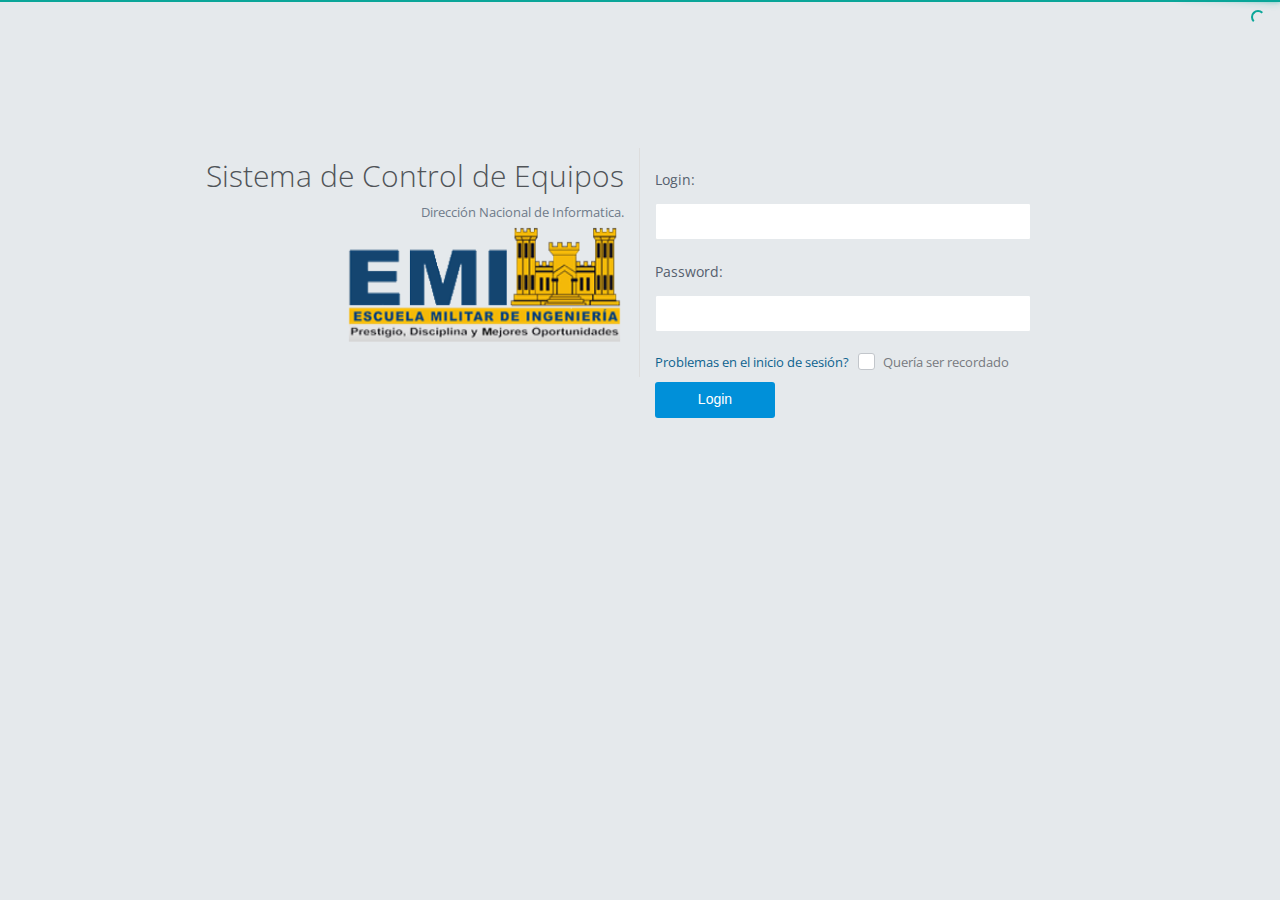
<file: index.html>
<!--------------------------script para no retroceder pagina-------------------------------------------parte (1)------>
<script type="text/javascript">
{
if(history.forward(1))
location.replace(history.forward(1))
}
</script>
<!-------------------------------------------------------------------------------------------------------------------->
<!DOCTYPE html>
<html>
<head>


<!-----------------------------------------para no retroceder pagina-----------------------------------parte (2)------>
<meta http-equiv="Expires" content="0" />
<meta http-equiv="Pragma" content="no-cache" />
<!-------------------------------------------------------------------------------------------------------------------->

<meta http-equiv="content-type" content="text/html;charset=UTF-8" />
<meta charset="utf-8" />
<title>EMI</title>
<meta name="viewport" content="width=device-width, initial-scale=1.0, maximum-scale=1.0, user-scalable=no" />
<meta content="" name="description" />
<meta content="" name="author" />
<!-- BEGIN CORE CSS FRAMEWORK -->
<link href="php/assets/plugins/pace/pace-theme-flash.css" rel="stylesheet" type="text/css" media="screen"/>
<link href="php/assets/plugins/boostrapv3/css/bootstrap.min.css" rel="stylesheet" type="text/css"/>
<link href="php/assets/plugins/boostrapv3/css/bootstrap-theme.min.css" rel="stylesheet" type="text/css"/>
<link href="php/assets/plugins/font-awesome/css/font-awesome.css" rel="stylesheet" type="text/css"/>
<link href="php/assets/css/animate.min.css" rel="stylesheet" type="text/css"/>
<!-- END CORE CSS FRAMEWORK -->
<!-- BEGIN CSS TEMPLATE -->
<link href="php/assets/css/style.css" rel="stylesheet" type="text/css"/>
<link href="php/assets/css/responsive.css" rel="stylesheet" type="text/css"/>
<link href="php/assets/css/custom-icon-set.css" rel="stylesheet" type="text/css"/>
<!-- END CSS TEMPLATE -->
</head>
<!-- END HEAD -->
<!-- BEGIN BODY -->
<body class="error-body no-top">
<div class="container">
	<div class="row login-container column-seperation">  
		<div class="col-md-5 col-md-offset-1">
		  <h2 align="right">Sistema de Control de Equipos</h2>
			<p align="right">Dirección Nacional de Informatica.
                <br>
                    <a href="#"><img src="php/assets/img/logo_sia_pro.png" width="280" height="125"></a> 
            </p>
   	    <br>
            <!--<button class="btn btn-block btn-info col-md-8" type="button">
                <span class="pull-left">
                    <i class="icon-facebook"></i>
                </span>
            	<span class="bold">Soy una Microempresa</span> 
            </button>
		   	<button class="btn btn-block btn-success col-md-8" type="button">
            	<span class="pull-left"><i class="icon-twitter"></i></span>
           		<span class="bold">Login with Twitter</span>
		    </button>-->
        </div>
      <div class="col-md-5 "> <br>
		 	<form id="login-form" class="login-form" action="php/login.php" method="post">
		 		<div class="row">
		 			<div class="form-group col-md-10">
            			<label class="form-label">Login:</label>
            			<div class="controls">
							<div class="input-with-icon  right">                                       
								<i class=""></i>
								<input type="text" name="username" id="username" class="form-control">                                 
							</div>
            			</div>
         			</div>
          		</div>
		  		<div class="row">
          			<div class="form-group col-md-10">
            			<label class="form-label">Password:</label>
            			<span class="help"></span>
            			<div class="controls">
							<div class="input-with-icon  right">                                       
								<i class=""></i>
								<input type="password" name="password" id="password" class="form-control">                                 
							</div>
            			</div>
          			</div>
          		</div>
		  		<div class="row">
          			<div class="control-group  col-md-10">
            			<div class="checkbox checkbox check-success"> <a href="#">Problemas en el inicio de sesión?</a>&nbsp;&nbsp;
              				<input type="checkbox" id="checkbox1" value="1">
              				<label for="checkbox1">Quería ser recordado </label>
            			</div>
          			</div>
          		</div>
          		<div class="row">
            		<div class="col-md-10">
              			<button class="btn btn-primary btn-success btn-cons" type="submit">Login</button>
            		</div>
          		</div>
		  	</form>
        </div>
  	</div>
</div>
<!-- END CONTAINER -->
<!-- BEGIN CORE JS FRAMEWORK-->
<script src="php/assets/plugins/jquery-1.8.3.min.js" type="text/javascript"></script>
<script src="php/assets/plugins/bootstrap/js/bootstrap.min.js" type="text/javascript"></script>
<script src="php/assets/plugins/pace/pace.min.js" type="text/javascript"></script>
<script src="php/assets/plugins/jquery-validation/js/jquery.validate.min.js" type="text/javascript"></script>
<script src="php/assets/js/login.js" type="text/javascript"></script>
<!-- BEGIN CORE TEMPLATE JS -->
<!-- END CORE TEMPLATE JS -->
</body>
</html>
</file>
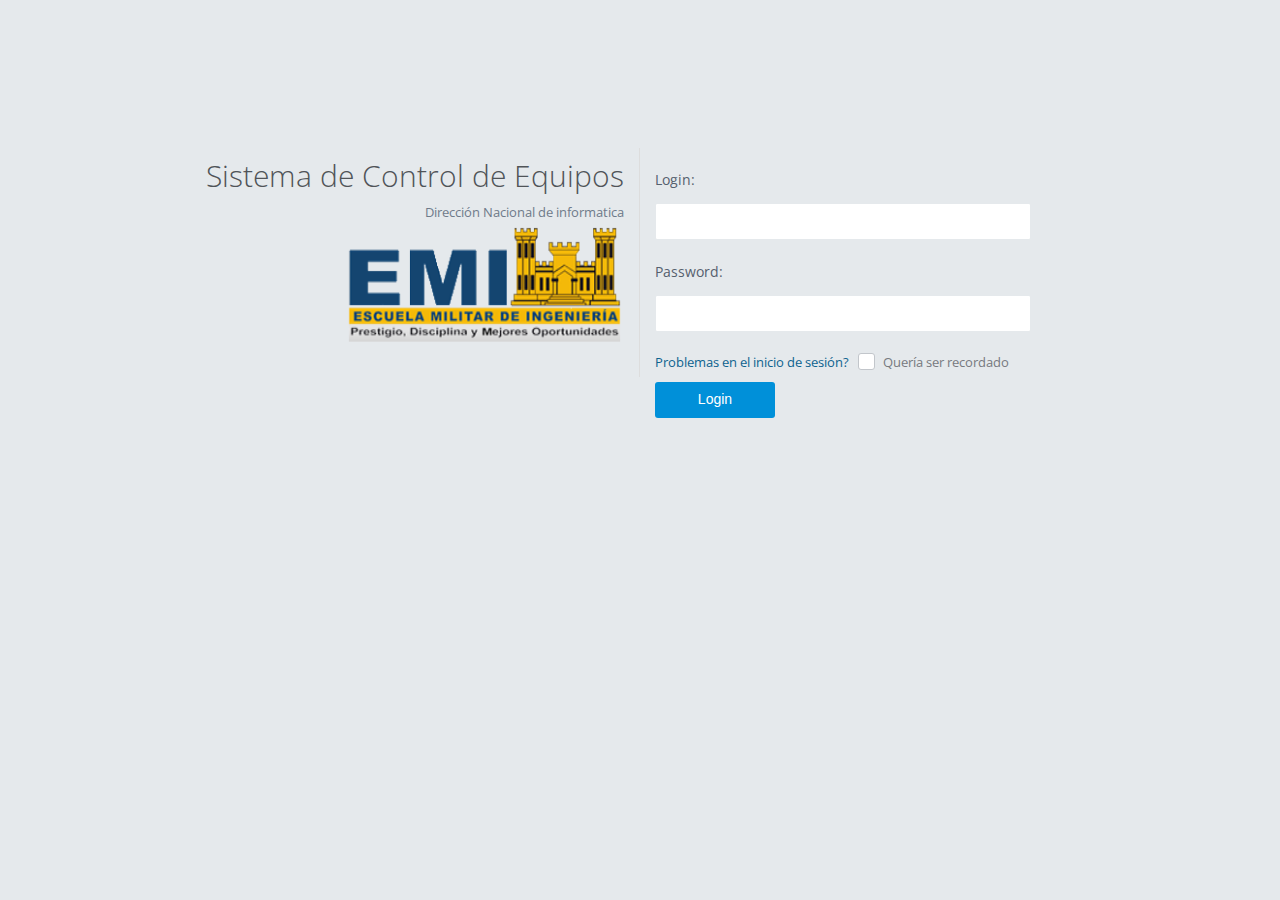
<file: php/index.html>
<!--------------------------script para no retroceder pagina-------------------------------------------parte (1)------>
<script type="text/javascript">
{
if(history.forward(1))
location.replace(history.forward(1))
}
</script>
<!-------------------------------------------------------------------------------------------------------------------->
<!DOCTYPE html>
<html>
<head>


<!-----------------------------------------para no retroceder pagina-----------------------------------parte (2)------>
<meta http-equiv="Expires" content="0" />
<meta http-equiv="Pragma" content="no-cache" />
<!-------------------------------------------------------------------------------------------------------------------->

<meta http-equiv="content-type" content="text/html;charset=UTF-8" />
<meta charset="utf-8" />
<title>Control de Equipos EMI</title>
<meta name="viewport" content="width=device-width, initial-scale=1.0, maximum-scale=1.0, user-scalable=no" />
<meta content="" name="description" />
<meta content="" name="author" />
<!-- BEGIN CORE CSS FRAMEWORK -->
<link href="assets/plugins/pace/pace-theme-flash.css" rel="stylesheet" type="text/css" media="screen"/>
<link href="assets/plugins/boostrapv3/css/bootstrap.min.css" rel="stylesheet" type="text/css"/>
<link href="assets/plugins/boostrapv3/css/bootstrap-theme.min.css" rel="stylesheet" type="text/css"/>
<link href="assets/plugins/font-awesome/css/font-awesome.css" rel="stylesheet" type="text/css"/>
<link href="assets/css/animate.min.css" rel="stylesheet" type="text/css"/>
<!-- END CORE CSS FRAMEWORK -->
<!-- BEGIN CSS TEMPLATE -->
<link href="assets/css/style.css" rel="stylesheet" type="text/css"/>
<link href="assets/css/responsive.css" rel="stylesheet" type="text/css"/>
<link href="assets/css/custom-icon-set.css" rel="stylesheet" type="text/css"/>
<!-- END CSS TEMPLATE -->
</head>
<!-- END HEAD -->
<!-- BEGIN BODY -->
<body class="error-body no-top">
<div class="container">
	<div class="row login-container column-seperation">  
		<div class="col-md-5 col-md-offset-1">
		  <h2 align="right">Sistema de Control de Equipos</h2>
			<p align="right">Dirección Nacional de informatica
                <br>
                    <a href="#"><img src="assets/img/logo_sia_pro.png" width="280" height="125"></a> 
            </p>
   	    <br>
            <!--<button class="btn btn-block btn-info col-md-8" type="button">
                <span class="pull-left">
                    <i class="icon-facebook"></i>
                </span>
            	<span class="bold">Soy una Microempresa</span> 
            </button>
		   	<button class="btn btn-block btn-success col-md-8" type="button">
            	<span class="pull-left"><i class="icon-twitter"></i></span>
           		<span class="bold">Login with Twitter</span>
		    </button>-->
        </div>
        <div class="col-md-5 "> <br>
		 	<form id="login-form" class="login-form" action="login.php" method="post">
		 		<div class="row">
		 			<div class="form-group col-md-10">
            			<label class="form-label">Login:</label>
            			<div class="controls">
							<div class="input-with-icon  right">                                       
								<i class=""></i>
								<input type="text" name="username" id="username" class="form-control">                                 
							</div>
            			</div>
         			</div>
          		</div>
		  		<div class="row">
          			<div class="form-group col-md-10">
            			<label class="form-label">Password:</label>
            			<span class="help"></span>
            			<div class="controls">
							<div class="input-with-icon  right">                                       
								<i class=""></i>
								<input type="password" name="password" id="password" class="form-control">                                 
							</div>
            			</div>
          			</div>
          		</div>
		  		<div class="row">
          			<div class="control-group  col-md-10">
            			<div class="checkbox checkbox check-success"> <a href="#">Problemas en el inicio de sesión?</a>&nbsp;&nbsp;
              				<input type="checkbox" id="checkbox1" value="1">
              				<label for="checkbox1">Quería ser recordado </label>
            			</div>
          			</div>
          		</div>
          		<div class="row">
            		<div class="col-md-10">
              			<button class="btn btn-primary btn-success btn-cons" type="submit">Login</button>
            		</div>
          		</div>
		  	</form>
        </div>
  	</div>
</div>
<!-- END CONTAINER -->
<!-- BEGIN CORE JS FRAMEWORK-->
<script src="assets/plugins/jquery-1.8.3.min.js" type="text/javascript"></script>
<script src="assets/plugins/bootstrap/js/bootstrap.min.js" type="text/javascript"></script>
<script src="assets/plugins/pace/pace.min.js" type="text/javascript"></script>
<script src="assets/plugins/jquery-validation/js/jquery.validate.min.js" type="text/javascript"></script>
<script src="assets/js/login.js" type="text/javascript"></script>
<!-- BEGIN CORE TEMPLATE JS -->
<!-- END CORE TEMPLATE JS -->
</body>
</html>
</file>
<file: php/assets/plugins/pace/pace-theme-flash.css>
.pace {
  -webkit-pointer-events: none;
  pointer-events: none;
  -webkit-user-select: none;
  -moz-user-select: none;
  user-select: none;
}

.pace-inactive {
  display: none;
}

.pace .pace-progress {
  background: #0aa699;
  position: fixed;
  z-index: 2000;
  top: 0;
  left: 0;
  height: 2px;

  -webkit-transition: width 1s;
  -moz-transition: width 1s;
  -o-transition: width 1s;
  transition: width 1s;
}

.pace .pace-progress-inner {
  display: block;
  position: absolute;
  right: 0px;
  width: 100px;
  height: 100%;
  box-shadow: 0 0 10px #0aa699, 0 0 5px #0aa699;
  opacity: 1.0;
  -webkit-transform: rotate(3deg) translate(0px, -4px);
  -moz-transform: rotate(3deg) translate(0px, -4px);
  -ms-transform: rotate(3deg) translate(0px, -4px);
  -o-transform: rotate(3deg) translate(0px, -4px);
  transform: rotate(3deg) translate(0px, -4px);
}

.pace .pace-activity {
  display: block;
  position: fixed;
  z-index: 2000;
  top: 15px;
  right: 15px;
  width: 14px;
  height: 14px;
  border: solid 2px transparent;
  border-top-color: #0aa699;
  border-left-color: #0aa699;
  border-radius: 10px;
  -webkit-animation: pace-spinner 400ms linear infinite;
  -moz-animation: pace-spinner 400ms linear infinite;
  -ms-animation: pace-spinner 400ms linear infinite;
  -o-animation: pace-spinner 400ms linear infinite;
  animation: pace-spinner 400ms linear infinite;
}

@-webkit-keyframes pace-spinner {
  0% { -webkit-transform: rotate(0deg); transform: rotate(0deg); }
  100% { -webkit-transform: rotate(360deg); transform: rotate(360deg); }
}
@-moz-keyframes pace-spinner {
  0% { -moz-transform: rotate(0deg); transform: rotate(0deg); }
  100% { -moz-transform: rotate(360deg); transform: rotate(360deg); }
}
@-o-keyframes pace-spinner {
  0% { -o-transform: rotate(0deg); transform: rotate(0deg); }
  100% { -o-transform: rotate(360deg); transform: rotate(360deg); }
}
@-ms-keyframes pace-spinner {
  0% { -ms-transform: rotate(0deg); transform: rotate(0deg); }
  100% { -ms-transform: rotate(360deg); transform: rotate(360deg); }
}
@keyframes pace-spinner {
  0% { transform: rotate(0deg); transform: rotate(0deg); }
  100% { transform: rotate(360deg); transform: rotate(360deg); }
}
</file>
<file: php/assets/css/style.css>
/* Font Import */
@import url(http://fonts.googleapis.com/css?family=Open+Sans:400,300,600,700);
:-moz-placeholder { /* Mozilla Firefox 4 to 18 */
    color:#333843! important;
}
::-moz-placeholder { /* Mozilla Firefox 19+ */
    color:#333843! important;
}
:-ms-input-placeholder { /* Internet Explorer 10+ */
    color:#333843! important;
}

/* Reset */
html{
	font-size: 100%;
	height:100%;
}
body { 
  background-color:#1B1E24 ;
}


/***
Page header
***/
.navbar, .navbar-inverse {
	background-color:#fff;
	background-image:none;
	border:none;
	border-radius:0px;
}
.navbar .nav > li > .dropdown-menu::before {
   position: absolute;
   top: -7px;
   right: 9px;
   display: inline-block;
   border-right: 7px solid transparent;
   border-bottom: 7px solid #CCC;
   border-left: 7px solid transparent;
   border-bottom-color: rgba(0, 0, 0, 0.2);
   content: '';
 }
 .navbar .nav > li > .dropdown-menu::after {
    position: absolute;
    top: -6px;
    right: 10px;
    display: inline-block;
    border-right: 6px solid transparent;
    border-bottom: 6px solid white;
    border-left: 6px solid transparent;
    content: '';
  }
.header-seperation{
	background-color:#22262e;
	
}
.header .navbar-inner {
  filter:none !important;
  background-image: none !important;
  background-color: #ffffff !important;
}

.header .btn-navbar {  
  background-color: #1f1f1f !important;
} 

.header .nav .dropdown-toggle:hover, 
.header .nav .dropdown.open .dropdown-toggle {
 
}

.header .nav li.dropdown .dropdown-toggle i {
  color: #eff4f8 !important;
}

.navbar .notifications{
	background-color: #1B1E24;
    display: block;
    float: left;
    left: 0;
    margin: 0 10px 0 0;
    padding-top: 5px;
    position: relative;
	}

/***
Page sidebar
***/
.menu-title{
	color: #808285;
	font-size: 10.5px;
	padding-left: 31px;
	padding-right: 31px;
	padding-top: 25px;
	text-transform: uppercase;
	font-weight:600;
	letter-spacing:0.2px;
}
.menu-title a{
	color: #808285;
}
.menu-title a:hover{
	text-decoration:none;
}
.menu-title i{
	font-size:10px;
	font-weight:normal;
}
.page-sidebar{
	background-color:#1b1e24 !important;
	height:100%;
	font-family: 'Open Sans';
}

.nav-collapse.collapse {
	height:100%  !important;
}	
.page-sidebar .outer-tab-nav-section{
	display:inline-block;
	width: 45px;
	position:absolute;
	height:100%;
	background-color:#0aa699 !important;
}

.page-sidebar .inner-menu{
	display:inline-block;
	width:200px;
}
.page-sidebar > ul > li > a {
  color: #8b91a0;
}

.page-sidebar > ul > li:last-child > a {
   border-bottom: 1px solid transparent !important;
}

.page-sidebar > ul > li a i {
     color: #8b91a0;
	 width: 20px;
	     text-align: center;
    display: inline-block;
	margin-right:10px
}

.page-sidebar > ul > li.open > a, 
.page-sidebar > ul > li >a:hover, 
.page-sidebar > ul > li:hover >a {  
  background: #1b1e24;
 /* border-left:4px solid  #0aa699;*/
  padding:11.5px 31px;
  color: #fff;
}


.page-sidebar.mini > ul > li >a:hover, 
.page-sidebar.mini > ul > li:hover >a {  
  background: #0b9c8f;
}
.page-sidebar.mini  > ul > li > ul.sub-menu{
	position:absolute;
	margin-top:-46px;
	margin-left:50px;
	width:auto;
	z-index:999;
	min-width:250px;
}
.page-sidebar > ul > li.active > a {
  border-top-color: transparent !important;
  color:#fff;
}
.page-sidebar > ul > li.active  i{
 color:#fff;
}   

.page-sidebar.mini > ul > li.active > a i,.page-sidebar > ul > li:hover > a i  {
  color:#fff !important;
}
.page-sidebar > ul > li.active {
	border-left:4px solid #ff !important;
 
}
.page-sidebar > ul > li > a.open {
  background: #313131;
}

.page-sidebar ul > li > a > .arrow:before,
.page-sidebar > ul > li > a > .arrow.open:before {  
   color: #919091 !important;
}

.page-sidebar ul > li.active > a .arrow:before,
.page-sidebar > ul > li.active > a .arrow.open:before {  
   color: #fff !important;
}

.page-sidebar > ul > li > ul.sub-menu > li > a {
  margin-left:0px;  
  padding-left: 5px; 
}

.page-sidebar > ul > li > ul.sub-menu > li:first-child > a {
  border-top: 0px !important;
}

.page-sidebar > ul > li > ul.sub-menu > li.active > a, 
.page-sidebar > ul > li > ul.sub-menu > li > a:hover {
  color: #fff !important;
  background: #4b4b4b !important;  
}

.page-sidebar > ul > li > ul.sub-menu > li > a:hover {
  background: #1b1e24 !important;

}

/* 3rd level sub menu */
.page-sidebar > ul > li > ul.sub-menu  li > ul.sub-menu > li.active > a, 
.page-sidebar > ul > li > ul.sub-menu  li > ul.sub-menu > li > a:hover,
.page-sidebar > ul > li > ul.sub-menu  li.open > a  {
  color: #fff !important;
}

.page-sidebar > ul > li > ul.sub-menu  a .arrow:before,
.page-sidebar > ul > li > ul.sub-menu  a .arrow.open:before {  
   color: #919091  !important;
}
.page-sidebar ul.folders{
	list-style:none;
	margin:0px;
	padding:0
}
.page-sidebar ul.folders> li {
	border: 0 none;
    display: block;
    margin: 0;
    padding: 0;
}
.page-sidebar ul.folders> li >a{
	padding:5px 31px;
	font-size:13px;	
	color:#fff;	
	display: block;
	position:relative;
}
.page-sidebar ul.folders> li >a:hover{
	text-decoration:none;
}
.page-sidebar ul.folders> li >input{
	margin:5px 31px;
	font-size:13px;	
	width:150px;
}

.h-ribbon{
	width:100%;
	height:4px;
	background-color:#f35958;
	}
.h-ribbon .red{
	background-color:#f35958 !important;
}
.notification-alert{
	width:29px;
	height:29px;
	background-image: url("../img/notification-alert.png");
	position:absolute;
	float:right;
	right:-15px;
	z-index:9999;
}	


body { 
  color: #6f7b8a; 
  font-family: "Helvetica Neue", Helvetica, Arial, sans-serif;
  font-size:13px;
  padding: 0px !important;
  margin: 0px !important;
  line-height: 1.5;
  font-style: normal;	
  font-weight: normal;
}

/* Typography */
h1, h2, h3, h4, h5, h6{
	margin:10px 0;
}
h1{
	line-height:43px
}
h2{
	line-height:35px
}
h3{
	line-height:30px
}
h4{
	line-height:22px
}
h3 small, h4 small, h5 small {
  font-family: 'Open Sans';
  font-weight: 300;	
  color: #444;
}

h1, h2, h3, h4, h5, h6 {
  font-family: 'Open Sans';
  font-weight: 300;
  color:#505458
}

h1.block, h2.block, h3.block, h4.block, h5.block, h6.block {
  padding-bottom: 10px;
}

a {
  text-shadow: none !important;
  color: #0d638f;
  transition: color 0.1s linear 0s,background-color 0.1s linear 0s  !important;
}

a,a:focus, a:hover, a:active {
  outline: 0;
  text-decoration:none;
}

label.inline{
	display:inline-block;
	position:relative;
	top:0px;
	font-size: 13px;
	
}
ul > li {
	padding-left:6px;
	line-height:20px;
}
address{
	margin-bottom:0px;
}
blockquote{
	 padding: 0 0 0 18px;
	  border-left: 5px solid #EEEEEE;
}
blockquote p{
	font-size:16px
}
blockquote small:before{
	 content: "";
}
blockquote.pull-right small:after{
	content: "";
}
blockquote small{
	line-height: 29px;
	color:#8b91a0;
}
.logo{
	margin:18px 14px;
}

.normal{ 
	font-weight:normal;
}

.semi-bold{ 
	font-weight:600;
}

.bold{ 
	font-weight:bold;
}

.all-caps{
	text-transform:uppercase;
}
.light{
	font-weight:300 !important;
}

.small-text{
	font-size:12px !important;
}

.normal-text{
	font-size:13px !important;
}

.large-text{
	font-size:15px !important;
}

.center-text{
	text-align:center !important;
}
.muted {
	color:#b6bfc5;
}
/* Background Colors */
.bg-blue {
  background-color: #00acec !important;
}

.bg-red {
  background-color: #f35958 !important;
}

.bg-yellow {
  background-color: #00acec !important;
}

.bg-green {
  background-color: #0aa699 !important;
}

.bg-purple {
  color: #852b99 !important;
}

.bg-grey {
  color: #555555 !important;
}

/* Font Colors */

.text-black {
  color: #1b1e24 !important;
}

.text-white {
  color: #fff !important;
}

.text-success{
	color:#0AA699 !important;
}
.text-info{
	color:#0090D9 !important;
}
.text-warning{
	color:#fbb05e !important;
}
.text-error{
	color:#F35958 !important;
}

.text-right{
	text-align:right !important;
}

.text-left{
	text-align:left !important;
}

.text-center{
	text-align:center !important;
}

/* Color bands showcase used for demo */ 
.color-bands.green{
	background-color:#0aa699
}

.color-bands.purple{
	background-color:#a272b2
}

.color-bands.red{
	background-color:#f35958
}
.color-bands.blue{
	background-color:#14b9d6
} 

hr {
  margin: 20px 0;
  border: 0;
  border-top: 1px solid #E0DFDF;
  border-bottom: 1px solid #FEFEFE;
}
/* Custom Icons and Sizes */
.fa-5x {
    font-size: 5em;
}

.fa-6x {
    font-size: 6em;
}

.fa-7x {
    font-size: 7em;
}


[class^="icon-"], 
[class*=" icon-"],
[class^="icon-"]:hover, 
[class*=" icon-"]:hover { 
  background: none !important;
}
.color-bands{
	display:inline-block;
	width:80px;
	height:4px;
	margin-right:2px;
	margin-bottom:8px;
}

span.iconset{
   display:block
}

.iconset{
	background: url('../img/icon/top-tray.png') no-repeat;
	position: relative;
	top: 1px;
}
.iconset.top-home {  background-position: -6px -7px; width: 16px; height: 14px; top: -1px;}

.iconset.top-settings { background-position: -35px -6px; width: 16px; height: 16px; top: 1px;}

.iconset.top-messages { background-position: -63px -8px; width: 16px; height: 12px; top: 1px;}

.iconset.top-back { background-position: -92px -8px; width: 15px; height: 14px;}

.iconset.top-forward { background-position: -121px -8px; width: 15px; height: 14px; }

.iconset.top-reload { background-position: -147px -6px; width: 18px; height: 16px; }

.iconset.top-settings-dark { background-position: -176px -6px; width: 17px; height: 16px;}

.iconset.top-tiles { background-position: -206px -7px; width: 14px; height: 14px; top:1.5px;}

.iconset.top-down-arrow { background-position: -238px -12px; width: 7px; height: 5px; }

.iconset.top-search  { background-position: -261px -6px; width: 16px; height: 16px; top:5px}

.iconset.top-menu-toggle-dark  { background-position: -288px -7px; width: 18px; height: 15px; }

.iconset.top-menu-toggle-white  { background-position: -315px -7px; width: 18px; height: 15px; }

.iconset.top-menu-toggle-white  { background-position: -315px -7px; width: 18px; height: 15px; }

.iconset.top-chat-dark  { background-position: -341px -6px; width: 21px; height: 16px; }

.iconset.top-chat-white  { background-position: -369px -6px; width: 21px; height: 16px; }

.iconplaceholder{
	width:20px;
	height:20px;
	border-radius:99px;
	background-color:#e5e9ec;
	padding:3px;
	display:inline-block;
	margin-right:5px;
}

.iconplaceholder i{
	font-size:10px;
	color:#656c78;
	position:relative;
	left:4px;
	top:-3px;	
}

.iconset .badge{
	top:-12px;
	right:-10px;
	position:relative;
	padding:4px 6px;
	font-size:10px;
}
.blog-bar{
	border-top:1px solid #d7dbe0;
	margin-top:18px;
	padding:10px;
}
.blog-bar a{ 
	color:#8b91a0;
	margin-right:8px;
	text-decoration:none;
}
.blog-bar a:hover{ 
	color:#d7dbe0;
}
/*** Fixes & Misc ***/

.no-padding {
  padding: 0px !important;
}

.no-margin {
  margin: 0px !important;
}

.spacing-bottom{
	margin-bottom:30px;
}

.v-align-bottom{
	vertical-align: bottom;
}
.v-align-top{
	vertical-align: top;
}
.v-align-middle{
	vertical-align: middle;	
}

.no-padding {
  padding: 0px !important;
}
.no-margin {
  margin: 0px !important;
}

.padding-10{
	padding:10px;
}
.padding-20{
	padding:20px;
}
/** Padding top **/
.p-t-10{
	padding-top:10px;
}
.p-t-20{
	padding-top:20px;
}
.p-t-30{
	padding-top:30px;
}
.p-t-40{
	padding-top:40px;
}
.p-t-50{
	padding-top:50px;
}
.p-t-60{
	padding-top:60px;
}
/** Padding Bottom **/
.p-b-10{
	padding-bottom:10px;
}
.p-b-20{
	padding-bottom:20px;
}
.p-b-30{
	padding-bottom:30px;
}
.p-b-40{
	padding-bottom:40px;
}
.p-b-50{
	padding-bottom:50px;
}
.p-b-60{
	padding-bottom:60px;
}
/** Padding Left **/
.p-l-10{
	padding-left:10px;
}
.p-l-20{
	padding-left:20px;
}
.p-l-30{
	padding-left:30px;
}
.p-l-40{
	padding-left:40px;
}
.p-l-50{
	padding-left:50px;
}
.p-l-50{
	padding-left:50px;
}
/** Padding Right **/
.p-r-10{
	padding-right:10px;
}
.p-r-20{
	padding-right:20px;
}
.p-r-30{
	padding-right:30px;
}
.p-r-40{
	padding-right:40px;
}
.p-r-50{
	padding-right:50px;
}
.p-r-60{
	padding-right:60PX;
}

/** Margins **/
.margin-10{
	margin:10px;
}
.margin-20{
	margin:20px;
}
/** Margin top **/
.m-t-5{
	margin-top:5px;
}
.m-t-10{
	margin-top:10px;
}
.m-t-20{
	margin-top:20px;
}
.m-t-30{
	margin-top:30px;
}
.m-t-40{
	margin-top:40px;
}

/** Margin Bottom **/
.m-b-5{
	margin-bottom:5px;
}
.m-b-10{
	margin-bottom:10px;
}
.m-b-20{
	margin-bottom:20px;
}
.m-b-30{
	margin-bottom:30px;
}
.m-b-40{
	margin-bottom:40px;
}

/** Margin Left **/
.m-l-5{
	margin-left:5px;
}
.m-l-10{
	margin-left:10px;
}
.m-l-20{
	margin-left:20px;
}
.m-l-30{
	margin-left:30px;
}
.m-l-40{
	margin-left:40px;
}

/** Padding Right **/
.m-r-5{
	margin-right:5px;
}
.m-r-10{
	margin-right:10px;
}
.m-r-20{
	margin-right:20px;
}
.m-r-30{
	margin-right:30px;
}
.m-r-40{
	margin-right:40px;
}

.hide {
  display: none;
}
.padding-10{
	padding:10px;
}
.margin-top-10{
	margin-top:10px;
}
.margin-top-20{
	margin-top:20px;
}
.margin-bottom-10{
	margin-bottom:10px;
}
.margin-bottom-20{
	margin-bottom:20px;
}
.inline{
	display:inline-block !important;
}

/*** Header - Main Layout ***/

.header {
  padding: 0 !important;
  margin: 0 !important;
  position:fixed;
  width: 100%;
  z-index: 999;
  min-height: 60px;
}

.header .btn-navbar {
  margin-bottom: 0px;
  padding-right: 0px;
  padding-top:10px;
  padding-bottom: 6px; 
  background-image: none;
  filter:none;
  box-shadow: none;
  color: #fff;
  border: 0;
}

.header .btn-navbar:hover {
  text-decoration: none;
}

.header .navbar-inner {
  width: 100%;
  margin-left: 0 0 0 110px;
  border: 0px;
  padding: 0px; 
  box-shadow: none;
  border-radius:0px;
}
.header .navbar-inner [class*="span"]{
	min-height:58px !important;
}
.header .nav {
  display: block;
}

.header .header-seperation{
	width:250px;
	display:block;
	float:left;
	height:60px;
}

.header .header-quick-nav{
    padding-right: 10px;
}
.header .header-quick-nav .input-append .add-on, .input-prepend .add-on{
	
}
.header .header-quick-nav input{
	height:12px !important;
}
.header .notifcation-center{
	background-color:#1b1e24;
	margin-top: 12px;
	margin-right:15px !important; 
	display:inline-flex;
	display: -ms-flexbox;
}
.header .notifcation-center  li{
	min-width:30px !important;

}
.header .notifcation-center  li  a {
	padding:10px !important;	
	min-height: 17.5px;
}
.header .notifcation-center  li  a i{
	font-size:13px !important;	
}
.header .nav > li {
  margin: 0px;
  padding: 0px;
  text-align:center;
  display:inline-block;
  float:left;
}

.header .nav > li.dropdown, 
.header .nav > li.dropdown > a {
	text-align:center
}

.header .nav > li.dropdown:last-child {
}

.header .nav > li.dropdown .dropdown-toggle {
  margin: 0px;
}

.header .nav > li.dropdown .active {
	background-color:#0d0f12;
}
.header .nav > li.dropdown .dropdown-toggle i {
  font-size: 15px;
  margin-left:auto;
  margin-right:auto;
}

.header .nav > li.dropdown.user .dropdown-toggle {
  padding: 8px 4px 7px 9px;
}

.header .nav > li.dropdown.user .dropdown-toggle:hover {
  text-decoration: none;
}
.header .nav .open > a, .nav .open > a:hover, .nav .open > a:focus{
	background-color:#fff;
}
.header  a{
	text-decoration:none;
}
.header .chat-toggler{
	position:relative;
	top:10px;
	margin-right:5px;
	display:inline-block;
	float:left;
	min-width:163px;
}

.header .chat-toggler .user-details{
	display:inline-block;
	float:left;
	line-height:35px;
}
.header .chat-toggler .iconset{
	display:inline-block;
	float:left;
	margin:15px 10px;
}
.header .chat-message-preview .user-details{
	display:inline-block;
	float:left;
}
.header .chat-toggler .profile-pic{
	display:inline-block;
	border-radius: 100px 100px 100px 100px;
    display: inline-block;
    height: 35px;
    overflow: hidden;
    width: 35px;	
	float:left;
}

.header .chat-message-preview .profile-pic{
	display:inline-block;
	border-radius: 100px 100px 100px 100px;
    display: inline-block;
    float: left;
    height: 35px;
    overflow: hidden;
    width: 35px;
	margin-left:10px
}
.header .chat-toggler a{
	color:#1b1e24;
	font-size:15px;
	display:inline-block;
	float:left;
}

.header .chat-toggler .user-details .username a{
	color:#1b1e24;
	font-size:15px;
}
.header .chat-message-preview .user-details .username a{
  color: #22262e; 
  font-weight:600;
  text-align:right;
}
.header .chat-toggler .user-details .company a {
  color: #8b8f92; 
  font-weight:400;
  text-align:right;
  font-size:12px;
}
.header .chat-toggler > i {
  color: #808080; 
  text-align:right;
  font-size:20px;
  position:relative;
  padding:8px;
  top:8px;
}

.header .chat-toggler .message-count{
	display:inline-block;
	float:left;
}

.header .chat-toggler  .message-count .badge{
	position:absolute;
	float:left;
	right:0;
	top: 0;
}
.header .chat-message-preview{
	border-left:1px solid #e5e9ec;
	border-right:1px solid #e5e9ec;
	padding:4px 15px;
	margin-right:12px;
}
.header .chat-message-preview a{
	color: #6F7B8A;
}

.header .chat-message-preview .chat-message{
	color:#8b8f92;
	background-color:#e5e9ec;
	padding:5px;
	font-size:12px;
	border-radius:3px;
}

.header .quick-section{
	margin-left:20px;
	margin-top: 16px;
	margin-right: 10px;
	display:inline-block;
	float:left;
}	

.header .nav > li.quicklinks i{
  display: inline-block;
  margin-top: 5px;
  margin: 0;
  font-size: 14px;
  color:#656565 !important;
}
.header .nav > li.quicklinks > a{
	padding:4px 2px !important
}
.header .nav .h-seperate{
	height:6px;
	width:2px;
	margin:0px 10px 0px 10px;
	border-left:1px solid #e1e1e1;
	display:inline;
	position: relative;
    top: 2px;
}
.header .nav li.dropdown.user .dropdown-toggle i {
  display: inline-block;
  margin-top: 5px;
  margin: 0;
  font-size: 16px;
  color:#808080 !important;
}

.header .search-form{
	display:inline-block; 
	float:left;
	margin-left: 25px !important;
	top: -4.5px; 
	position:relative
}
.header .nav > li.dropdown .dropdown-toggle .badge {
  position: absolute;
  font-size: 10px !important;
  font-weight: 700;
  top: 0px;
  right:2px;
  text-align: center;
  background-color: #fb3c4a;
  padding: 4px 6px;
  -webkit-border-radius: 12px !important;
     -moz-border-radius: 12px !important;
          border-radius: 12px !important;
  text-shadow:none !important;
  color:#fff;
}

.header .nav .dropdown-menu {
  margin-top: 3px;
}

/** drop downs **/
.open{
	position:relative;
}
.navbar .pull-right > li.open > .dropdown-menu, .navbar .nav > li.open > .dropdown-menu.pull-right{
	margin-right:-6px;
	margin-top:7px;
}
/*** Page Loader ***/
.pace .pace-activity {
	top: 72px;	
}
/** No menu Reset **/
.no-top .pace .pace-activity {
	top: 10px;	
}

.loading-animator {
    -moz-border-bottom-colors: none;
    -moz-border-left-colors: none;
    -moz-border-right-colors: none;
    -moz-border-top-colors: none;
    -webkit-animation: pace-spinner 400ms linear infinite;
	-moz-animation: pace-spinner 400ms linear infinite;
	-ms-animation: pace-spinner 400ms linear infinite;
	-o-animation: pace-spinner 400ms linear infinite;
	animation: pace-spinner 400ms linear infinite;
    border-color: rgba(0, 0, 0, 0.4) rgba(0, 0, 0, 0) rgba(0, 0, 0, 0) rgba(0, 0, 0, 0.4);
    border-image: none;
    border-radius: 10px 10px 10px 10px;
    border-right: 2px solid rgba(0, 0, 0, 0);
    border-style: solid;
    border-width: 2px;
    display: block;
    height: 14px;
    margin-left: 40%;
    width: 14px;
    z-index: 2000;
}

/*** Page container ***/
.page-container {
  margin: 0px;
  padding: 0px;
  position:relative;
  height:100%;
}
 
/*** Page sidebar ***/
.page-sidebar > ul {
  list-style: none;
  margin: 0;
  padding: 0;
  margin: 0;
  padding: 0; 
}

.page-sidebar > ul > li {
  display: block;
  margin: 0;
  padding: 0; 
  border: 0px;
}

.page-sidebar > ul > li.start > a {
   border-top-color: transparent !important;
}

.page-sidebar > ul > li:last-child > a {
   border-bottom: 1px solid transparent !important;
}

.page-sidebar > ul > li > a {
  display: block;
  position: relative;
  margin: 0;
  border: 0px;
  padding: 11.5px 31px 11.5px 31px;
  text-decoration: none;
  font-size: 13px;
  font-weight: normal;
}

.page-sidebar > ul > li > a i {
  font-size: 14px;
  margin-right: 5px;
  text-shadow:none; 
}

.page-sidebar > ul > li.active > a {
  border: none; 
  text-shadow:none;
  /*border-left:4px solid  #0aa699;*/
  /*padding: 10px 25px 10px 21px;*/
}  

.page-sidebar > ul > li.active > a .selected {
  display: block;
  width: 8px;
  height: 25px;
  background-image: url("../img/sidebar-menu-arrow.png");
  float: right;
  position: absolute;
  right:-8px;
  top:8px;
}

.page-sidebar ul > li > a > .arrow:before {  
   float: right;
   margin-top: 1px;
   margin-right: 5px;
   display: inline;
   font-size: 16px;
   font-family: FontAwesome;
   height: auto;
   content: "\f104";
   font-weight: 300;
   text-shadow:none;
}

.page-sidebar > ul > li > a > .arrow.open:before {   
   float: right;
   margin-top: 1px;
   margin-right: 3px;
   display: inline;
   font-family: FontAwesome;
   height: auto;
   font-size: 16px;
   content: "\f107";
   font-weight: 300;
   text-shadow:none;
}

.page-sidebar > ul > li > ul.sub-menu {
  display: none;
  list-style: none;
  clear: both;
  margin:0px;
  background-color:#22262E;
  padding:8px 0px 10px 0px;

}

.page-sidebar > ul > li.active > ul.sub-menu {
  display: block;
}

.page-sidebar > ul > li > ul.sub-menu > li {
  background: none;
  margin: 0px;
  padding: 0px;
  margin-top: 1px !important;
}

.page-sidebar > ul > li > ul.sub-menu > li > a {
  display: block;
  margin: 0px 0px 0px 0px;
  padding: 5px 0px;
  padding-left: 53px !important;
  color: #e1eaf1;
  text-decoration: none;
  text-shadow: 0 1px 1px #000;
  font-size: 13px;
  font-weight: 300;
  background: none;
}

/* Level 3 */
.page-sidebar > ul > li > ul.sub-menu  > li ul.sub-menu {
  display: none;
  list-style: none;
  clear: both;
  margin: 0px 0px 0px 0px;
  padding-left:0
}

.page-sidebar > ul > li > ul.sub-menu  li > a > .arrow:before   {  
   float: right;
   margin-top: 1px;
   margin-right: 20px;
   display: inline;
   font-size: 16px;
   font-family: FontAwesome;
   height: auto;
   content: "\f104";
   font-weight: 300;
   text-shadow:none;
}

.page-sidebar > ul > li > ul.sub-menu  li > a > .arrow.open:before {   
   float: right;
   margin-top: 1px;
   margin-right: 18px;
   display: inline;
   font-family: FontAwesome;
   height: auto;
   font-size: 16px;
   content: "\f107";
   font-weight: 300;
   text-shadow:none;
}

.page-sidebar > ul > li.active > ul.sub-menu > li ul.sub-menu {
  display: block;
}

.page-sidebar > ul > li > ul.sub-menu > li  ul.sub-menu li {
  background: none;
  margin: 0px;
  padding: 0px;
}

.page-sidebar > ul > li > ul.sub-menu  li > ul.sub-menu > li > a {
  display: block;
  margin: 0px 0px 0px 0px;
  padding: 5px 0px;
  color: #ccc;
  text-decoration: none;
  text-shadow: 0 1px 1px #000;
  font-size: 13px;
  font-weight: 300;
}

.page-sidebar > ul > li > ul.sub-menu > li > ul.sub-menu > li > a {  
  padding-left: 70px;
}

.page-sidebar > ul > li > ul.sub-menu > li > ul.sub-menu > li > ul.sub-menu > li > a {  
  padding-left: 80px;
}

.page-sidebar > ul > li > ul.sub-menu  li > ul.sub-menu > li > a > i {
  font-size: 13px;
}

/* Slider for iphone and tablets */
.chat-window-wrapper{
	overflow:hidden;
}
.sidr{
	background-color:#22262e;
	box-shadow:none;	
}
.sidr ul.chat-window li{
	border:0px;
}
.sidr ul.chat-window li:hover > a, .sidr ul.chat-window li:hover > span, .sidr ul.chat-window li.active > a, .sidr ul.chat-window li.active > span, .sidr ul.chat-window li.sidr-class-active > a, .sidr ul.chat-window li.sidr-class-active > span{
	box-shadow:none;
	background-color:#fed8db;
	line-height: 16px;
}

.sidr ul.chat-window li:nth-child(odd) {  
  background-color: #fff;
}
.sidr ul.chat-window li:nth-child(even) {
  background-color:#f5f6f8;
}

/*** Scroll to top *****/
.scrollup{
	background: url('../img/pullup.png') no-repeat;
	background-position:0px 0px;
    width: 27px; height: 27px;
    position:fixed;
    bottom:92px;
    left:235px;
    display:none;
    text-indent:-9999px;
	z-index:101;   
}
.scrollup:hover{
	background-position:-30px 0px; 
}
.scrollup.to-edge{
 left:35px;
}
.footer-widget{
	position:absolute;
	bottom:0px;
	display:block;
	padding:11px 21px;
	background-color:#22262e;
	 width: 250px;
	clear:both;
}
.footer-widget .progress{
	position: relative;
    top: 15px;
    width: 70%;
}
.footer-widget a{
	color:#8B91A0;
}
.footer-widget a:hover,.footer-widget a:hover i{
	color:#8B91A0;
	text-decoration:none;
}
.footer-widget i{
	font-size:14px;
	color:#5e646d;
}

.footer-widget .details-status{
	 background-color: #2d3139;
    border-radius: 3px 3px 3px 3px;
    color: #8B91A0;
    display: inline-block;
    font-size: 11px;
    padding: 6px;
	left: -22px;
	position:relative;
}
 
/* Sidebar chat and elements */
.chat-window-wrapper{
	font-family: 'Open Sans';
	font-size:13px;
}
.chat-window-wrapper .chat-header{
	height:58px;
}

.chat-window-wrapper  input[type="text"], .chat-window-wrapper input[type="password"], .chat-window-wrapper input[type="date"], .chat-window-wrapper input[type="datetime"], .chat-window-wrapper input[type="email"], .chat-window-wrapper input[type="number"], .chat-window-wrapper input[type="search"], .chat-window-wrapper input[type="tel"], .chat-window-wrapper input[type="time"], .chat-window-wrapper input[type="url"], .chat-window-wrapper textarea, .chat-window-wrapper select{
	background-color:#0d0f12;
	height:28px;
}
.chat-header  input[type="text"]{
	margin: 15px 0 15px 14px;
	width:195px;
}
.chat-header .iconset{
	margin: 20px 15px;
}

.chat-window-wrapper .side-widget{
	margin-top:15px;	
	display:block;
}
.chat-window-wrapper .side-widget-title{
	color: #808285;
    font-size: 10.5px;
    font-weight: 600;
    letter-spacing: 0.2px;
    padding-left: 31px;
    padding-right: 31px;
    text-transform: uppercase;
}
.chat-window-wrapper .side-widget-content{
  display:block;	
}
.chat-window-wrapper  .side-widget-content  ul.groups{
	list-style:none;
	margin:0;
	margin-top:10px;
	padding-left:0;
}
.chat-window-wrapper  .side-widget-content ul.groups li{
	line-height:25px;
}
.chat-window-wrapper  .side-widget-content  ul.groups > li > a{
	color: #fff;
    font-size: 13px;
    padding: 5px 31px;
}
.chat-window-wrapper  .side-widget-content ul.groups > li > a:hover{
	text-decoration:none;
}
.chat-window-wrapper .user-details-wrapper{
	display:block;
	margin:8px;
	padding:10px;
	border-radius:3px;
}
.chat-window-wrapper .chat-messages .user-details-wrapper{
	padding:6px;
}
.chat-window-wrapper .chat-messages .user-details-wrapper:hover{
	background-color:#22262e;
	cursor:auto;
}
.chat-window-wrapper .user-details-wrapper .status-icon {
	margin-right:0px;
}
.chat-window-wrapper .user-details-wrapper.active{
	background-color:#372b32;
}
.chat-window-wrapper .user-details-wrapper.active:hover{
	background-color:#482f36;
	cursor:pointer;
}
.chat-window-wrapper .user-details-wrapper:hover{
	background-color:#2a2e36;
	cursor:pointer;
}
.chat-window-wrapper .user-details-wrapper > .user-profile{
	display:inline-block;
	float:left;
	border-radius: 100px 100px 100px 100px;
    height: 35px;
    overflow: hidden;
    width: 35px;
	margin-right:13px;
}
.chat-window-wrapper .user-details-wrapper > .user-details{
	display:inline-block;
	float:left;
}

.chat-window-wrapper .user-details-wrapper > .user-details > .user-name{
	display:block;
	color:#fff;
}
.chat-window-wrapper .user-details-wrapper > .user-details > .user-more{
	display:block;
	color:#747b89;
	font-size:11px;
	width:120px;
}
.chat-window-wrapper .user-details-status-wrapper {
	display:inline-block;
	float:left;
	min-width:32px;
    margin-top:8px;
}
.chat-window-wrapper .user-details-count-wrapper {
	display:inline-block;
	float:left;	
    margin-top:8px;
}
.chat-messages-header{
	background-color:#1b1e24;
	color:#4c5264;
	padding:8px;
	padding-left: 21px;
}
 .chat-messages-header .status{
	height:10px;
	width:10px;
	border-radius:8px;
	background-color:#e5e9ec;
	display:inline-block;
	margin-right:12px;
}
 .chat-messages-header .status.online{
	background-color:#0aa699;
 
 }
.chat-messages-header .status.busy{
	background-color:#f35958;
 }
 .chat-messages-header .status.away{
	background-color:#0aa699;
 }
 .chat-messages-header a  > i{
	color:#4c5264;
	font-size:10px;
	float:right;
	margin-top: 5px;
	margin-right: 5px;

 }
.chat-footer{
	 position:absolute;
	 bottom:0px;
	 background-color:#e5e9ec;
	padding:10px;
	padding-bottom:0px;
	width:92.6%;
	
}
.bubble {
	position: relative;
	width: 165px;
	min-height: 40px;
	padding: 0px;
	background: #e5e9ec;
	-webkit-border-radius: 3px;
	-moz-border-radius: 3px;
	border-radius: 3px;
	color:#22262e;
	padding:10px
}
.bubble {
	cursor:pointer;
}
.bubble.old{
	background: #0d0f12;
	color:#4c5264;
}
.bubble.sender{
	background: #0ba195;
	color:#fff;
}
.chat-messages .sent_time{
	width:100%;
	color:#4c5264;
	text-align:center;
	margin-top:10px;
	font-weight:600;
}
.chat-messages .sent_time.off{
	display:none;
}
.bubble:after {
	content: '';
	position: absolute;
	border-style: solid;
	border-width: 9px 7px 9px 0;
	border-color: transparent #e5e9ec;
	display: block;
	width: 0;
	z-index: 1;
	left: -7px;
	top: 12px;
}
.bubble.old:after{
	border-color: transparent #0d0f12;
}
.bubble.sender:after{
	border-color: transparent #0ba195;
	border-width: 9px 0 9px 7px;
	right: -7px !important;
	left: auto;
}
.chat-input-wrapper{
	position: fixed;
	bottom: 0;
	background-color: #1b1e24;
	width: 250px;
	padding: 7px;
}
.chat-input-wrapper textarea{
	background-color:#fff;
	padding:0;
	margin:0;
}

.user-chat-wrapper{
	display:block;
	padding:10px 15px; 
}
.user-chat-wrapper .profile-wrapper{
	display:inline-block;
	float:left;
	border-radius: 100px 100px 100px 100px;
    display: inline-block;
    height: 35px;
    overflow: hidden;
    width: 35px;
	margin:0px 10px 0 0px;
}
.user-chat-wrapper .user-chat{
	display:inline-block;
	float:left;
}
.user-chat-wrapper .user-chat .user-name{
	color:#22262e;
	font-size:12px;
	 white-space: nowrap;
  overflow: hidden;
  text-overflow: ellipsis;
}

.user-chat-wrapper .user-chat .user-chat-preview{
	display:block;
	float:left;
	
}

.user-chat-wrapper .user-chat .more-details{
	display:inline-block;
	float:left;
	color:#8b8f92;
	margin-right:10px;
	font-size:12px;
	 white-space: nowrap;
  overflow: hidden;
  text-overflow: ellipsis;
}
/* ie8 fixes */
.ie8 .page-sidebar {
  position: absolute;
  width: 225px;
}

.ie8 .page-sidebar ul{
  width: 225px;
}

/* Sidebar and menu Condensed version */
.page-sidebar.mini {
	width: 50px;
}

.page-sidebar.mini > ul{
	width: 50px;
	padding: 60px 0 0;
}
.page-sidebar.mini  > ul > li > a{
	    padding: 13px;
		color:#fff;
}
.page-sidebar.mini > ul > li a i{
		color:#fff;
}
.page-sidebar.mini .user-info{
	display:none;
}
.page-sidebar.mini> p{
	display:none;
}
.page-sidebar.mini .status-widget{
	display:none;
}
.page-sidebar.mini .notification-alert{
	display:none;
}
.page-sidebar.mini ul li span.title{
display:none;
}
.page-sidebar.mini ul li ul li span.title{
display:inline;
}
.page-sidebar.mini ul li span.arrow {
display:none;
}
.page-sidebar.mini ul li ul li span.arrow {
display:inline;
}
.page-sidebar.mini ul li span.badge  {
display:none;
}

.page-sidebar.mini  .profile-wrapper  {
display:none;
}
.page-sidebar.mini >.side-bar-widgets  {
display:none;
}
.page-sidebar.mini .footer-widget{
display:none;
}

.page-sidebar.mini{
	 background-color: #0aa699 !important;
    height: 100%;
	margin-top:0;
	position:absolute;
}
.page-content.condensed{
	 margin-left: 50px;
}
.page-content.condensed_a{
	 margin-left: 5px;
}
/*** Inner menu of Email App - Extra stuff ***/
.inner-menu {
	display: inline-block;
    position: absolute;	
	width: 200px;
	font-family: 'Open Sans';
	background-color:#1b1e24;
	height:100%
}

.inner-menu  .inner-wrapper{
	padding: 20px 20px 0;
}

.inner-menu .inner-menu-content{
	margin-top:50px;
}
.inner-menu .menu-title{
	 padding-right: 23px;
}
.inner-menu .inner-wrapper .menu-title{
	padding-left:0px;
}
.inner-menu .inner-wrapper .menu-title i{
	padding-right:0px;
}
.inner-menu ul.big-items{
	 list-style: none outside none;
	 margin:0px;
	 margin-bottom:20px;
	 padding:0px;
}

.inner-menu ul.big-items li{
	 text-align:right;
	 padding:8px 25px;	 
}
.inner-menu ul.big-items li a{
	color:#8b91a0;
	font-size:18px;
}
.inner-menu ul.big-items li a:hover{
	text-decoration:none;
	color:#e5e9ec;
}
.inner-menu ul.big-items li:hover{
	background-color:#2d313b;
}

.inner-menu ul.big-items li.active{
	background-color:#2d313b;	
}
.inner-menu ul.big-items li.active a{
	background-color:#2d313b;	
	color:#e5e9ec;
}
.inner-menu ul.small-items{
	 list-style: none outside none;
	 margin:0px;
	 margin-bottom:20px;
	 padding:0;
}
.inner-menu ul.small-items li{
	 text-align:right;
	 padding:8px 25px;	 
}
.inner-menu ul.small-items li a{
	color:#8b91a0;
	font-size:14px;
}
.inner-menu ul.small-items li a:hover{
	text-decoration:none;
	color:#e5e9ec;
}
.inner-menu ul.small-items li:hover{
	background-color:#2d313b;	
}

.inner-menu ul.small-items li.active{
	background-color:#2d313b;	
}
.inner-menu ul.small-items li.active a{
	background-color:#2d313b;	
	color:#e5e9ec;
}

.inner-menu ul.small-items li .badge{
	position:relative;
	top:-1px;
}
.inner-menu ul.big-items li .badge{
	position:relative;
	top:-2px;
}
/*** Page content - Layout ***/

/*** Overlay for googlemaps, vector maps and charts  ***/
.overlayer{
	position:absolute;
	display:block;
	z-index:9999;
}

.overlayer-wrapper{
	position:relative;
	display:block;
	z-index:9999;
}

.overlayer.fullwidth{
	width:100%;
}

.demo-map{
	width:100%;
	min-height:960px;
}

.overlay-fixed{
	position:fixed !important;
	top:auto !important;
}
/*** Positioning tools for overlays  ***/
.top-left{
	position:absolute;
	top:0;
	left:0;
}
.top-right{
	position:absolute;
	top:1px;
	right:0;
}
.bottom-left{
	position:absolute;
	bottom:1px;
	left:0;
}
.bottom-right{
	position:absolute;
	bottom:0;
	right:0;
}

/*** Main Page Content  ***/
.page-content {  
  margin-top: 0px;   
  padding: 0px;
  background-color: #e5e9ec; 
  overflow:auto; 
  position:relative;
  min-height:911px;

}
.page-content.condensed-layout{  
	margin-left:50px !important;
}
.ie8 .page-content { 
    margin-left: 225px; 
    margin-top: 0px;
}
.page-content .admin-bar {
    -moz-box-sizing: border-box;
    bottom: -115px;
    position: fixed;
    width: 100%;
	  -webkit-transition: all 0.5s ease-in-out;
  -moz-transition: all 0.5s ease-in-out;
  -ms-transition: all 0.5s ease-in-out;
  transition: all 0.5s ease-in-out;
}
.page-content .admin-bar .admin-bar-inner {
    background: none repeat scroll 0 0 padding-box #FFFFFF;
    border-top: 1px solid rgba(0, 0, 0, 0.15);
    box-shadow: 0 -1px 2px rgba(0, 0, 0, 0.08);
    margin-right: 250px;
    padding: 30px 35px 30px 40px;
    text-align: right;	
}
/*** Page header ***/
.page-content .header{
	padding:20px !important;
}

.page-content .header h3{
	font-size:20px;
	display:inline;
}

.page-content .header i{
	font-size:18px;
}

/*** Page title ***/

.page-title {
  padding: 0px;
  letter-spacing: -1px;
  display: block;
  color: #666;
   margin: 0 0 10px;
  font-weight: 300;
  font-family: 'Open Sans';
}
.page-title h3{
	display:inline-block;
	top:-5px;
	position:relative;
	width: 83%;
}
.page-title p{
	color:#63696d;
	letter-spacing:0.5px
}
.page-title i{
	display:inline-block;
	color:#73777c;
	font-size:30px;
	margin-right:12px;
	position: relative;
    top: 7px;
	float:left
}
.page-title small {
  font-size: 14px;
  letter-spacing: 0px;
  font-weight: 300;
  color: #888;
}
.page-title .actions{
	font-family: "Helvetica Neue",Helvetica,Arial,sans-serif;
}
/* Breadcrumb */
.page-content .breadcrumb {
font-family: 'Open Sans';
  -webkit-border-radius: 0px;
     -moz-border-radius: 0px;
          border-radius: 0px;
  box-shadow: none;
  background-color: transparent;  
  padding:0px !important;
  border:none !important;  
  margin-bottom:0px;
}

.page-content .breadcrumb a, 
.page-content .breadcrumb i, 
.page-content .breadcrumb span, .page-content .breadcrumb li {
  color:#515050;
  font-weight:300;
  text-shadow:none;

}
.page-content .breadcrumb a{
	margin-left:10px;
}
.page-content .breadcrumb li p{
 font-size: 12.5px !important;
 font-weight:400;
  color:#7b7d82;
}
.page-content .breadcrumb li .active{
	font-weight:600;
	  font-size: 14px;
}
.breadcrumb>li+li:before {
    padding: 0 5px;
    color: #515050;
    font-family: FontAwesome;
    content: "\f105";
}
.page-content .content{
	padding-left: 26px;
	padding-right: 26px;
	padding-top:83px;
}

a.icon:hover {
  text-decoration: none;
  -webkit-transition: all 0.1s ease-in-out;
  -moz-transition: all 0.1s ease-in-out;
  -o-transition: all 0.1s ease-in-out;
  -ms-transition: all 0.1s ease-in-out;
  transition: all 0.1s ease-in-out;
  opacity: .4;
  filter:alpha(opacity=40);
}

/*** Bootstrap Wells ***/
.well {
  background-color: #D1DADE;
  -webkit-border-radius: 3px;
     -moz-border-radius: 3px;
          border-radius: 3px;   
  -webkit-box-shadow: none !important;
     -moz-box-shadow: none !important;
          box-shadow: none !important;  
	border:none;
	background-image:none;
	
}
.well.well-large{
  padding: 24px;
  width:auto;
}
.well.well-small{
  padding: 13px;
  width:auto;
}
.well.green{
	background-color:#0aa699;
	color:#fff;
	border:none;
}

/*** Forms Elements***/ 
label,
input,
button,
select,
textarea {
  font-size: 14px;
  font-weight: normal;
  line-height: 20px;

}

input,
button,
select,
textarea {
  font-family: "Segoe UI", "Helvetica Neue", Helvetica, Arial, sans-serif;
}

label {
  display: block;
  margin-bottom: 5px;
}
label.done{
  color:#0090d9 !important;
  text-decoration:line-through;
}
.uneditable-input,
textarea,
input[type="text"],
input[type="password"],
input[type="datetime"],
input[type="datetime-local"],
input[type="date"],
input[type="month"],
input[type="time"],
input[type="week"],
input[type="number"],
input[type="email"],
input[type="url"],
input[type="search"],
input[type="tel"],
input[type="color"] {
  font-family: "Helvetica Neue",Helvetica,Arial,sans-serif;
  -webkit-appearance: none !important;   
	color: #282323 
  outline: 0;
  height: 16px;
  padding: 6px 11px !important;
  line-height: 15px;
  font-size: 13px;
  font-weight: normal;
  vertical-align: top;  
  background-color:#fff;
  min-height: 37px;
  filter: none !important;
	  -webkit-box-shadow: none !important;
	     -moz-box-shadow: none !important;
	          box-shadow: none !important;
	  -webkit-border-radius: 0px;
	     -moz-border-radius: 0px;
	          border-radius: 0px;   
			  -webkit-border-radius: 2px;
-moz-border-radius: 2px;
border-radius: 2px;
border: 1px solid #e5e9ec;
transition: background 0.2s linear 0s, box-shadow 0.2s linear 0s;
}
input.no-boarder {
  border: none;
}
input.dark {
  background-color:#e5e9ec;
  border: none;
}
input {
  border: 1px solid #cecece;
}

textarea {
  height: auto;
  padding-left: 12px !important;
  padding-top: 10px !important;
}

.uneditable-input.focus,
textarea:focus,
select:focus,
input[type="text"]:focus,
input[type="password"]:focus,
input[type="datetime"]:focus,
input[type="datetime-local"]:focus,
input[type="date"]:focus,
input[type="month"]:focus,
input[type="time"]:focus,
input[type="week"]:focus,
input[type="number"]:focus,
input[type="email"]:focus,
input[type="url"]:focus,
input[type="search"]:focus,
input[type="tel"]:focus,
input[type="color"]:focus,
.m-uneditable-input:focus {
  border-color: #e5e9ec;
  background-color:#f4f5f7;
  outline: 0 !important;
  -webkit-box-shadow: none;
     -moz-box-shadow: none;
          box-shadow: none;      
		  background-color: #f4f5f7;
}

input[type="radio"],
input[type="checkbox"] {
  	margin: 4px 0 0;
  	margin-top: 1px \9;
  	*margin-top: 0;
  	line-height: normal;
	  cursor: pointer;		
  	-webkit-box-sizing: border-box;
	     -moz-box-sizing: border-box;
	          box-sizing: border-box;		
}

select,
input[type="file"] {
  height: 34px !important;
  /* In IE7, the height of the select element cannot be changed by height, only font-size */
  *margin-top: 4px;
  /* For IE7, add top margin to align select with labels */
  line-height: 30px;
}

select {
  width: 220px;
  background-color: #ffffff;
  background-image: none !important;
  filter: none !important;
  border: 1px solid #e5e5e5;
  outline: none;
	min-height:35px;
}

select[multiple],
select[size] {
  height: auto !important;
}

select:focus,
input[type="file"]:focus,
input[type="radio"]:focus,
input[type="checkbox"]:focus {
  outline: thin dotted #333333;
  outline: 5px auto -webkit-focus-ring-color;
  outline-offset: -2px;  
  -webkit-box-shadow: none !important;
     -moz-box-shadow: none !important;
          box-shadow: none !important;
}

input[class*="span"]
{
  float: none;
  height: 34px !important;
  margin-left: 0;
}

select[class*="span"],
textarea[class*="span"]
{
  float: none;
  margin-left: 0;
}

/** Input Size **/
.input-lg{
    border-radius: 3px !important;
    font-size: 18px !important;
    height: 45px !important;
    line-height: 1.33 !important;
}
.input-sm{
    font-size: 13px !important;
	min-height:20!important
}

/** Input Prepends/Appends **/
.input-prepend,
.input-append {
  border: 0;
  display: inline-block;  
}

.input-append .add-on,
.input-prepend .add-on {
  display: inline-block;
  width: auto;
  height: 24px;
  min-width: 16px;
  padding: 4px 5px;
  font-size: 14px;
  font-weight: normal;
  line-height: 24px;
  text-align: center;
  text-shadow: 0 1px 0 #ffffff;
  background-color: #e5e5e5;
  border: 1px solid #e5e5e5;
}

.input-append .add-on > .halflings-icon,
.input-prepend .add-on > i,
.input-prepend .add-on > .fa
{
	margin-top: 5px;
	margin-left: 3px;
}

.input-append .add-on > .halflings-icon
.input-append .add-on > i,
.input-append .add-on > .fa
{
	margin-top: 5px;
	margin-left: 0px;
}

.input-append ,
.input-append :focus {
	border-right: 0 !important;
}



.input-append input[class*="span"],
.input-prepend input[class*="span"],
.input-append input,.input-prepend input
{
  display: inline-block !important;  
  width:100%;
  float:left;
}

.xsmall {
  width: 50px !important;
}

.small {
  width: 120px !important;
}

.medium {
  width: 206px !important;
}

.large {
  width: 320px !important;
}

.huge {
  width: 480px !important;
  font-size: 24px !important;
  height: 36px !important;
  line-height: 36px !important;
  padding: 22px 8px !important;
}
.radio, .checkbox{
	margin-bottom:0;
    margin-top:0;
}
.radio label {
	display: inline-block;
	cursor: pointer;
	position: relative;
	padding-left: 25px;
	margin-right: 15px;
	font-size: 13px;
	margin-bottom:6px;
	color: #777a80;
}

.radio input[type=radio] {
	display: none;
}
.radio label:before {
	content: "";
	display: inline-block;
	width: 17px;
	height: 17px;
	margin-right: 10px;
	position: absolute;
	left: 0;
	bottom: 2.5px;
	background-color: #fff;
	 border:1px solid #c2c6cb;
	border-radius: 99px;
}


.radio label:after {
  font-size: 13px;
  content: "";
  text-align: center;
  display: inline-block;
  width: 17px;
  height: 17px;
  position: absolute;
  -o-transform: scale(0);
  -ms-transform: scale(0);
  -moz-transform: scale(0);
  -webkit-transform: scale(0);
  transform: scale(0);
  border-radius: 99px;
  left:0px;
  top:1px;   
  background-color: #6f7b8a;  
  border:1px solid #6f7b8a;
}
.radio input[type=radio][disabled]+ label{	
	 opacity: 0.65;
}
.checkbox input[type=radio][disabled]+ label:after {
	background-color:#eceff3;
}

.radio.radio-success label:after { 
	background-color: #0090D9;  
	 border:1px solid #0090D9;
}

.radio.radio-primary label:after { 
	background-color: #0AA699;  
	border:1px solid #0AA699;
}

.radio.radio-info label:after { 
	background-color: #1F3853;  
	 border:1px solid #1F3853;
}

.radio.radio-warning label:after { 
	background-color: #FDD01C;  
	 border:1px solid #FDD01C;
}

.radio.radio-danger label:after { 
	background-color: #F35958;  
	 border:1px solid #F35958;
}

.radio input[type=radio]:checked + label{	
	color: #4d5056;
}
.radio input[type=radio]:checked + label:after { 
  -o-transform: scale(0.63);
  -ms-transform: scale(0.63);
  -moz-transform: scale(0.63);
  -webkit-transform: scale(0.63);
  transform:scale(0.63);
  line-height: 18px;  
  -o-transition: -o-transform .1s 0s cubic-bezier(0.455, 0.030, 0.215, 1.330);
  -ms-transition: -ms-transform .1s 0s cubic-bezier(0.455, 0.030, 0.215, 1.330);
  -moz-transition: -moz-transform .1s 0s cubic-bezier(0.455, 0.030, 0.215, 1.330);
  -webkit-transition: -webkit-transform .1s 0s cubic-bezier(0.455, 0.030, 0.215, 1.330);
  -o-transition: transform .1s 0s cubic-bezier(0.455, 0.030, 0.215, 1.330);
  -ms-transition: transform .1s 0s cubic-bezier(0.455, 0.030, 0.215, 1.330);
  -moz-transition: transform .1s 0s cubic-bezier(0.455, 0.030, 0.215, 1.330);
  -webkit-transition: transform .1s 0s cubic-bezier(0.455, 0.030, 0.215, 1.330);
  transition: transform .1s 0s cubic-bezier(0.455, 0.030, 0.215, 1.330);
}
.radio input[type=radio]:checked + label:before {  
	border:1px solid #8e9095;
}
.radio.radio-success input[type=radio]:checked + label:before {  
	border:1px solid #0090D9;
}
.radio.radio-primary input[type=radio]:checked + label:before {  
	border:1px solid #0AA699;
}
.radio.radio-info label input[type=radio]:checked + :before {  
	border:1px solid #1F3853;
}
.radio.radio-warning input[type=radio]:checked + label:before {  
	border:1px solid #FDD01C;
}
.radio.radio-danger input[type=radio]:checked + label:before {  
	border:1px solid #F35958;
}

.checkbox label {
	display: inline-block;
	cursor: pointer;
	position: relative;
	padding-left: 25px;
	margin-right: 15px;
	font-size: 13px;
	margin-bottom:6px;
	color: #777a80;
	transition: border 0.2s linear 0s,color 0.2s linear 0s;
}
table td .checkbox label {
	padding-left: 0px;
}
table th .checkbox label {
	padding-left: 0px;
}
.star label {
	display: inline-block;
	cursor: pointer;
	position: relative;
	font-size: 18px;
	transition: border 0.2s linear 0s,color 0.2s linear 0s;
}

.star label:before {
	font-family: 'FontAwesome';	
	content: "\F005";
	display: inline-block;
	margin-right: 10px;
	position: absolute;
	left: 0px;
	top: -4px;
		font-size: 18px;
	color:#97a3b3;
	transition: border 0.2s linear 0s,color 0.2s linear 0s;
}

.star label {
	margin-bottom: 10px;
}
.star  input[type=checkbox] {
	display: none;
}

.star input[type=checkbox]:checked + label:before  {
	color:#ffd200;
}

.checkbox label:before {
	content: "";
	display: inline-block;
	width: 17px;
	height: 17px;
	margin-right: 10px;
	position: absolute;
	left: 0px;
	top: 1.4px;
	background-color: #fff;
	border:1px solid #c2c6cb;
	border-radius: 3px;
	transition: border 0.2s linear 0s,color 0.2s linear 0s;
}


.checkbox label::after {
  display: inline-block;
  width: 16px;
  height: 16px;
  position: absolute;
  left:3.2px;
  top:0px;  
  font-size:11px;  
  transition: border 0.2s linear 0s,color 0.2s linear 0s;
}

.checkbox  input[type=checkbox] {
	display: none;
}
.checkbox label {
	margin-bottom: 10px;
}
.checkbox label:after {
    border-radius: 3px;
}
.checkbox.checkbox-circle label:after {
    border-radius: 99px;
}
.checkbox.checkbox-circle label:before {
    border-radius: 99px;
}

.checkbox input[type=checkbox]:checked + label::after  {
	font-family: 'FontAwesome';
	content: "\F00C";
}
.checkbox input[type=checkbox]:checked + label{
	color: #4d5056;
}

.checkbox input[type=checkbox][disabled]+ label{	
	 opacity: 0.65;
}
.checkbox input[type=checkbox][disabled]+ label:before {
	background-color:#eceff3;
}

.checkbox.check-success input[type=checkbox]:checked + label:before {
	background-color:#0090D9;
	border:1px solid #0090D9;
}
.checkbox.check-success input[type=checkbox]:checked + label::after {
	color:#fff;
}

.checkbox.check-primary input[type=checkbox]:checked + label:before {
		background-color:#0AA699;
	border:1px solid #0AA699;
}
.checkbox.check-primary input[type=checkbox]:checked + label::after {
	color:#fff;
}

.checkbox.check-info input[type=checkbox]:checked + label:before {
	background-color:#1F3853;
	border:1px solid #1F3853;
}
.checkbox.check-info input[type=checkbox]:checked + label::after {
	color:#fff;
}

.checkbox.check-warning input[type=checkbox]:checked + label:before {
	background-color:#FDD01C;
	border:1px solid #FDD01C;
}
.checkbox.check-warning input[type=checkbox]:checked + label::after {
	color:#fff;
}

.checkbox.check-danger input[type=checkbox]:checked + label:before {
	background-color:#F35958;
	border:1px solid #F35958;
}
.checkbox.check-danger input[type=checkbox]:checked + label::after {
	color:#fff;
}

select.xsmall {
  width: 64px !important;
}

select.small {
  width: 134px !important;
}

select.medium {
  width: 220px !important;
}

select.large {
  width: 334px !important;
}
.wysihtml5-toolbar li{
   padding-left: 0px;
}
.bootstrap-tagsinput{
	 border: 1px solid #E5E9EC;
	 border-radius: 3px;
	 box-shadow:none;
	 width:100%;
	 transition: background 0.2s linear 0s;
}
.bootstrap-tagsinput.active-element{
	background-color:#f4f5f7;
}
.bootstrap-tagsinput input{
	border:none;
	margin-bottom:0px;
	min-height:25px;
}

.bootstrap-tagsinput .tag{
	vertical-align: middle;
	padding: 4px 9px;
	margin-top:3px;
	display:inline-block;
}
.bootstrap-tagsinput .tag [data-role="remove"]:hover:active,.bootstrap-tagsinput .tag [data-role="remove"]:hover{
	box-shadow:none;
}
/*** Form stuff ***/
form legend {
  margin: 15px 0px 10px 0px !important;
}
.column-seperation > div[class*="col-"]{
	border-right:1px solid #ddd;
}
.column-seperation > div[class*="col-"]:last-child{
	border-right:0px;
}
.form-no-horizontal-spacing .row-fluid [class*="span"]{
  
}
.form-no-horizontal-spacing .row-fluid .side-label{
	border-right:1px solid #dddddd;
}

.radio, .checkbox{
	padding-left:0px
}
/*** General forms settings ***/
input.placeholder,
textarea.placeholder {
  color: #aaa !important;
}

.help-block {
 margin-top: 10px;
}

.form-inline input {
  margin-bottom: 0px !important;
}

.form-label {
  margin-top: 2px;
}

.form-label .required {
  color: #e02222;
  font-size: 12px;
  padding-left: 2px;
}

.help-inline {
  margin-top: 6px;
}

.help-small {
  font-size: 12px;
  padding-top: 0;
  margin-top: 0;
  margin-bottom: 0;
  padding-bottom: 0;
}

.success .help-inline.ok:before {
  content: "\f00c";
  font-size: 16px;
  font-family: FontAwesome;
  font-weight: normal;
  font-style: normal;
  display: inline-block;
}

form legend,
.form-view legend {
  margin-bottom: 15px !important;
}

.controls > .radio .checker,
.controls > .checkbox .checker {
  margin-right: 2px !important;
}

.controls > .radio,
.controls > .checkbox {
  display: inline-block;
  padding: 0 !important;
  margin: 0 !important;
  margin-top: 8px !important;
  margin-right: 15px !important;
}

.controls > .radio.line,
.controls > .checkbox.line {
  display: block;
  padding: 0 !important;
  margin: 0 !important;
  margin-top: 5px !important;
}

.controls .inline {
  margin-top: 8px; 
}

.form-view .control-group {
  margin-top: 0px;
  margin-bottom: 5px;
}

.uploader {
  margin-top: 2px !important;
}
.hint{ 
	padding:5px 0px 0px 10px;
}

.form form {
  margin: 0px !important;
  padding: 0px !important;
}

.form .form-actions{
  background-color:#f5f5f5 !important;
  margin-top: 0px !important;
  margin-top: 40px;
  padding-left: 190px;
}

/** bringing back bs2 form actions **/
.form-actions {
    background-color: #F2F4F6;
    border:0px;
    margin-bottom: 20px;
    margin-top: 20px;
    padding: 19px 20px 20px;
}
.form-actions:before, .form-actions:after {
    content: "";
    display: table;
    line-height: 0;
}
.form-actions:after {
    clear: both;
}
/*** Bordered form layout ***/
.form-horizontal.form-bordered .control-group:first-child {
  border-bottom: 1px solid #eee !important;
}

.form-horizontal.form-bordered .control-group {
  margin: 0;
  padding: 0;
  border-bottom: 1px solid #eee;
}

.form-horizontal.form-bordered .control-group.last {
  border-bottom: 0;
}

.grid.box .form-horizontal.form-bordered .control-group {
  margin-left: -10px;
  margin-right: -10px;
}

.grid.box .form-horizontal.form-bordered .control-group:first-child {
  margin-top: -10px;
}

.form-horizontal.form-bordered .control-group .controls {
  padding: 10px;
  position: relative;
  border-left: 1px solid #eee;
}

.form-horizontal.form-bordered .control-group .controls .chosen-container  {
  min-height: 32px;
}

.form-horizontal.form-bordered .control-group .controls .chosen-container .help-block {
  clear: both;
  padding-top: 10px !important;
}

.form-horizontal.form-bordered .control-group .control-label {
  margin-top: 10px;
}

.form-horizontal.form-bordered.form-row-stripped .control-group:nth-child(even) {
  background-color: #fcfcfc;
}

.form-horizontal.form-bordered.form-label-stripped .control-group:nth-child(even) {
  background-color: #fcfcfc;
} 

.form-horizontal.form-bordered.form-row-stripped .m-wrap {
  background: #fff !important;
}
  
.form-horizontal.form-bordered.form-label-stripped .control-group:nth-child(even) .controls {
  background-color: #ffffff;  
}

.form-horizontal.form-bordered .help-inline,
.form-horizontal.form-bordered .help-block {
  padding-left: 0;
}

.grid .simple .form-actions{
  margin-left:-20px !important;
  margin-right:-20px !important;
  margin-bottom: -20px !important;
}
.grid.box .form .form-actions,
.grid.solid .form .form-actions {
  margin-left:-10px !important;
  margin-right:-10px !important;
  margin-bottom: -10px !important;
} 

/***  Form wizard  ***/
.wizard-steps {
    display: block;
    list-style: none outside none;
    padding: 0;
    position: relative;
    width: 100%;
}
.wizard-steps a:hover,.wizard-steps a:active,.wizard-steps a:focus{
	text-decoration:none
}
.wizard-steps li {
    display: block;
    float: left;
    max-width: 25%;
    min-width: 25%;
    text-align: center;
	padding-left:0;
}
.wizard-steps li:before {
   border-top: 6px solid #55606E;
    content: "";
    display: block;
    font-size: 0;
    overflow: hidden;
    position: relative;
    top: 13px;
	right: 1px;
    width: 100%;
    z-index: 1;
}
.wizard-steps li:first-child:before {
    left: 50%;
    max-width: 50%;
}
.wizard-steps li:last-child:before {
    max-width: 50%;
    width: 50%;
}
.wizard-steps li.active .step,.wizard-steps li.active.complete .step  {
	background-color: #0090D9;
	color: #FFFFFF;
    font-weight: bold;
	padding: 10px 15px;
	border:none;	
	font-size: 16px;
}
.wizard-steps li.complete .step {
	background-color: #0aa699;
	padding: 1px 6px;	
	border:4px solid #55606e;
}
.wizard-steps li  .step i{
    font-size: 10px;
    font-weight: normal;
    position: relative;
    top: -1.5px;
}
.wizard-steps li .step {
	 background-color: #D1DADE;
	border-radius: 32px 32px 32px 32px;
    color: #FFFFFF;
    display: inline;
    font-size: 15px;
    font-weight: bold;
    line-height: 12px;
    padding: 4px 9px;
    position: relative;
    text-align: center;
    z-index: 2;
	transition: all 0.2s linear 0s;
}
.wizard-steps li.complete .title, .wizard-steps li.active .title {
    color: #2B3D53;
}
.wizard-steps li .title {
    color: #B1BCC5;
    display: block;
    font-size: 13px;
    line-height: 15px;
    max-width: 100%;
    position: relative;
    table-layout: fixed;
    text-align: center;
    top: 20px;
    word-wrap: break-word;
    z-index: 104;
}
.step-content {
    margin-left: 60px;
    margin-top: 40px;
}
.step-content .step-pane {
    display: none;
    min-height: 267px;
}
.step-content .active {
    display: block;
}
 .wizard-actions{
	 display: block;
    list-style: none outside none;
    padding: 0;
    position: relative;
    width: 100%;
 }
 .wizard-actions li{
	display:inline;
 }

.tab-content.transparent{
	background-color:transparent;
}
/*** grids ***/
.grid  {
  clear: both;
  margin-top: 0px;
  margin-bottom: 25px;
  padding: 0px;
}

.grid:after, .grid:before {
  display: table;
  color: "";
}

.grid-title {  
  margin-bottom: 15px;
  border-bottom: 1px solid #eee;
}

.grid-title h4 {
  display: inline-block;
  font-size: 16px;
  font-weight: 400;
  margin: 0;
  padding: 0;
  margin-bottom: 7px; 
  width:60%;
  white-space: nowrap;
  overflow: hidden;
  text-overflow: ellipsis;
}
.grid-title.descriptive{
	padding-left: 23px !important;
    padding-top: 20px !important;
}
.grid-title.descriptive .actions{
    margin-right: 14px;
    margin-top: -16px;
}
.grid-title.descriptive .actions a{
    color:#4c5264;
}
.grid-title.descriptive .actions a:hover{
    opacity:0.5;
}

.grid-title.descriptive .actions i{
  font-size:22px;
  margin-right:10px
}
.grid-title.descriptive p{
  display: inline-block;
  width:60%;
  white-space: nowrap;
  line-height: 23px;
  overflow: hidden;
  text-overflow: ellipsis;
  color:#7a7d82;
  font-size:12px;
}
.grid-title.clickable{
	cursor:pointer;
}
.grid-title h4 i {
  font-size: 14px;
  margin-right: 5px;
  color: #666;
}

.grid-title .tools,
.grid-title .actions
 {
  display: inline-block;
  padding: 0;
  margin: 0;
  margin-top: 6px;
  float: right;
}

.grid-title .tools > a {
  display: inline-block;
  height: 16px;
  margin-left:5px;
}

.grid-title .dropdown-menu i {
  color: #000 ;
}

.grid-title .tools > a:hover {
  text-decoration: none;
  -webkit-transition: all 0.1s ease-in-out;
  -moz-transition: all 0.1s ease-in-out;
  -o-transition: all 0.1s ease-in-out;
  -ms-transition: all 0.1s ease-in-out;
  transition: all 0.1s ease-in-out;
  opacity:.6;  
  filter:'alpha(opacity=60)';
}

.grid-title .actions > .btn-group {
  margin-top: -12px;
}

.grid-title .actions > .btn {
  padding: 4px 10px;
  margin-top: -13px;
}

.grid-title .actions > .btn-group > .btn {
  padding: 4px 10px;
  margin-top: -1px;
}

.grid-title .actions > .btn.mini {
  margin-top: -12px;
  padding: 4px 10px;
}

.grid-title .pagination.pagination-small {
  float: right !important;
  display: inline-block !important;
  margin: 0px;
  margin-top: -2px;
}
.grid .solid .grid-title{
	color:#fff !important;
	border-bottom:1px solid #fff;
}
.grid-body {
  clear: both;  
  padding: 0;  
}

.grid-body.light-blue, .grid.light-blue {
  background-color: #bfd5fa  !important;
}

.grid-body.blue, .grid.blue {
  background-color: #58acf3 !important;
}

.grid-body.red, .grid.red {
  background-color: #f35958 !important;
}

.grid-body.yellow, .grid.yellow {
  background-color: #ffb848 !important;
}

.grid-body.green, .grid.green {
  background-color: #0aa699 !important;
}

.grid-body.purple, .grid.purple {
  background-color: #852b99 !important;
}

.grid-body.light-grey, .grid.light-grey {
  background-color: #fafafa !important;
}

.grid-body.dark-grey, .grid.dark-grey {
  background-color: #555555 !important;
}

.grid-body .btn-toolbar {
  margin: 0px !important;
  padding: 0px !important;
}


/*  draggable girds */

.sortable .grid .grid-title {
  cursor: move;
}
.ui-sortable{
	min-height:0px !important;
}
.ui-sortable-placeholder { 
    border: 1px dotted black; 
    visibility: visible !important; 
    height: 100% !important; 
	
}
  
.ui-sortable-placeholder * { 
  visibility: hidden; 
}

.sortable-box-placeholder {
  background-color: #f5f5f5;
  border: 1px dashed #DDDDDD;
  display: block;
  /* float: left;*/
  margin-top: 0px !important;
  margin-bottom: 24px !important;
}

.sortable-box-placeholder * {
  visibility:hidden;
}

/*** Solid colored grid ***/

.grid.solid .grid-title .tools {
  margin-top: 2px;
  border: 0px;
}

.grid.solid .grid-title {
  margin-bottom: 5px;
  border: 0px;
  padding:13px 15px 6px;
  border-bottom:1px solid rgba(255,255,255,0.35) !important; 

}
.grid.solid .grid-title h4{
	color:#fff;
}
.grid.solid .grid-body{
	color:#fff;
	padding:20px;
}
.grid.solid .grid-body h3{
	color:#fff;
}


/*** simple grid ***/

.grid.simple {
   padding:0px !important;
   
   
}
.grid.simple .grid-title {  
   padding:14px 15px 7px 15px;
   border-bottom: 1px solid #eee;
   color: #282323 !important;
   background-color:#fff;
}

.grid.simple .grid-title > .actions > .btn > i {
  color: #fff !important;
}

.grid.simple .grid-title .tools {
  margin-top: 0px;  
  	position:relative;
}
 .grid.simple .grid-title .tools a,.grid.solid .grid-title .tools a{
  	position:relative;
	background: url('../img/icon/portlet-tray.png') no-repeat;
	transition: all 0.1s linear 0s;
}
.grid.simple .grid-title .tools > a.remove, 
.grid.solid .grid-title .tools > a.remove {
	background-position: -66px -38px;
	width: 10px;
	height: 10px;
	top: -5px;

}

.grid.simple .grid-title .tools > a.config,
.grid.solid .grid-title .tools > a.config {
	background-position: -3px -32px;
	width: 22px;
	height: 22px;
}

.grid.simple .grid-title .tools > a.reload,
.grid.solid .grid-title .tools > a.reload {
	background-position: -37px -38px;
	width: 12px;
	height: 10px;
	top: -5px;

}

.grid.simple .grid-title .tools > a.expand,
.grid.solid .grid-title .tools > a.expand {
	background-position: -123px -40px;
	width: 10px;
	height: 6px;
	top: -5px;

}

.grid.simple .grid-title .tools > a.collapse,
.grid.solid .grid-title .tools > a.collapse {
	background-position:-95px -40px;
	width: 9px;
	height: 7px;
	top: -5px;	
}
.grid.simple .form-actions{
	margin-right:-26px !important;
	margin-left:-26px !important;
	margin-bottom:-26px !important;}
/* grid buttons */

.grid.simple.transparent .grid-body {
	background-color:transparent !important;
	border:none;
}
.grid.simple .grid-body {
  background-color: #fff;
  padding: 26px;
  border:1px solid #dddddd;
  color:#6f7b8a;  
}
.grid.simple .grid-body.no-padding{
  padding: 0px;
}
.grid.simple .grid-body .wrap-body{
  padding: 0 26px;
  padding-top:10px;
}
.grid.simple .grid-body.no-border{
  border:0px;
  padding-top:1px;
}
.grid.simple .grid-body h4{
	color:#282323;	
 }
.grid.simple .grid-body h3{
	color:#282323;	
 } 
.grid.simple .grid-title {  
  margin-bottom: 0px;
  border:1px solid #dddddd;
  border-bottom:0px;
}
.grid.simple .grid-title.no-border{ 
  border:0px;
  border-bottom:0px;
}
.grid.simple.transparent .grid-title {
   border:none;
   border-bottom:1px solid #D7DBE0;
   background-color:transparent;
} 
.grid.simple.vertical.green{
 border-left:4px solid #0aa699;
 border-top:none !important;
}

.grid.simple.horizontal.red .grid-title {
   border-top:4px solid #f35958;
} 

.grid.simple.horizontal.yellow .grid-title {
   border-top:4px solid #ffb848;
} 
.grid.simple.horizontal.green .grid-title {
   border-top:4px solid #0aa699;
} 

.grid.simple.horizontal.purple .grid-title {
   border-top:4px solid #852b99;
} 

.grid.simple.horizontal.grey .grid-title {
   border-top:4px solid #555555;
} 

.grid.simple.horizontal.light-grey .grid-title {
   border-top:4px solid #aaa;
} 

/*** Box grid ***/
.grid.box {
   padding:0px !important
}

.grid.box .grid-title {  
   padding:8px 10px 2px 10px;
   border-bottom: 1px solid #eee;
   color: #fff !important;
}

.grid.box .grid-title > .actions > .btn > i {
  color: #fff !important;
}

.grid.box .grid-title .tools {
  margin-top: 3px;
}
.grid.box .grid-title .tools a{
  background:url(../img/icon/portlet-tray.png) no-repeat;
  width:23px;
  height:23px
}

/* grid buttons */
.grid.box .grid-body {
  background-color: #fff;
  padding: 10px;
}

.grid.box .grid-title {  
  margin-bottom: 0px;
}

.grid.box.blue .grid-title {
  background-color: #58acf3;
} 

.grid.box.blue {  
   border: 1px solid #b4cef8;
   border-top: 0;
}

.grid.box.red .grid-title {
  background-color: #f35958;
} 

.grid.box.red {  
   border: 1px solid #f35958;
   border-top: 0;
}

.grid.box.yellow .grid-title {
  background-color: #ffb848;
} 

.grid.box.yellow {  
   border: 1px solid #fccb7e;
   border-top: 0;
}

.grid.box.green .grid-title {
  background-color: #0aa699;
} 

.grid.box.green {  
   border: 1px solid #0aa699;
   border-top: 0;
}

.grid.box.purple .grid-title {
  background-color: #852b99;
} 

.grid.box.purple {  
   border: 1px solid #af5cc1;
   border-top: 0;
}

.grid.box.grey .grid-title {
  background-color: #555555;
} 

.grid.box.grey {  
   border: 1px solid #9d9c9c;
   border-top: 0;
}

.grid.box.light-grey .grid-title {
  background-color: #aaa;
} 

.grid.box.light-grey {  
   border: 1px solid #eee;
   border-top: 0;
}


/*** General Users  List ***/
.user-info-wrapper{
	display:block;
	margin:20px 31px;
	margin-bottom:0px;
}
.user-info-wrapper .profile-wrapper{
	height:65px; 
	width:65px;
	border-radius:100px; 
	overflow:hidden;
	display:inline-block;
	margin-right:11px;
	margin-top:9px;
	float:left;
}
.user-info-wrapper .user-info {
	color:#fff;
	background-color:#1b1e24;
	display:inline-block;
}
.user-info-wrapper .user-info .status{
	color:#929fa5;
	font-size:13px;
	margin-bottom:10px;	
	margin-top: 2px;
	font-weight:normal;
}	
.user-info-wrapper .user-info .profile{
	float:right;
	display:inline;
}

.user-info-wrapper .user-info .btn-set{
	margin-top:10px;
}

.user-info-wrapper .user-info .username{
	font-size:19px;
}
.user-info-wrapper .user-info .greeting{
	font-size:19px;
	font-weight:600;
	position: relative;
    top: 1.5px;
}
.user-info-wrapper .user-info a{
	color:#fff;
	
}
.user-info-wrapper .user-info .status-icon{
	margin:0px 5px;
}
.user-info-wrapper .user-info a:hover{
	text-decoration:none
}
.user-info-wrapper .user-info .collapse{ 
 	width:18px;
	height:18px;
	background-color:#50545c;
	position:absolute;
	right:15px;
	margin-top:10px;

}
.user-info-wrapper .user-info .collapse i{
	position:relative; 
	margin-top:-8px;
	top:-2px;
	left:3px;
	
 }
.user-info-wrapper .user-info .collapse:hover{ 
	background-color:#000000;
}

.side-panel{
   border-width: 0;
    display: block;
    max-height: none;
    min-height: 100%;
    position: fixed;
    top: 0;
    width: 17em;
	background: linear-gradient(#F9F9F9, #EEEEEE) repeat scroll 0 0 #F9F9F9;
    border: 1px solid #AAAAAA;
    color: #333333;
    text-shadow: 0 1px 0 #FFFFFF;
	float:right;
	right:0;
	z-index:1200;
}
/* User - status icons */
.status-widget{
	margin-bottom: 9px;
    padding: 0 31px;
	animation-duration: 0.3s !important;
	
}
.status-widget-wrapper{
	font-size: 13px;
}
.status-widget .title{
	color: #fff;
	font-size: 13px;
}
.status-widget .title a:hover,.status-widget .title a:active{
	text-decoration:none
}
.status-widget p{
	overflow: hidden;
    text-overflow: ellipsis;
    white-space: nowrap;
    width: 95%;
	color:#808285;
}
.status-widget .title i{
	float:right;
	font-size:7px;
	margin-top:6px;
	margin-right:6px;
	color:#8b8f92;
}
.status-widget .progress{
	height:10px;
	background-color: #2a2e36;
    background-image: -moz-linear-gradient(top, #2a2e36, #2a2e36);
    background-image: -webkit-gradient(linear, 0 0, 0 100%, from(#2a2e36), to(#2a2e36));
    background-image: -webkit-linear-gradient(top, #2a2e36, #2a2e36);
    background-image: -o-linear-gradient(top, #2a2e36, #2a2e36);
    background-image: linear-gradient(to bottom, #2a2e36, #2a2e36);
    background-repeat: repeat-x;
	margin-bottom:5px;
	  -webkit-transition: width 30.0s ease !important;
     -moz-transition: width 30.0s ease !important;
       -o-transition: width 30.0s ease !important;
          transition: width 30.0s ease !important;
}
.status-icon{
	background: url('../img/icon/status.png') no-repeat;
	position: relative;
	display:inline-block;
	margin-right:10px;
	top:2px;
}
.status-icon.green{
	background-position: -1px -1px; width: 14px; height: 14px;
}
.status-icon.red{
	background-position: -17px -1px; width: 14px; height: 14px;
}
.status-icon.blue{
	background-position: -33px -1px; width: 14px; height: 14px;
}
.status-icon.yellow{
	background-position: -48px -1px; width: 15px; height: 14px;
}
.status-icon.grey{
	background-position: -64px -1px; width: 14px; height: 14px;
}

.user-info img {
  float: left;
  margin-right: 5px;
}

.user-info .details {
  display: inline-block;
}

.user-info .label {
  font-weight: 300;
  font-size: 11px;
}

/*** SlimScrollBar  ***/
.scroller {
  padding: 0px !important;
  margin: 0px !important;
  padding-right: 12px !important;
}
.popover-content .scroller{
  padding-right: 0px !important;
}
.grid-body .slimScrollBar {
  margin-right: 0px !important;
}

/*** Toggle buttons plugin css changes ***/
.toggle-button, 
.toggle-button label {
  margin-top: 3px;
  background-image: none !important;
  filter:none !important;
  -webkit-border-radius: 0px !important;
  -moz-border-radius: 0px !important;
  -ms-border-radius: 0px !important;
  -o-border-radius: 0px !important;
  border: 1px solid #eee !important;
  -moz-border-radius-topleft: 0px !important;
  -webkit-border-top-left-radius: 0px !important;
  border-top-left-radius: 0px !important;
  -moz-border-radius-bottomleft: 0px !important;
  -webkit-border-bottom-left-radius: 0px !important;
  border-bottom-left-radius: 0px !important;
  -moz-border-radius-topright: 0px !important;
  -webkit-border-top-right-radius: 0px !important;
  border-top-right-radius: 0px !important;
  -moz-border-radius-bottomright: 0px !important;
  -webkit-border-bottom-right-radius: 0px !important;
  border-bottom-right-radius: 0px !important;
}

.toggle-button span.labelRight,
.toggle-button span.primary, 
.toggle-button span.labelLeft,
.toggle-button span.info,
.toggle-button span.success,
.toggle-button span.warning,
.toggle-button span.danger {
  -moz-border-radius-topleft: 0px !important;
  -webkit-border-top-left-radius: 0px !important;
  border-top-left-radius: 0px !important;
  -moz-border-radius-bottomleft: 0px !important;
  -webkit-border-bottom-left-radius: 0px !important;
  border-bottom-left-radius: 0px !important;
  -moz-border-radius-topright: 0px !important;
  -webkit-border-top-right-radius: 0px !important;
  border-top-right-radius: 0px !important;
  -moz-border-radius-bottomright: 0px !important;
  -webkit-border-bottom-right-radius: 0px !important;
  border-bottom-right-radius: 0px !important;

  font-size: 13px !important;
  font-weight: 300 !important;
  background-image: none !important;
  filter:none !important;
}

.toggle-button span.labelRight {
  background-color: #eee;
}

/*** Date tables plugin changes ***/
.dataTable {  
  clear: both;
  margin-top: 5px;
}

.dataTables_filter label {
  line-height: 32px !important;
}

.DTTT_dropdown li{
    position: relative;
}

div.DTTT_print_info.modal {
	height: 150px;
	margin-top: 150px;
	text-align: center;
	border:0px;
	z-index:999
}

div.DTTT_print_info h6 {
	font-weight: normal;
	font-size: 28px;
	line-height: 28px;
	margin: 1em;
}

div.DTTT_print_info p {
	font-size: 14px;
	line-height: 20px;
}


/** Tiles **/
.tiles-container{
	margin-left:0px;
	margin-right:0px;
}
.tiles{	
	background-color:#bcbcbc;
	color:#fff;
	position:relative;
}
.tiles.added-margin{	
	 margin-right:-10px;
}
.tiles.no-margin{
	 margin-right:0;
}
.tiles.margin-reset{
	 margin-left: 37px;
}
.tiles  .tiles-title{
	font-size:10.5px;
	font-family: 'Open Sans';
	letter-spacing:0.5px;
	font-weight:600;
}

.tiles .tiles-body{
	padding: 19px 18px 15px 24px;
}
.tile-more-content{
	background-color:#fff;
}
.tile-more-content .tiles-body{
	padding: 19px 18px 17px 24px;
}
.tiles .controller{
  position:relative;
  display:inline-block;
  float:right;
}
 
 .tiles .controller a{
  	position:relative;
	background: url('../img/icon/portlet-tray.png') no-repeat;
	transition: all 0.1s linear 0s;	
	display:inline-block;
}

.tiles .controller  a.remove {
   background-position: -66px -38px;
    height: 10px;
    top: -5px;
    width: 10px;
}

.tiles .controller a.config{
    background-position: -3px -32px;
    height: 22px;
    width: 22px;

}

.tiles .controller  a.reload{
    background-position: -37px -38px;
    height: 10px;
    top: -5px;
    width: 12px;
}

 .tiles .controller a.expand{
	background-position: -123px -11px;
	width: 10px;
	height: 6px;
		top:-5px;
}

.tiles .controller  a:hover.collapse{
	background-position: -95px -40px;
    height: 7px;
    top: -5px;
    width: 9px;
	
}
 .tiles .controller  a:hover.remove {
    background-position: -66px -9px;
    height: 10px;
    top: -5px;
    width: 10px;
	/* to add opacity opacity:0.50; */
	
}

 .tiles .controller a:hover.config{
    background-position: -3px -32px;
    height: 22px;
    width: 22px;

}

 .tiles .controller  a:hover.reload{
 background-position: -38px -9px;
    height: 10px;
    top: -5px;
    width: 12px;
}

 .tiles .controller a:hover.expand{
	background-position: -123px -11px;
	width: 10px;
	height: 6px;
		top:-5px;
}

 .tiles .controller  a:hover.collapse{
background-position: -95px -40px;
    height: 7px;
    top: -5px;
    width: 9px;
}

.tiles.white .controller  a.remove:hover {
   background-position: -66px -38px;
    height: 10px;
    top: -5px;
    width: 10px;
	opacity:0.6;
}

.tiles.white  .controller a.config:hover{
    background-position: -3px -32px;
    height: 22px;
    width: 22px;
	opacity:0.6;

}

.tiles.white  .controller  a.reload:hover{
    background-position: -37px -38px;
    height: 10px;
    top: -5px;
    width: 12px;
	opacity:0.6;
}

 .tiles.white  .controller a.expand:hover{
	background-position: -123px -11px;
	width: 10px;
	height: 6px;
	top:-5px;
	opacity:0.6;
}
.tiles  .settings-box{
	-webkit-border-radius: 3px;
	-moz-border-radius: 3px;
	border-radius: 3px;
	padding: 1px 4px;	
}

.tiles .heading{
  font-size:25px;
  display:block;
  font-family: 'Open Sans';
  font-weight:600;
  margin:4px 0px;
}

/* Tile Element Tweaks */
.tiles p{
	margin: 0 0 5px;
}
.tiles hr{
	margin: 10px 0px;
	height: 1px;
	 border: none;
	  background-color: #2b3038;
}
.tiles .heading .icon-grid{
	top:1px;
	font-size: 31px;
	position:relative;
}
.row-fluid.side-content .tiles,.row-fluid .tile-content{
	margin:0;
}
.tiles .tiles-body-overlay{
	position: absolute;
    z-index: 100;
	padding: 19px 18px 17px 24px;	 
	width:auto;
}
.tiles .progress{
   width:70%;
}

.tiles .iconplaceholder{
	background-color: rgba(0, 0, 0, 0.28);
}

.tiles .iconplaceholder i{
	color: #fff;
}

.tile-footer{
	background-color: rgba(0, 0, 0, 0.28);
	color:#fff;
	font-size:13px;
	padding:8px 15px;
}
/* the default opacity is way too dark, just a small tweak to make it bit lighter */
.tiles.white > .tile-footer{
	background-color: #eceff1;
	color:#d1d3d9;
	font-size:13px;
	padding:8px 15px;
}
.tiles > .tiles-body > .description{
	font-size:12px;
	display:block;
	color:#fff;	
	 display: table-cell; 
	vertical-align: middle; 
	-webkit-font-smoothing:antialiased;
}
.chart-wrapper{
	padding-top:40px;
}

.tiles .description  i{
	font-size:21px;
	color:#fff;
}

.tiles  .description .mini-description{
	position:relative;
	top:-5px;
}
.tiles label{
	color:#fff;
}

/* Tile Colors */
.tiles .progress{
	margin-bottom: 15px;
}
.tiles.red{
	background-color:#f35958;
}
.tiles.purple{
	background-color:#736086;
}
.tiles.blue{
	background-color:#0090d9;
}
.tiles.green{
	background-color:#0aa699;
}
.tiles.black{
	background-color:#22262e;
}
.tiles.grey{
	background-color:#f2f4f6;
}
.tiles.white{
	background-color:#ffffff;
	color:#8b91a0;
}
.tiles.white.borderall{
	border:1px solid #e5e9ec;
}
.tiles.white.border-left{
	border-left:1px solid #e5e9ec;
}
.tiles.white.border-right{
	border-right:1px solid #e5e9ec;
}
.tiles.white.border-top{
	border-top:1px solid #e5e9ec;
}
.tiles.white.border-bottom{
	border-bottom:1px solid #e5e9ec;
}
.tiles.white hr{
	margin: 10px 0px;
	height: 1px;
	 border: none;
	  background-color: #f2f3f5;
}
.tiles.white label{
	color:#9aa0ad;
}
.tiles.white > .tiles-body  > .heading{
	color:#000;
}
.tiles.white .tiles-body  > .description{
	color:#8b91a0;
}
.tiles .blend{
	color:rgba(0, 0, 0, 0.42);
}
.tiles.black .blend{
	color:#8b91a0;
}
.tiles .button{
	-webkit-border-radius: 3px;
	-moz-border-radius: 3px;
	border-radius: 3px;
	padding:3px 12px;
}
.tiles.red  .settings-box, .tiles.red  .button{
	background:#bf3938;
	color:#f35958;
}
.tiles.purple  .settings-box,.tiles.red  .button{
	background:#08897e;
	color:transparent;
}
.tiles.red  .button{
	background:#bf3938;
	color:#f7bebe;
}
.tiles.purple  .button{
	background:#736086;
	color:#d7d5d7;	
}

.tiles-chart{
	position:relative;
}

.tiles-chart .tiles-body{
	position:absolute;
	z-index:100;
	padding:19px 18px 17px 24px;
}

.tiles-chart  .tiles-body .heading{
	color:#0aa699;
}
.tiles-chart .controller{
	position:absolute;
	right:15px;
	top:15px;
	z-index:100;
}

/*** Widgets and its elements ***/
.widget{
	display:block;
	margin-right: -10px;
}
.widget .widget-title{
	display:block;
	padding:10px;
	padding-bottom:14px;
	background-color:#fff;
	color:#e5e9ec;
	text-align:center;	
	font-weight:bold
}
.widget .widget-title.dark{
	background-color:#1b1e24;
	color:#fff;
}
.widget .widget-title.blue{
	background-color:#0090D9;
	color:#fff;
}
.widget .widget-title.red{
	background-color:#F35958;
	color:#fff;
}
.widget .widget-title.green{
	background-color:#0AA699;
	color:#fff;
}
.widget .widget-title.purple{
	background-color:#736086;
	color:#fff;
}
.widget .widget-body{
	display:block;
	background-color:#fff;
	padding:15px 25px
}
.widget .controller{
  position:relative;
  display:inline-block;
  float:right;
  top: 6px;
  margin-right:8px
}
 
 .widget .controller a{
  	position:relative;
	background: url('../img/icon/portlet-tray.png') no-repeat;
	transition: all 0.1s linear 0s;	
	display:inline-block;
}

.widget .controller  a.remove {
   background-position: -66px -38px;
    height: 10px;
    top: -5px;
    width: 10px;
}

.widget .controller a.config{
    background-position: -3px -32px;
    height: 22px;
    width: 22px;

}

.widget .controller  a.reload{
    background-position: -37px -38px;
    height: 10px;
    top: -5px;
    width: 12px;
}

 .widget .controller a.expand{
	background-position: -123px -11px;
	width: 10px;
	height: 6px;
		top:-5px;
}

.widget .controller  a:hover.collapse{
	background-position: -95px -40px;
    height: 7px;
    top: -5px;
    width: 9px;
	
}
 .widget .controller  a:hover.remove {
    background-position: -66px -9px;
    height: 10px;
    top: -5px;
    width: 10px;
}

 .widget .controller a:hover.config{
    background-position: -3px -32px;
    height: 22px;
    width: 22px;

}

 .widget .controller  a:hover.reload{
	background-position: -38px -9px;
    height: 10px;
    top: -5px;
    width: 12px;
}

.widget .controller a:hover.expand{
	background-position: -123px -11px;
	width: 10px;
	height: 6px;
		top:-5px;
}

.widget .controller  a:hover.collapse{
	background-position: -95px -40px;
    height: 7px;
    top: -5px;
    width: 9px;
}

.widget .widget-title.dark .controller  a.remove {
	background-position: -66px -9px;
    height: 10px;
    top: -5px;
    width: 10px;
}

.widget .widget-title.dark .controller a.config{
    background-position: -3px -32px;
    height: 22px;
    width: 22px;

}

.widget .widget-title.dark .controller  a.reload{
    background-position: -38px -9px;
    height: 10px;
    top: -5px;
    width: 12px;
}
.widget .widget-title.dark .controller  a.reload:hover, .widget .widget-title.dark .controller  a.remove:hover{
	opacity:0.5;
}

.weather-widget{
	overflow:hidden;
}
.weather-widget .big-icon{
	width:120px;
	margin-right:auto;
	margin-left:auto;
	margin-top:23px;
	margin-bottom:8px;
}
.weather-widget .small-text-description{
	position: relative;
    top: -9px;
}



/* Buttons Overwride */
.btn {
    display: inline-block;
    *display: inline;
     padding: 9px 12px;
	 padding-top:7px ;
    margin-bottom: 0;
    *margin-left: .3em;
    font-size: 14px;
    line-height: 20px;
    color: #5e5e5e;
    text-align: center;
    vertical-align: middle;
    cursor: pointer;
    background-color: #d1dade;
    *border: 0;
    -webkit-border-radius: 3px;
     -webkit-border-radius: 3px;
     -webkit-border-radius: 3px; 
	background-image:none !important;
	border: none;
	text-shadow: none;
	box-shadow:none;	
    transition: all 0.12s linear 0s !important;
	font: 14px/20px "Helvetica Neue",Helvetica,Arial,sans-serif;	
}
.btn:focus{
	outline:none;
}
.btn:hover, .btn:focus, .btn:active, .btn.active, .btn.disabled, .btn[disabled] {
    background-color: #c1cace;
    *background-color: #c1cace;
}
.btn-cons{	
	margin-right: 5px;
	min-width: 120px;
	margin-bottom: 8px;
}
/* only for demonstration */
.btn-demo-space{
  margin-bottom: 8px;
}
.demo-placeholder{
	width:100%;
	height:250px;
}
/* */
.btn-social{
	font-size: 20px;
    margin: 10px;
	
}
.btn-social:hover, .btn-social:focus, .btn-social:active, .btn-social.active, .btn-social.disabled, .btn-social[disabled] {
	color:#2d8ebf;
	text-decoration:none;
}
.btn-primary{
	color: #fff;
    background-color: #0aa699;
}
.btn-primary:hover, .btn-primary:focus, .btn-primary:active, .btn-primary.active, .btn-primary.disabled, .btn-primary[disabled] {
    background-color: #0b9c8f;
    *background-color: #0b9c8f;
}
.btn-success{
	color: #fff;
    background-color: #0090d9;
}
.btn-success:hover, .btn-success:focus, .btn-success:active, .btn-success.active, .btn-success.disabled, .btn-success[disabled] {
    background-color: #1285d1;
    *background-color: #1285d1;
}
.btn-info{
	color: #fff;
    background-color: #1f3853;
}
.btn-info:hover, .btn-info:focus, .btn-info:active, .btn-info.active, .btn-info.disabled, .btn-info[disabled] {
    background-color: #152639;
    *background-color: #152639;
}
.btn-warning{
	color: #fff;
    background-color: #FBB05E;
}
.btn-warning:hover, .btn-warning:focus, .btn-warning:active, .btn-warning.active, .btn-warning.disabled, .btn-warning[disabled] {
    background-color: #f8a142;
    *background-color: #f8a142;
}

.btn-danger{
	color: #fff;
    background-color: #f35958;
}
.btn-danger:hover, .btn-danger:focus, .btn-danger:active, .btn-danger.active, .btn-danger.disabled, .btn-danger[disabled] {
    background-color: #e94847;
    *background-color: #e94847;
}

.btn-danger-dark{
	color: #fff;
    background-color: #b94141;
}
.btn-danger-dark:hover, .btn-danger-dark:focus, .btn-danger-dark:active, .btn-danger-dark.active, .btn-danger-dark.disabled, .btn-danger-dark[disabled] {
    background-color: #e94847;
    *background-color: #e94847;
	color: #fff;
}
.btn-dark{
	color: #fff;
    background-color: #333a49;
}
.btn-white{
	color: #5e5e5e;
    background-color: #fff;
	border:1px solid #e5e9ec;
}
.btn-white:hover, .btn-white:focus, .btn-white:active, .btn-white.active, .btn-white.disabled, .btn-white[disabled] {
    background-color: #fbfcfd;
    *background-color: #fbfcfd;
	border:1px solid #b4b9be;
}
.btn-link{
	color: #5e5e5e;
    background-color: transparent;
	border:none;
}
.btn-large {
    padding: 11px 19px;
    font-size: 16px;
    -webkit-border-radius: 4px;
    -moz-border-radius: 4px;
    border-radius: 4px;
}

.btn-link:hover, .btn-link:focus, .btn-link:active, .btn-link.active, .btn-link.disabled, .btn-link[disabled] {
    background-color: transparent;
    *background-color: transparent;
}
.btn-large [class^="icon-"], .btn-large [class*=" icon-"] {
    margin-top: 4px;
}
.btn-small {
    padding:3px 12px;
    font-size: 11.9px;
    -webkit-border-radius: 3px;
    -moz-border-radius: 3px;
    border-radius: 3px;
}
.btn-small [class^="icon-"], .btn-small [class*=" icon-"] {
    margin-top: 0;
}
.btn-mini [class^="icon-"], .btn-mini [class*=" icon-"] {
    margin-top: -1px;
}
.btn-mini {
    padding:2px 9px;
    font-size: 10.5px;
    -webkit-border-radius: 3px;
    -moz-border-radius: 3px;
    border-radius: 3px;
}

.btn-group.open .btn.dropdown-toggle {
    background-color: #e6e6e6;
}
.btn-group.open .btn-primary.dropdown-toggle {
    background-color: #0b9c8f;
}
.btn-group.open .btn-warning.dropdown-toggle {
    background-color: #fbc01e;
}
.btn-group.open .btn-danger.dropdown-toggle {
    background-color: #e94847;
}
.btn-group.open .btn-success.dropdown-toggle {
    background-color: #0090d9;
}
.btn-group.open .btn-info.dropdown-toggle {
    background-color: #152639;
}
.btn-group.open .btn-inverse.dropdown-toggle {
    background-color: #222;
}

.btn-group.open .btn-white.dropdown-toggle {
    background-color: #fbfcfd;
}
.btn-group > .btn + .dropdown-toggle{
	-webkit-box-shadow: none;
    -moz-box-shadow: none;
    box-shadow: none;
	border-left:1px #f7f7f7 solid;
}
.btn-block + .btn-block {
	margin-top: 8px;
}
.btn .caret{
	margin-left: 3px;
}
.btn .caret.single{
	margin-left: 0px;
}
.btn-group > .dropdown-menu{
	font-size:13px;
}
.btn-group > .dropdown-menu li{
	 padding-left: 0px;
}
.dropdown-menu {
  position: absolute;
  top: 100%;
  left: 0;
  z-index: 1000;
  display: none;
  float: left;
  list-style: none;
  text-shadow: none;
	-webkit-box-shadow: 0px 0px 5px rgba(86, 96, 117, 0.20);
	-moz-box-shadow:    0px 0px 5px rgba(86, 96, 117, 0.20);
	box-shadow:         0px 0px 5px rgba(86, 96, 117, 0.20);
  border:none;
  border-radius:3px;
  padding:0px;
  font-size: 13px;
}

.dropdown-menu .divider{
	background-color: #eaedf0;
	 height: 1px;
	 margin:3px 0;
	 border-bottom:0px
}
.dropdown-menu > li > a{
	 line-height: 25px;
	 color: #2a2e36;
	 margin:4px;
	 border-radius:3px;
	 text-align:left;
}
.dropdown-menu>li>a:hover, .dropdown-menu>li>a:focus, .dropdown-submenu:hover>a, .dropdown-submenu:focus>a {
	color: #1b1e24;
    text-decoration: none;
    background-color: #eff2f3;
    background-image: none;
}
.dropdown-menu>.active>a, .dropdown-menu>.active>a:hover, .dropdown-menu>.active>a:focus {
	color: #1b1e24;
    text-decoration: none;
    background-color: #eff2f3;
    background-image: none;
}
.dropdown-menu>.disabled>a, .dropdown-menu>.disabled>a:hover, .dropdown-menu>.disabled>a:focus {
    color: #999;
}
.dropdown-menu>.disabled>a:hover, .dropdown-menu>.disabled>a:focus {
    text-decoration: none;
    cursor: default;
    background-color: transparent;
    background-image: none;
    filter: progid:DXImageTransform.Microsoft.gradient(enabled=false);
}
.btn-group > .btn + .dropdown-toggle{
	 padding-right: 10px;
	 border-left: 1px solid #E5E9EC;
}

.btn-group > .btn:hover, .btn-group > .btn:focus, .btn-group > .btn:active, .btn-group > .btn.active{
	z-index:0;
}
.btn-group > .btn.btn-white:hover, .btn-group > .btn.btn-white:focus, .btn-group > .btn.btn-white:active, .btn-group > .btn.btn-white.active{
	 border: 1px solid #E5E9EC;
}
.btn-group > .btn.btn-mini  + .dropdown-toggle{
	padding-right: 8px;
}


code, pre {
	    border: none;
}
code{
	background-color:#f3f6f9;	
}

code:hover{
	background-color:#e8edf3;	
}

/* Used for demo - Might come in handy */
.single-colored-widget{
	height:auto;
}
.single-colored-widget h3{
	font-size:22px;
	line-height: 32.5px;
}
.single-colored-widget .heading{
	padding: 8px 15px;
	padding-bottom: 4px;
	background-color:#fff;
}
.single-colored-widget .heading h4{
	margin-bottom: 5px;
	margin-top: 5px;
}
.single-colored-widget .content-wrapper{
	padding: 15px 27px;
	padding-bottom: 20px;
}

.single-colored-widget .content-wrapper i{
	color:#fff;
}

.single-colored-widget .content-wrapper.red{
	background-color:#f35958;
}

.single-colored-widget .content-wrapper.green{
	background-color:#0aa699;
}

.single-colored-widget .content-wrapper.blue{
	background-color:#0090d9;
}

.single-colored-widget .content-wrapper.red p{
	color:#832929;
}

.single-colored-widget .content-wrapper.green p{
	color:#505458;
}

.single-colored-widget .content-wrapper.blue p{
	color:#0a5174;
}
.single-colored-widget .content-wrapper .mini-logo{
	margin-bottom: 15px;
}

.single-colored-widget .content-wrapper .h3{
	margin-bottom: 15px;
}

.single-colored-widget .content-wrapper .mini-logo{
	margin-bottom: 15px;
}
.the-icons{
	 padding-top: 17px;
}

.the-icons i{
	color: #505458;
	width: 32px;
	font-size: 14px;
	display: inline-block;
	text-align: right;
	margin-right: 10px;
}

.the-icons a{
	color: #505458;
	font-size:14px;

}
.the-icons a{
	cursor: pointer;
    display: block;
    height: 32px;
    line-height: 32px;
}
.the-icons a:hover{
	text-decoration:none
}
.the-icons  a:hover .fa, .the-icons  a:hover [class*="fa"] {
    font-size: 28px;
    vertical-align: -5px;
}
/*** Bs2 nav tabs lef/right ***/
.tabbable {
}
.tabbable:before, .tabbable:after {
    content: "";
    display: table;
    line-height: 0;
}
.tabbable:after {
    clear: both;
}
.tab-content {
    overflow: auto;
}
.tabs-below > .nav-tabs, .tabs-right > .nav-tabs, .tabs-left > .nav-tabs {
    border-bottom: 0 none;
}
.tab-content > .tab-pane, .pill-content > .pill-pane {
    display: none;
}
.tab-content > .active, .pill-content > .active {
    display: block;
}
.tabs-below > .nav-tabs {
    border-top: 1px solid #DDDDDD;
}
.tabs-below > .nav-tabs > li {
    margin-bottom: 0;
    margin-top: -1px;
}
.tabs-below > .nav-tabs > li > a {
    border-radius: 0 0 4px 4px;
}

.tabs-below > .nav-tabs > .active > a, .tabs-below > .nav-tabs > .active > a:hover, .tabs-below > .nav-tabs > .active > a:focus {
    border-color: rgba(0, 0, 0, 0) #DDDDDD #DDDDDD;
}
.tabs-left > .nav-tabs > li, .tabs-right > .nav-tabs > li {
    float: none;
}
.tabs-left > .nav-tabs > li > a, .tabs-right > .nav-tabs > li > a {
    margin-bottom: 3px;
    margin-right: 0;
    min-width: 74px;
}
.tabs-left > .nav-tabs {
    border-right: 1px solid #DDDDDD;
    float: left;
    margin-right: 19px;
}
.tabs-left > .nav-tabs > li > a {
    border-radius: 4px 0 0 4px;
    margin-right: -1px;
}
.tabs-left > .nav-tabs > li > a:hover, .tabs-left > .nav-tabs > li > a:focus {
    border-color: #EEEEEE #DDDDDD #EEEEEE #EEEEEE;
}

.tabs-right > .nav-tabs {
    border-left: 1px solid #DDDDDD;
    float: right;
    margin-left: 19px;
}
.tabs-right > .nav-tabs > li > a {
    border-radius: 0 4px 4px 0;
    margin-left: -1px;
}
.tabs-right > .nav-tabs > li > a:hover, .tabs-right > .nav-tabs > li > a:focus {
    border-color: #EEEEEE #EEEEEE #EEEEEE #DDDDDD;
}

.nav > .disabled > a {
    color: #999999;
}
.nav > .disabled > a:hover, .nav > .disabled > a:focus {
    background-color: rgba(0, 0, 0, 0);
    cursor: default;
    text-decoration: none;
}

/*** Custom Styles for Tabs **/

.nav-tabs{
	margin-bottom:0px;
	background-color:#d1dade;
}

.nav-tabs > li > a{
	border-radius:none;
	border:0px;
	padding:15px 20px;
		color:#8e9aa2;
		min-width:70px;
		
}
.nav-tabs > li.active > a, .nav-tabs > li.active > a:hover, .nav-tabs > li.active > a:focus{
	border-width:0px;
}
.nav-tabs > .active > a, .nav-tabs > .active > a:hover, .nav-tabs > .active > a:focus{
	border:0px;
	color:#505458;
	-webkit-border-top-left-radius: 3px;
-webkit-border-top-right-radius: 3px;
-moz-border-radius-topleft: 3px;
-moz-border-radius-topright: 3px;
border-top-left-radius: 3px;
border-top-right-radius: 3px;
-webkit-box-shadow: 1px 1px 2px rgba(0, 0, 0, 0.1);
-moz-box-shadow:    1px 1px 2px rgba(0, 0, 0, 0.1);
box-shadow:         1px 1px 2px rgba(0, 0, 0, 0.1);
}

.tabs-left > .nav-tabs > li > a{
-webkit-border-top-left-radius: 3px;
-webkit-border-bottom-left-radius: 3px;
-moz-border-radius-topleft: 3px;
-moz-border-radius-bottomleft: 3px;
border-top-left-radius: 3px;
border-bottom-left-radius: 3px;
}

.tabs-right > .nav-tabs > li > a{
-webkit-border-top-right-radius: 3px;
-webkit-border-bottom-right-radius: 3px;
-moz-border-radius-topright: 3px;
-moz-border-radius-bottomright: 3px;
border-top-right-radius: 3px;
border-bottom-right-radius: 3px;
}


.nav>li>a:hover, .nav>li>a:focus {
	background-color: transparent;
	color:#505458;
}
.nav .tools{
	float:right;
	position: relative;
    right: 10px;
    top: 10px;
}

.nav .tools a{
  	position:relative;
	background: url('../img/icon/portlet-tray.png') no-repeat;
	transition: all 0.1s linear 0s;
}
.nav .tools > a.remove, 
.nav .tools > a.remove {
	background-position: -66px -38px;
	width: 10px;
	height: 10px;

}

.nav .tools > a.config,
.nav.tools > a.config {
	background-position: -3px -32px;
	width: 22px;
	height: 22px;
}

.nav .tools > a.reload,
.nav .tools > a.reload {
	background-position: -37px -38px;
	width: 12px;
	height: 10px;

}

.nav .tools > a.expand,
.nav .tools > a.expand {
	background-position: -123px -40px;
	width: 10px;
	height: 6px;


}

.nav .tools > a.collapse,
.nav.tools > a.collapse {
	background-position:-95px -40px;
	width: 9px;
	height: 7px;
}

.nav-pills > li > a{
	padding: 8px 12px;
}
.nav-tabs > li {
	margin-bottom: -3px;	
	padding-left:0;
}

.nav-pills{
	margin-bottom:10px;
}
.nav-pills > li.active > a, .nav-pills > li.active > a:hover, .nav-pills > li.active > a:focus{
	background-color:#0090d9;
}
.nav-tabs > li > a, .nav-pills > li > a{
	margin-right: 0px;
}
.tab-content{
	position:relative;
	z-index:10;
	background-color:#fff;
	overflow:hidden;
	margin-bottom: 18px;
}

.tab-content > .tab-pane, .pill-content > .pill-pane{
	padding:15px;
}

.tab-content > .active, .pill-content > .active{	
	padding: 19px;
}

.tabs-left>.nav-tabs {
    float: left;
    margin-right:0px;
}

.tabs-right>.nav-tabs {
    float: right;
    margin-left: 0px;
}
.nav-tabs .open .dropdown-toggle, .nav-pills .open .dropdown-toggle, .nav > li.dropdown.open.active > a:hover, .nav > li.dropdown.open.active > a:focus{
	background-color:#C1CACE;
	
}
.dropdown-menu li{
	 padding-left: 0px;
}

/*** Custom Styles for accordion **/
.accordion-group{
	border:0px;
}

.accordion-heading{
	 background-color: #D1DADE;
	-webkit-border-radius: 3px;
	-moz-border-radius: 3px;
	border-radius: 3px;
	min-height:35px;
}
.accordion-heading a.collapsed{
	color: #8E9AA2;
}
.accordion-heading  a:hover.collapsed{
	color: #505458;	
}

.accordion-heading  a{
	color: #505458;	
}
.accordion-heading .collapsed i{
	font-family: 'FontAwesome';	
	float:right;
	position:relative;
	top:4px;
	
}
.accordion-heading .collapsed i:before {	
	  content: "\f055";
}

.accordion-heading  i{
	font-family: 'FontAwesome';
	float:right;
	position:relative;
	top:4px;	
}

.accordion-heading  i:before{
	 content: "\f056";
}

.accordion-heading .accordion-toggle{
	padding: 12px 18px;
}

.accordion-heading .collapsed{		
	background-color: #d9e0e4;
	-webkit-border-radius: 3px;
	-moz-border-radius: 3px;
	border-radius: 3px;
}
.panel{
	background-color:transparent;
	box-shadow:none;
}
.panel-default{
	border:0px;
}
.panel-default > .panel-heading{
	background-image:none;
	background-color: #D9E0E4;
	border-radius: 2px;
	box-shadow:none;
}
.panel-group{
	margin-bottom:18px;
}
.panel-group .panel-heading + .panel-collapse .panel-body{
	border:0;
}
.panel-group .panel + .panel{
	margin-top: 2px;
}
.panel-title > a{
	 color: #505458;
	 font-size:13px;
	 font-weight: normal;
	 display:block
	 
}
.panel-title > a:hover{
	color: #505458 !important;
}
.panel-title > a:hover:after{
	color: #505458 !important;
}
.panel-heading.collapsed{
	background-color:#d1dade;
}
.panel-heading .panel-title > a:after {
    /* symbol for "opening" panels */
    font-family: 'FontAwesome'; 
    content: "\f056";   
    float: right;
	color: #505458;
}
.panel-heading .panel-title > a.collapsed{
	color: #8E9AA2;	
}
.panel-heading .panel-title > a.collapsed:after {
    /* symbol for "collapsed" panels */
    content: "\f055"; 
	color: #8E9AA2;	
}

/*** Sliders **/
.slider{
	display:block;
	margin:5px 0px;
}

.slider.primary .slider-track{
	background: #0AA699;
	background-image:none;
}

.slider.sucess .slider-track{
	background: #0090D9;
	background-image:none;
}

.slider.info .slider-track{
	 background-color: #1F3853;
	 	background-image:none;
}

.slider.warning .slider-track{
	background: #FDD01C;
		background-image:none;
}

.slider.danger .slider-track{
	background: #F35958;
	background-image:none;
}

.slider.white .slider-track{
	background: #fff;
		background-image:none;
}

.slider.slider-vertical{
	margin: 0 10px;
}
.slider-handle.round {

	opacity:1;
background: rgb(248,249,250); /* Old browsers */
background: -moz-linear-gradient(top,  rgba(248,249,250,1) 13%, rgba(255,255,255,1) 97%); /* FF3.6+ */
background: -webkit-gradient(linear, left top, left bottom, color-stop(13%,rgba(248,249,250,1)), color-stop(97%,rgba(255,255,255,1))); /* Chrome,Safari4+ */
background: -webkit-linear-gradient(top,  rgba(248,249,250,1) 13%,rgba(255,255,255,1) 97%); /* Chrome10+,Safari5.1+ */
background: -o-linear-gradient(top,  rgba(248,249,250,1) 13%,rgba(255,255,255,1) 97%); /* Opera 11.10+ */
background: -ms-linear-gradient(top,  rgba(248,249,250,1) 13%,rgba(255,255,255,1) 97%); /* IE10+ */
background: linear-gradient(to bottom,  rgba(248,249,250,1) 13%,rgba(255,255,255,1) 97%); /* W3C */
filter: progid:DXImageTransform.Microsoft.gradient( startColorstr='#f8f9fa', endColorstr='#ffffff',GradientType=0 ); /* IE6-9 */

	-webkit-box-shadow:inset 0 2px 1px -1px #fff, 0px 1px 3px rgba(0, 0, 0, 0.39);
-moz-box-shadow:inset 0 2px 1px -1px #fff, 0px 1px 3px rgba(0, 0, 0, 0.39);
box-shadow:inset 0 2px 1px -1px #fff,0px 1px 3px rgba(0, 0, 0, 0.39);
	width: 26px;
	height: 26px;
}
.slider.slider-horizontal .slider-handle{
	margin-top: -10px !important;
}
.slider.slider-horizontal .slider-track{
	 height: 5px !important;
			 -webkit-border-radius: 8px !important;
	-moz-border-radius: 8px !important;
	border-radius: 8px !important;
-webkit-box-shadow: inset 0px 0px 1px 1px rgba(107,170,165,0.33) !important;
-moz-box-shadow: inset 0px 0px 1px 1px rgba(107,170,165,0.33)!important;
box-shadow: inset 0px 0px 1px 1px rgba(107,170,165,0.33)!important;
}
.slider.slider-vertical .slider-handle{
	 margin-left: -10px !important;
}
.slider.slider-vertical .slider-track{
	 width: 5px !important;

}
.the-icons [class*="span"]:first-child{
	margin-left:2.5641%;
}
.slider-selection{
		 -webkit-border-radius: 8px !important;
	-moz-border-radius: 8px !important;
	border-radius: 8px !important;
	-webkit-box-shadow: inset 0px 1px 2px 0px rgba(0,0,0,0.11)!important;
-moz-box-shadow: inset 0px 1px 2px 0px rgba(0,0,0,0.11)!important;
box-shadow: inset 0px 1px 2px 0px rgba(0,0,0,0.11)!important;
}

.blue .slider-selection{
	background-image:none !important;
	background-color:#0a6ea0!important;
}
.red .slider-selection{
	background-image:none !important;
	background-color:#000!important;
}
.green .slider-selection{
	background-image:none !important;
	background-color:#0e766d!important;
}

/*** Messages and Notifications **/
/*** Alerts **/
.alert {
	color: #ce8f22;
	background-color: #fffcee;	
	background-image:none;
	box-shadow:none;
	text-shadow:none;
	padding: 9px 19px 9px 15px;
	border-radius: 3px 3px 3px 3px;
	 border: 1px solid #F0DBB4;
	 transition: all 0.2s linear 0s;
}

.alert-success{
	color: #438a85;
	background-color: #f3faf8;
	border-color: #bfd1cf;
}

.alert-info{
	color: #246a8e;
	background-color: #ebf6fb;
	border-color: #bfd4de;
}

.alert-danger, .alert-error{
	color: #e76e70;
	background-color: #fff6f4;
	border-color: #f8cdcd;	
}

.alert .link{
	color:#be8c37;
	font-weight:bold;
}
.alert-success .link{
	color:#3a7672;
}
.alert-info .link{
	color:#2f6986;
}
.alert-danger .link, .alert-error .link{
	color:#db7c7e;
}

.alert-danger .alert-heading , .alert-error .alert-heading {
	color: #db7c7e !important;
}
.alert-success .alert-heading {
	color: #438a85 !important;
}
.alert-info .alert-heading {
	color: #246a8e !important;
}
.alert .alert-heading {
	color: #be8625;
	margin-bottom:5px;
	font-weight:600;
}
.alert .btn-small{
	position:relative;
	top: -3.5px;
}
.alert .button-set .btn{
	position:relative;
	top: 8px;
}
.alert .close{
	background: url("../img/icon/noti-cross.png") no-repeat scroll 0 0 transparent;
	background-position: -9px -10px;
	width: 10px; height: 9px;
    position: relative;
	opacity: 0.8;
	top: 4.5px;
	margin-left:20px
}
.alert .close:hover{
	opacity: 1;
}
.alert-success .close{
	 background-position:  -38px -10px !important;
}
.alert-info .close{
	 background-position: -67px -10px !important;
}
.alert-error .close, .alert .alert-danger .close{
	 background-position: -95px -10px !important;
}

.alert-block{
	padding: 15px 19px 15px 17px
}
/*** Notifications **/
.notification-messages{
	font-family: 'Open Sans';
	background-color:#eef9f8;
	padding:15px 18px 10px;
	display:block;
	color:#8b91a0;
	margin-bottom:10px;
	-webkit-border-radius: 3px;
	-moz-border-radius: 3px;
	border-radius: 3px;
}
.notification-messages.success{
	background-color:#eef9f8;
}
.notification-messages.danger{
	background-color:#fef2f2;
}
.notification-messages.info{
	background-color:#edf7fc;
}
.notification-messages.info:hover{
	background-color:#d8ebf4;
	cursor:pointer;
}
.notification-messages.danger:hover{
	background-color:#fae1e1;
	cursor:pointer;
}
.notification-messages.success:hover{
	background-color:#d9edf1;
	cursor:pointer;
}
.notification-messages .message-wrapper{
	display:inline-block;
	width:70%;
	 height: 43px;
}

.notification-messages .message-wrapper .heading{
	display:block;
	float:left;
	color:#1b1e24;
	font-size:13px;
	white-space: nowrap;
   overflow: hidden;
   text-overflow: ellipsis;
   word-break:break-all;
   width:100%;
   margin:0;
   line-height:19px;
   font-weight:600;
}
.notification-messages .message-wrapper .description{
	display:block;
	float:left;
	white-space: nowrap;
   overflow: hidden;
   text-overflow: ellipsis;
   word-break:break-all;
	font-size:11px;
	width:100%;
	line-height:19px;
}
.notification-messages .date {
	display:inline-block;
	font-size:11px;
	line-height:15px;
	font-style:italic;
	opacity:0.4;
}

.notification-messages .user-profile{
	border-radius: 100px 100px 100px 100px;
    display: inline-block;
    float: left;
    height: 35px;
    overflow: hidden;
    width: 35px;
	margin-right:10px;
	margin-top:2px
}
.notification-messages .iconholder{
	display: inline-block;
	float:left;
	margin-right:10px;
	margin-top:5px
}
.notification-messages .iconholder i{
	font-size:28px;
}
.notification-messages.success .iconholder i{
	color:#f35958	
}
.notification-messages.danger .iconholder i{
	color:#f35958	
}
.notification-messages.info .iconholder i{
	color:#f35958	
}
/** Tooltips **/
.tooltip-inner {
	padding:6px 9px;
}
/*** Progress bars **/
.progress{
	height: 12px;
	background-color:#ebeef1;
	background-image:none;
	box-shadow:none;
}
.progress.no-radius{
	border-radius:0px;
}
.progress.no-radius .progress-bar{
	border-radius:0px;
}
.progress.transparent{
	background-color:rgba(0, 0, 0, 0.28);
}
.progress.progress-small{
	height: 4px;
}
.progress.progress-large{
	height: 20px;
}
.progress-bar{
	box-shadow:none;
	border-radius: 3px;
	background-color: #0090D9;
	background-image: none;
	-webkit-transition: all 1000ms cubic-bezier(0.785, 0.135, 0.150, 0.860);
   -moz-transition: all 1000ms cubic-bezier(0.785, 0.135, 0.150, 0.860);
    -ms-transition: all 1000ms cubic-bezier(0.785, 0.135, 0.150, 0.860);
     -o-transition: all 1000ms cubic-bezier(0.785, 0.135, 0.150, 0.860);
        transition: all 1000ms cubic-bezier(0.785, 0.135, 0.150, 0.860); /* easeInOutCirc */

-webkit-transition-timing-function: cubic-bezier(0.785, 0.135, 0.150, 0.860);
   -moz-transition-timing-function: cubic-bezier(0.785, 0.135, 0.150, 0.860);
    -ms-transition-timing-function: cubic-bezier(0.785, 0.135, 0.150, 0.860);
     -o-transition-timing-function: cubic-bezier(0.785, 0.135, 0.150, 0.860);
        transition-timing-function: cubic-bezier(0.785, 0.135, 0.150, 0.860); /* easeInOutCirc */
}
.progress-bar-success{
	background-color: #0AA699;
	background-image: none;
}
.progress-bar-info{
	background-color: #0090D9;
	background-image: none;
}
.progress-bar-warning{
	background-color: #FDD01C;
	background-image: none;
}
.progress-bar-danger{
	background-color: #F35958;
	background-image: none;
}
.progress-bar-white{
	background-color: #fff;
	background-image: none;
}
.progress-info .bar, .progress .bar-info{
	background-color: #0090D9;
	background-image: none;
}
.progress-warning .bar, .progress .bar-warning{
	background-color: #FDD01C;
	background-image: none;
}
.progress-danger .bar, .progress .bar-danger{
	background-color: #F35958;
	background-image: none;
}
.progress-white .bar, .progress .bar-white{
	background-color: #fff;
	background-image: none;
}

.progress-success.progress-striped .bar, .progress-striped .bar-success{
	 background-color: #0AA699;
}
.progress-info.progress-striped .bar, .progress-striped .bar-info{
	background-color: #0090D9;
}


ul.progress-list{
	list-style:none;	
	margin:10px 5px 23px 0;
	padding: 0;
}
ul.progress-list li .details-wrapper{
	display:inline-block;
	float:left;

}

ul.progress-list li .details-wrapper .name{
	display:block;
	color:#000;
	font-size:13px
}

ul.progress-list li .details-wrapper .description{
	display:block;
	color:#9a9a9a;
	font-size:12px
}
ul.progress-list li .details-status{
	display:inline-block;
	background-color:#e5e9ec;
	color:#5c6370;
	font-size:11px;
	padding:6px;	
	-webkit-border-radius: 3px;
	-moz-border-radius: 3px;
	border-radius: 3px;
}
ul.progress-list li  .progress{
	margin-top:10px;
}
.details-status-single{
	display:inline-block;
	background-color:#e5e9ec;
	color:#5c6370;
	font-size:11px;
	padding:6px;	
	-webkit-border-radius: 3px;
	-moz-border-radius: 3px;
	border-radius: 3px;
}
/*** Badges & Labels **/
.label{
	padding: 3px 9px;
	font-size: 11px;
	text-shadow:none;
	background-color:#D1DADE;	
	 font-family: 'Open Sans';
	 font-weight:600;
	 color: #5E5E5E;
}

.badge{
	text-shadow:none;
	font-family: 'Open Sans';
	font-weight:600;
	background-color:#D1DADE;	
	font-size:11px;
	padding-left: 6px;
    padding-right: 6px;
	padding-bottom:4px;
	color: #5E5E5E;
}
.label-success, .badge-success{
	background-color:#0aa699;
	color:#fff;
}

.label-warning, .badge-warning{
	background-color:#fdd01c;
	color:#fff;
}

.label-important, .badge-important{
	background-color:#f35958;
	color:#fff;
}

.label-info, .badge-info{
	background-color:#0090d9;
	color:#fff;
}

.label-inverse, .badge-inverse{
	background-color:#1f3853;
	color:#fff;
}

.label-white, .badge-white{
	background-color:#fff;
	color: #5E5E5E;
}

.label-white, .badge-disable{
	background-color:#2a2e36;
	color:#8b91a0;
}
.table > thead > tr > th{
	border-bottom:0px;
}
.table th{
	/*border-bottom: 1px solid #c9d1d8;*/
	border-top: 1px solid #e8edf1;
	padding: 10px 12px;
	font-size:12px;
	text-transform:uppercase;
}
/*** Popovers **/
.popover{
	border-radius:3px;
	border:none;
	-webkit-box-shadow: 0px 0px 5px rgba(86, 96, 117, 0.15);
	-moz-box-shadow:    0px 0px 5px rgba(86, 96, 117, 0.15);
	box-shadow:         0px 0px 5px rgba(86, 96, 117, 0.15);
	max-width:350px;
}
.popover-title{
	 background-color:#fff;
	 margin: 0 5px;
	 font-weight: bold;
	  color: #505458 !important;
	  text-align:center;
}	
.popover-content{
	font-size:13px;
}
.popover.right .arrow{
	border-right-color:rgba(0, 0, 0, 0.08);
}
.popover.left .arrow{
	border-right-color:rgba(0, 0, 0, 0.08);
}

.popover.top .arrow{
	border-right-color:rgba(0, 0, 0, 0.08);
}
.popover.bottom .arrow:after{
	top:0;
	margin-left:-11px
}
.popover .arrow:after{
	border-width:11px
}
.header .popover-title{
	border-bottom:0px;
	padding-top:14px;
}
/*** Modals **/
.modal{
	border-radius:3px;
}
.modal-header{
  text-align:center;
}
.modal-body{
	background-color:#e5e9ec;
}
.modal-footer{
	border-top:none;
	box-shadow:none;
	background-color: #F3F5F6;
	margin-top: 0;
}

.modal-header p{
 color:#8b91a0
}

/*** Table Styles **/
.table > thead > tr > th, .table > tbody > tr > th, .table > tfoot > tr > th, .table > thead > tr > td, .table > tbody > tr > td, .table > tfoot > tr > td{
	padding:12px
}

.table tr.row_selected td{
	 background-color:#ffffcc !important;
}

.table tr.row_selected .progress{
	background-color: #fff;
}

.table td{
	border-top: 1px solid #e8edf1;
	vertical-align: top;
	 padding: 10px 12px !important;
	color:#576475;
	font-size:13px;			
}

.table td.no-border{
	border:none;		
}

.table td:first-child{
	-webkit-border-radius: 3px;
	-moz-border-radius: 3px;
	border-radius: 3px;
}

.table td:last-child{
	-webkit-border-radius: 3px;
	-moz-border-radius: 3px;
	border-radius: 3px;
}
.table th input[type="radio"], input[type="checkbox"], .table td input[type="radio"], input[type="checkbox"]{
	margin-top:-2px
}
.table td .progress{
	margin-bottom:0px;
}

.table td.small-cell, .table th.small-cell{
	width: 40px;
}
.table th.medium-cell{
	width:112px
}
.table th.big-cell{
	width:200px
}
.table td .muted{
	color:#95989a;
}
.table td.clickable{
	cursor:pointer;
}
.table-fixed-layout{
	 table-layout: fixed;
}
.table-fixed-layout td{
    width: 100%;
    overflow: hidden;
    text-overflow: ellipsis;
    white-space: nowrap;
}
.table-condensed > thead > tr > th, .table-condensed > tbody > tr > th, .table-condensed > tfoot > tr > th, .table-condensed > thead > tr > td, .table-condensed > tbody > tr > td, .table-condensed > tfoot > tr > td{
	padding:9px
}
.table-condensed th .checkbox{
	margin-left: 4px;
}
.table > tbody > tr > td, .table > tfoot > tr > td{
	 border-top: 1px solid #E8EDF1;
}
.table-striped tbody > tr:nth-child(2n+1) > td, .table-striped tbody > tr:nth-child(2n+1) > th {
	background-color:#ecf0f2;
	border:none;
}
.table-striped tbody > tr > td{
	 border: 0px ;
}
.table-hover tbody tr:hover>td, .table-hover tbody tr:hover>th {
    background-color: #e2e8eb;
}

.table-hover tbody  tr.row_selected:hover>td{
    background-color:#fef8ae !important;	 
}

.table-hover tbody tr:hover>td .progress{
    background-color: #fff;
}
.table-condensed th, .table-condensed td{
	padding: 10px 5px;
}
.table-tools-actions{
	margin:0px 5px;
}
.table .checkbox{
	 margin-left: 3px;
}
.table .star{
	 margin-left: 3px;
}
.inner-table td{
	background-color: transparent !important;
}

.table-bordered{
	border-color:#E8EDF1 !important;
}
.table-bordered th{
	background-color:#ecf0f2;
   border:0 !important;
}
.table-bordered td{
	 border: 1px solid #E8EDF1 !important;

}
.table-bordered td:first-child{
	border-radius: 0px;
}
.table-bordered  td:last-child{
	border-radius: 0px;
}

.form-group{
	margin-bottom:20px;
}

.form-group .form-label{
	color:#55606e;
	display:inline-block;
	margin-right:8px;
}

.form-group .help{
	color: #A7ABB1;
    font-size: 12px;
}

.form-group .controls{
	margin-top:8px;
}
.form-control{
	border:1px solid #E5E9EC;
	font-size: 13px;
}
.form-row input, .form-row select, .form-row textarea, .form-row select2{
	margin-bottom:10px;
}
.form-row .radio {
	margin-bottom:7px;
}
.form-row:last-child{
	margin-bottom:0;
}
.slide-primary,.slide-success{
 display:inline-block
}
.slide-primary .ios-switch .on-background{
	background-image:none;
	 background-color: #0AA699;
}

.slide-success .ios-switch .on-background{
	background-image:none;
	background-color: #0090D9;
}
/*** Select2 Pluging Customization **/
.select2-container .select2-choice{
	background-image:none;
	border-radius:2px;
	border: 1px solid #e5e9ec;
	padding: 3px 9px;
	transition: border 0.2s linear 0s;	 
	height:35px 
}

.select2-container .select2-choice .select2-arrow{
	background:transparent;
}
.select2-dropdown-open.select2-drop-above .select2-choice, .select2-dropdown-open.select2-drop-above .select2-choices{
	background-image:none;
}

 .select2-container .select2-choice .select2-arrow b{
	background:none;
 }
 .select2-container .select2-choice .select2-arrow b:before {
    font-family: 'FontAwesome';
	content: "\f0d7";
	position:relative;
	top:2px;
	right:5px;
    font-size:12px;   	
}
.select2-dropdown-open .select2-choice .select2-arrow b{
 -webkit-transform: scale(1, -1);
  -moz-transform: scale(1, -1);
  -ms-transform: scale(1, -1);
  -o-transform: scale(1, -1);
  transform: scale(1, -1);

}

.select2-container .select2-choice .select2-arrow{
	 border-left: 0px;
}

.select2-drop.select2-drop-above {
	-webkit-border-top-left-radius: 2px;
	-webkit-border-top-right-radius: 2px;
	-moz-border-radius-topleft: 2px;
	-moz-border-radius-topright: 2px;
	border-top-left-radius: 2px;
	border-top-right-radius: 2px;
	box-shadow:none;
}

.select2-container-active .select2-choice, .select2-container-active .select2-choices{
	box-shadow:none;
	border:1px solid #e5e9ec;
	background: #f4f5f7;
	-webkit-border-top-left-radius: 2px;
-webkit-border-top-right-radius: 2px;
-moz-border-radius-topleft: 2px;
-moz-border-radius-topright: 2px;
border-top-left-radius: 2px;
border-top-right-radius: 2px;
}

.select2-drop.select2-drop-above.select2-drop-active{
	border:1px solid #e5e9ec;
	border-bottom:none;
	border-radius:2px;
	padding-top:0px;
}
.select2-container.select2-drop-above .select2-choice{
	-webkit-border-bottom-right-radius: 2px;
-webkit-border-bottom-left-radius: 2px;
-moz-border-radius-bottomright: 2px;
-moz-border-radius-bottomleft: 2px;
border-bottom-right-radius: 2px;
border-bottom-left-radius: 2px;
}
.select2-dropdown-open.select2-drop-above .select2-choice, .select2-dropdown-open.select2-drop-above .select2-choices{
	border:1px solid #e5e9ec;
	background: #f4f5f7;
}
.select2-search input{
	background: #fff !important;
	vertical-align: baseline;
	line-height:28px;
	border-radius: 2px;
	border:none;
	font-size:12px;
	border:1px solid #999999;
}

.select2-results li.select2-result-with-children > .select2-result-label{
	color: #282323;
}

  
.select2-results .select2-highlighted {
    background: #0090D9;
	border-radius: 3px;
}
.select2-results .select2-highlighted .select2-result-label{
	color:#fff;
}


.select2-results .select2-no-results, .select2-results .select2-searching, .select2-results .select2-selection-limit{
	background:none;
	color: #6F7B8A;
	font-size:12px;
	padding-left:8px;
	padding-top:0px;
	position: relative;
    top: -5px;
}

.select2-drop-active{
	border:1px solid #e5e9ec;
	border-bottom:none;
	border-top:none;
	-webkit-border-bottom-right-radius: 2px;
	-webkit-border-bottom-left-radius: 2px;
	-moz-border-radius-bottomright: 2px;
	-moz-border-radius-bottomleft: 2px;
	border-bottom-right-radius: 2px;
	border-bottom-left-radius: 2px;
	padding-top:5px;
}

.select2-results li{
	color:#6F7B8A;
}

.select2-search{
	padding-left: 8px;
    padding-right: 8px;
    padding-top: 3px;
	
}
.select2-results{
	 margin: 3px 10px 10px 3px;
}

.select2-container-multi .select2-choices{
	background-image:none;
	border:1px solid #dae0e4;
	border-radius: 2px;
}

.select2-container-multi.select2-container-active .select2-choices{
	border:1px solid #dae0e4;
	box-shadow:none;
}
.select2-container-multi.select2-container-active .select2-search-choice{
		background-color:#fff !important;
}
.select2-container-multi .select2-choices .select2-search-choice{
	background-color:#e8edf1;
	background-image:none;
	border:none;
	box-shadow:none;
	color:inherit;
	border-radius:8px;
	margin:8px -5px 7px 10px;
	padding:4px 8px 4px 21px;
}
.select2-search-choice-close{
	background:none;
	top: 4px;
	right:0;
}
.select2-search-choice-close:hover{
	text-decoration:none;
}

.select2-search-choice-close:before{
    font-family: 'FontAwesome';
	content: "\f00d";
	font-size:12px;
	color:#94a1b2;

}

.select2-container-multi .select2-search-choice-close{
	left: 6px;
}

.select2-drop-multi .select2-results .select2-no-results, .select2-drop-multi .select2-results .select2-searching, .select2-drop-multi .select2-results .select2-selection-limit{
	 top:0px;
}
.select2.form-control{
	padding: 0;
	box-shadow:none;
	border:0;
}

.input-append .add-on:last-child, .input-append .btn:last-child, .input-append .btn-group:last-child > .dropdown-toggle{
	 border-radius: 0 2px 2px 0;
}
/*** Form Input Appends and Prepends - Looks great **/
.input-prepend.inside .add-on:first-child, .input-prepend .btn:first-child{
	background-color:#fff;
	 border: 1px solid #e5e9ec;
	 position:relative;
	 left:3px;
	 border-radius:2px;
	 padding-left:8px;
	 padding-right: 4px;
	 padding-top:4px;
	 top:0px;
	 transition: border 0.2s linear 0s, box-shadow 0.2s linear 0s,color 0.2s linear 0s, box-shadow 0.2s linear 0s, background 0.2s linear 0s;
	 color:#9ea9b2;
}
.input-prepend.inside.no-boarder .add-on:first-child, .input-prepend.no-boarder .btn:first-child{
	border:none;
}
.input-append .add-on, .input-prepend .add-on{
	position:absolute;
	background-color:#D1DADE;
	color:##5E5E5E;
	text-shadow:none;
	border:#D1DADE;
	border-radius: 0 2px 2px 0;
	height: 37px;
	min-width: 34px;
	padding-right: 10px;
	padding-left: 10px;
	padding-top:6px;
}
.input-append .add-on .arrow{
	background-color:transparent !important;
	position:absolute;
	left:-6px;
	color:#D1DADE;
	z-index: 100;
	font-size:26px;	
}

.input-append.primary .add-on, .input-prepend .add-on{
	background-color:#0aa699;
	color:#fff;
}
.input-append.primary .add-on .arrow{
	color:#0aa699;
}
.input-append.success .add-on, .input-prepend .add-on{
	background-color:#0090D9;
	color:#fff;
	display:inline-block;
	float:left;
}
.input-append.success .add-on .arrow{
	color:#0090D9;
}
.input-append.info .add-on, .input-prepend .add-on{
	background-color:#1F3853;
	color:#fff;
}
.input-append.info .add-on .arrow{
	color:#1F3853;
}
.input-append.warning .add-on, .input-prepend .add-on{
	background-color:#FDD01C;
	color:#fff;
}
.input-append.warning .add-on .arrow{
	color:#FDD01C;
}
.input-append.danger .add-on, .input-prepend .add-on{
	background-color:#F35958;
	color:#fff;
}
.input-append.danger .add-on .arrow{
	color:#F35958;
}

.input-append .add-on .arrow:before{
	font-family: 'FontAwesome';
	content: "\f0d9 ";
}
.input-focus{
	 background-color:#f4f5f7 !important;
	 color:#56646e !important;
}
.no-boarder .input-focus{
	border: none !important;
}
.input-append input[class*="span"]{
	padding-left:16px;
	border-right:0px;
	-webkit-border-radius: 2px;
	-webkit-border-top-right-radius: 0px;
	-webkit-border-bottom-right-radius: 0px;
	-moz-border-radius: 2px;
	-moz-border-radius-topright: 0px;
	-moz-border-radius-bottomright: 0px;
	border-radius: 2px;
	border-top-right-radius: 0px;
	border-bottom-right-radius: 0px;
}
.input-prepend input[class*="span"]{
	padding-left:16px;
	border-left:0px;
	-webkit-border-radius: 2px;
	-webkit-border-top-left-radius: 0px;
	-webkit-border-bottom-left-radius: 0px;
	-moz-border-radius: 2px;
	-moz-border-radius-topleft: 0px;
	-moz-border-radius-bottomleft: 0px;
	border-radius: 2px;
	border-top-left-radius: 0px;
	border-bottom-left-radius: 0px;
}
.input-append .form-control{
	display:inline-block;
}
.input-with-icon {
  position: relative;
}

.input-with-icon input {
   padding-left: 32px !important;
}

.input-with-icon i {
  color: #e5e9ec;
  display: block;
  position: absolute;
  margin: 9px 2px 4px 10px;
  width: 16px;
  height: 16px;
  font-size: 16px;
  text-align: center;
}

.input-with-icon.right input {
   padding-left: 12px !important;
   padding-right: 33px !important;
}

.input-with-icon.right i {
   right: 8px;
   float: right;
}

/** Bs3 new input appends **/

.input-group-addon{
	 border: 1px solid #E5E9EC;
	 	color: #9EA9B2;
	 font-size: 14px;
	 padding:6px 10px;
	 border-radius:3px;
	 transition: border 0.2s linear 0s, box-shadow 0.2s linear 0s,color 0.2s linear 0s, box-shadow 0.2s linear 0s, background 0.2s linear 0s;
}
.input-group-addon i{
	position: relative;
    top: 1px;

}
.transparent .input-group-addon{
	background-color: #fff;
	padding:8px 1px 10px 9px;
  
}
.input-group-addon.primary{
	background-color: #0aa699;
	 border: 1px solid #0aa699;
	color:#fff;
}
.input-group-addon.success{
	background-color: #0090d9;
	color:#fff;
}
.input-group-addon.info{
	background-color: #1f3853;
	color:#fff;
}
.input-group-addon.warning{
	background-color: #fbb05e;
	color:#fff;
}
.input-group-addon.warning{
	background-color: #fbb05e;
	color:#fff;
}
.input-group-addon.danger{
	background-color: #f35958;
	color:#fff;
}

.input-group-addon.primary{
	background-color: #0aa699;
	 border: 1px solid #0aa699;
	color:#fff;
}

.input-group-addon.success .arrow{
	color: #0090d9;
}

.input-group-addon.info .arrow{
	color: #1f3853;
}
.input-group-addon.primary .arrow{
	color: #0aa699;
}
.input-group-addon.warning .arrow{
	color: #fbb05e;
}
.input-group-addon.danger .arrow{
	color: #f35958;
}

.input-group-addon .arrow{
	position:relative;
	right:-6px;
	color:#D1DADE;
	z-index: 100;	
}

.input-group-addon .arrow:before{
	font-family: 'FontAwesome';
	content: "\f0da";
	font-size:23px;
	position:absolute;
	left:17px;
	top:-2px;
}

.input-group-addon:last-child .arrow:before{
	font-family: 'FontAwesome';
	content: "\f0d9";
	font-size:23px;
	position:absolute;
	left:-23px;
	top:-2px;
}

.input-group-addon:last-child input{
	border-left:0px;
}
.transparent input{
	border-left:0px;
}
/*** Datepickers **/
.datepicker{
	padding: 10px 16px;
	border-radius: 2px;
	font-size:12px;
} 
.datepicker th, .datepicker td {
	padding: 5.5px !important;
}

.datepicker thead tr .datepicker-switch{
	color:#6f7b8a;
	font-size:13px;
}
.datepicker thead tr .prev{
	color:#0090d9;
	content:'';
	font-size:0px;
}
.datepicker thead tr .next{
	color:#0090d9;
	content:'';
	font-size:0px;
}

.datepicker thead tr .prev:before{
	color:#0090d9;
	font-family: 'FontAwesome';
	content: "\f053";	
	font-size:13px;
}
.datepicker thead tr .next:before{
	color:#0090d9;
	font-family: 'FontAwesome';
	content: "\f054";	
	font-size:13px;
}
.datepicker thead tr .dow{
	color:#0090d9;
	text-transform:uppercase;
	font-size:11px;
}

.datepicker tbody tr .odd{
	color:#d0d3d8;
}
.datepicker table tr td.old, .datepicker table tr td.new {
	color:#d0d3d8;
}
.datepicker table tr td.active, .datepicker table tr td.active:hover, .datepicker table tr td.active.disabled, .datepicker table tr td.active.disabled:hover{
	background-image:none;
	text-shadow:none;
	font-weight:600;
}
.datepicker table tr td.today, .datepicker table tr td.today:hover, .datepicker table tr td.today.disabled, .datepicker table tr td.today.disabled:hover{
  background-color:#e5e9ec;
  background-image:none;
  color:#fff;

}
.datepicker table tr td.day:hover {
  background: #eeeeee;
  opacity:0.65;
}
.datepicker table tr td.active:hover, .datepicker table tr td.active:hover:hover, .datepicker table tr td.active.disabled:hover, .datepicker table tr td.active.disabled:hover:hover, .datepicker table tr td.active:active, .datepicker table tr td.active:hover:active, .datepicker table tr td.active.disabled:active, .datepicker table tr td.active.disabled:hover:active, .datepicker table tr td.active.active, .datepicker table tr td.active.active:hover, .datepicker table tr td.active.disabled.active, .datepicker table tr td.active.disabled.active:hover, .datepicker table tr td.active.disabled, .datepicker table tr td.active.disabled:hover, .datepicker table tr td.active.disabled.disabled, .datepicker table tr td.active.disabled.disabled:hover, .datepicker table tr td.active[disabled], .datepicker table tr td.active[disabled]:hover, .datepicker table tr td.active.disabled[disabled], .datepicker table tr td.active.disabled[disabled]:hover{
	background-color:#0090d9;
}
.datepicker table tr td span.active, .datepicker table tr td span.active:hover, .datepicker table tr td span.active.disabled, .datepicker table tr td span.active.disabled:hover{
	background-image:none;
	border:none;
	text-shadow:none;
}
.datepicker table tr td span.active:hover, .datepicker table tr td span.active:hover:hover, .datepicker table tr td span.active.disabled:hover, .datepicker table tr td span.active.disabled:hover:hover, .datepicker table tr td span.active:active, .datepicker table tr td span.active:hover:active, .datepicker table tr td span.active.disabled:active, .datepicker table tr td span.active.disabled:hover:active, .datepicker table tr td span.active.active, .datepicker table tr td span.active.active:hover, .datepicker table tr td span.active.disabled.active, .datepicker table tr td span.active.disabled.active:hover, .datepicker table tr td span.active.disabled, .datepicker table tr td span.active.disabled:hover, .datepicker table tr td span.active.disabled.disabled, .datepicker table tr td span.active.disabled.disabled:hover, .datepicker table tr td span.active[disabled], .datepicker table tr td span.active[disabled]:hover, .datepicker table tr td span.active.disabled[disabled], .datepicker table tr td span.active.disabled[disabled]:hover{
	background-color:#0090d9;
}
.datepicker table tr td span{
	 border-radius: 4px 4px 4px 4px;
}
.datepicker-inline {
	width:auto;
}



/*** Data-table customization **/
.dataTables_wrapper .pagination ul > li {
	display:inline-block;
	padding-left: 0px;
}

.dataTables_wrapper  .pagination ul > li:last-child > a, .dataTables_wrapper  .pagination ul > li:last-child > span{
	margin-left:-8px;
}
.dataTables_wrapper .pagination ul > li > a, .pagination ul > li > span {
	border:none;
	box-shadow:none;
	border-radius:3px;
	color: #6F7B8A;
}

.dataTables_wrapper .pagination ul {
	box-shadow:none;
	font-size: 12px;
	padding:0;
}

.dataTables_wrapper .pagination ul > .disabled > span, .pagination ul > .disabled > a, .pagination ul > .disabled > a:hover, .pagination ul > .disabled > a:focus{
 color:#C2C6CB !important;
 opacity:0.65 !important;
 background-color: #fff !important;
	
}
.dataTables_wrapper  .pagination ul > li > a{
	padding:5px 10px;
}
.dataTables_wrapper  .pagination ul > .active > a, .pagination ul > .active > span {
	background-color:#F3F6F9;
	font-weight:600;
}
.dataTables_wrapper .pagination ul > li > a:hover, .pagination ul > li > a:focus, .pagination ul > .active > a, .pagination ul > .active > span{
	background-color: #e8edf3;
 }
 .dataTables_wrapper .pagination ul > li.next > a:hover{
  background-color: #fff;
	color:#000;
}
 .dataTables_wrapper .pagination ul > li.prev > a:hover{
  background-color: #fff;
  color:#000;
}

.dataTables_wrapper .pagination ul > li.prev.disabled > a:hover{
  color:#C2C6CB ;
 opacity:0.65 ;
 background-color: #fff ;
}
 .dataTables_wrapper .pagination ul > li.next.disabled > a:hover{
  color:#C2C6CB ;
  opacity:0.65 ;
  background-color: #fff ;
}

.form-horizontal{
	display: inline-block;
    margin-right: 10px;
    position: relative;
    top: -4px;
}
/** Validations **/
form{
	margin:0;
}

.error{
	font-size:12px;
	color:#f35958;
	display:block;
}
.form-no-horizontal-spacing .error{
	margin-bottom:10px;
}

input.error{
	border:1px solid #f35958;
}

.error-control input{
	border:1px solid #f35958;
}
.error-control i{
	color:#f35958;
}

.success-control input{
	border:1px solid #0aa699;
}
.success-control i{
	color:#0aa699;
}


.easy-pie-custom {
  position: relative;
  display: inline-block;
  width: 110px;
  height: 110px;
  text-align: center;
}
.easy-pie-custom canvas {
  position: absolute;
  top: 0;
  left: 0;
}
.easy-pie-percent {
  display: inline-block;
  line-height: 110px;
  z-index: 2;
}
.easy-pie-percent :after {
  content: '%';
  margin-left: 0.1em;
  font-size: .8em;
}

.user-comment-wrapper{
	display:block;
	margin-bottom:9px;
	padding: 0 14px;
}

.user-comment-wrapper .profile-wrapper{
	display:inline-block;
	float:left;
	border-radius: 100px 100px 100px 100px;
    display: inline-block;
    height: 35px;
    overflow: hidden;
    width: 35px;
	margin:6px 8px 0 0px;
	 -webkit-flex: 1;
    -moz-flex: 1;
    flex: 1;
}
.user-comment-wrapper .comment{
	display:inline-block;
	float:left;
}
.user-comment-wrapper .comment .user-name{
	color:#0090d9;
	font-size:15px;
	 white-space: nowrap;
  overflow: hidden;
  text-overflow: ellipsis;
}

.user-comment-wrapper .comment .more-details-wrapper{
	float:left;
	    display: -webkit-flex;
    display: -moz-flex;
    display: flex;
	
}
.user-comment-wrapper .comment .preview-wrapper{
	display:block;
	color:#71798a;
	font-size:12px;
	 white-space: nowrap;
  overflow: hidden;
  text-overflow: ellipsis;
  min-width: 0;
}

.user-comment-wrapper .comment .more-details{
	display:inline-block;
	float:left;
	color:#bfbfbf;
	margin-right:10px;
	font-size:12px;
	 white-space: nowrap;
  overflow: hidden;
  text-overflow: ellipsis;
}

.user-status{
	width:14px;
	height:14px;
	position:relative;
	border-radius:14px;
	background-color:#c5c8cb;
	display:inline-block;
	float:left;
	margin-right:3px;
	top:3px;
}
.user-status.busy{
	background-color:#fb3c4a;
}
.user-status.away{
	background-color:#c5c8cb;
}
.user-status.available{
	background-color:#0aa699;
}

.user-status:before{
	width:5px;
	height:5px;
	position:relative;
	border-radius:10px;
	background-color:#fff;
	display:inline-block;
}

.blog-post-controls-wrapper{
	display:block;
	margin-top:4px;
	margin-bottom:15px;
}

.blog-post-control{
	display:inline-block;
	 float:left;
	 margin-right:8px;
	 color:#fff;
	 font-size:11px;
	 font-weight:600;
	 opacity:0.7
}

.content-loading-wrapper{
	position:relative;
	display:block;
	width:100%
}
.content-loading{
	position:relative;
	left:45%;
	top:45%;
}

.jvectormap-zoomin{	
	bottom:15px;
	top:auto;
}

.jvectormap-zoomout{
	bottom:15px;
	left:35px;
	top:auto;
}

.jvectormap-zoomin, .jvectormap-zoomout{
	background-color:#0090d9;
	padding:8px 10px;
	height:auto;
	width:auto;

}

/* Overwrite Boot-strap span width without left margin, crude way but comes handy at times */
.no-margin-grid  > .row-fluid [class*="span"]{
    margin-left: 0;
}
.no-margin-grid > .row-fluid >.span12 {
    width: 99.99999999999999% ;
    *width: 99.93055555555554% ;
}
.no-margin-grid > .row-fluid > .span11 {
    width: 91.66666666666666% ;
    *width: 91.59722222222221% ;
}
.no-margin-grid > .row-fluid > .span10 {
    width: 83.33333333333331% ;
    *width: 83.26388888888887% ;
}
.no-margin-grid > .row-fluid > .span9 {
    width: 74.99999999999999% ;
    *width: 74.93055555555554% ;
}
.no-margin-grid > .row-fluid > .span8 {
    width: 66.66666666666666% ;
    *width: 66.59722222222221% ;
}
.no-margin-grid > .row-fluid > .span7 {
    width: 58.33333333333333% ;
    *width: 58.263888888888886% ;
}
.no-margin-grid > .row-fluid > .span6 {
    width: 49.99999999999999% ;
    *width: 49.93055555555555% ;
}
.no-margin-grid > .row-fluid > .span5 {
    width: 41.66666666666666% ;
    *width: 41.597222222222214% ;
}
.no-margin-grid > .row-fluid > .span4 {
    width: 33.33333333333333%;
    *width: 33.263888888888886%;
}
.no-margin-grid > .row-fluid > .span3 {
    width: 24.999999999999996%;
    *width: 24.930555555555554%;
}
.no-margin-grid > .row-fluid > .span2 {
    width: 16.666666666666664%;
    *width: 16.59722222222222%;
}
.no-margin-grid > .row-fluid > .span1 {
    width: 8.333333333333332%;
    *width: 8.263888888888888%;
}

/* Wrapper for page content to push down footer */
#wrap {
  min-height: 100%;
  height: auto;
  /* Negative indent footer by its height */
  margin: 0 auto -60px;
  /* Pad bottom by footer height */
  padding: 0 0 60px;
}


.error-body{
	background-color:#e5e9ec !important;
	font-family: 'Open Sans';
	height: 100%;
}
.error-wrapper{
  min-height: 100%;
  height: auto;
  /* Negative indent footer by its height */
  margin: 0 auto -130px;
  /* Pad bottom by footer height */
  padding: 0 0 60px;
  height:624px;
}

.error-wrapper:after {
  content: "";
  display: block;
}

.error-container{
	font-family: 'Open Sans';
	margin-left:auto;
	margin-right:auto;
	float:none;
	
}

.error-main{
    text-align: center;
	position:absolute;
	margin-top:18%;
}

.error-container .error-number{
	color:#22262e;
	font-size:120px;
	text-align:center;
	font-weight:600;
	line-height:130px;
}
.error-container .error-description{
	color:#22262e;
	font-size:32px;
	text-align:center;
	font-weight:300;
}
.error-container .error-description-mini{
	color:#22262e;
	font-size:18px;
	text-align:center;
	font-weight:300;
}

.error-container .input-prepend.inside .add-on{
	 background-color:#fff;
	 padding-top:6px;
	 color:#a1a1a1;
}

.error-container  ul.footer-links{
	margin: 0;
	padding: 0;
	list-style-type: none;
	text-align:center;
}

.error-container  ul.footer-links li{
	display: inline;
	border-right:1px solid #000;
	padding:0px 10px;
}
.error-container  ul.footer-links li a{
	color:#22262e;
	font-size:12px;
}
.error-container  ul.footer-links li:last-child{
	display: inline;
	border-right:none;
	padding:0px 10px;
}
.error-container  ul.footer-links.small-links li a{
	color:#616a7b;
	font-size:11px;
}
.error-container  ul.footer-links.small-links li{
	border-right:1px solid #616a7b;
}
.error-container ul.footer-links.small-links li:last-child{
	border-right:none;
}
.error-container .copyright{
	font-size:12px;
	text-align:center;
}

#footer {
	height:130px;
}

/** Google Maps **/
#gmaps_context_menu{
	text-align:center;
}

#gmaps_context_menu a{
	color:#8b91a0;
}
#gmaps_context_menu a:hover{
	color:#1b1e24;
	text-decoration:none;
}


/** Invoice **/
.grid.simple .grid-body.invoice-body{
	padding:30px;
}

.grid.simple .grid-body.invoice-body .invoice-logo{
	margin-bottom:18px;
}
.invoice-button-action-set{
	position:fixed;
}
/** Login **/
.login-container{
	margin-top:13%;
}
/** Lockscreen **/
.lockscreen-wrapper{
	position:relative;
	margin-top:20%;
}
.lockscreen-wrapper .profile-wrapper{
	border-radius: 100px;
    float: left;
    height: 65px;
    margin-right: 11px;
    margin-top: 9px;
    overflow: hidden;
    width: 65px;
	display:inline-block
}
.lockscreen-wrapper .user{
	text-align:left;
}
.lockscreen-wrapper .user-form{
	margin-top: -10px;
	display: inline-block;
	float:left;
	min-width:320px;
}
.lockscreen-wrapper .user-form input,.lockscreen-wrapper .user-form button{
	float:left;
	margin-right:10px;
}
/** Full Calender **/
.calender-options-wrapper{
	padding:13px;
	padding:20px;
}
.calender-options-wrapper .events-wrapper{
	margin-top:50px;
}
.calender-options-wrapper .events-heading{
	font-size:13px;
	color:#fff;
	border-bottom:1px solid rgba(255,255,255,0.25);
	padding-bottom:14px;
	margin-bottom:20px
}

.calender-options-wrapper .external-event{
	font-size:12px;
	color:#fff;
	background-color:#d44443;
	display:block;
	padding:5px 8px;
	border-radius:3px;
	width:100%;
	margin-bottom:8px;
	cursor:move;
}

.fc-view{
	margin-top: 15px;
}
table.fc-border-separate{
	margin-top:20px;
}
.fc td, .fc th{
	vertical-align:middle;
}
.fc-grid th{
	text-transform:uppercase;
	padding-bottom:10px;
}
.fc-border-separate th, .fc-border-separate td{
	border-width:0px;
	border-bottom:1px solid #e5e9ec;
}
.fc-border-separate tr.fc-last th, .fc-border-separate tr.fc-last td{
	border-right-width:0px;
}
.fc-border-separate td.fc-last{
	border-right-width:0px;	
}
.fc-border-separate tr.fc-last td{
	border-bottom-width:0px;
}
.fc-grid .fc-day-number{
	 padding:25px 10px;
}
.fc-state-highlight{
	background-color:transparent;
}
.fc-state-highlight .fc-day-number{
	background-color:#f35958;
	border-radius:999px;
	padding:5px 11px;
	color:#fff;
}
.fc-ltr .fc-event-hori.fc-event-start, .fc-rtl .fc-event-hori.fc-event-end{
	margin-top:10px;
}
.fc table thead tr th{
	font-size: 0.9em;
}
/*** Mini Charts ***/
.mini-chart-wrapper{
	display:block;
	width:100%;
	padding:19px 9px 0;
	
}
.mini-chart-wrapper .chart-details-wrapper{
	display:inline-block;
	margin: 8px;
}
.mini-chart-wrapper .mini-chart{
	display:inline-block;
	position: relative;
    top: -10px;
}
.mini-chart-wrapper .chart-details-wrapper .chartname{
	display:block;
	font-size:10.5px;
	text-transform:uppercase;
	 color: #9A9A9A;
}

.mini-chart-wrapper .chart-details-wrapper .chart-value{
	display:block;
	font-size:14px;
	color: #000000;
}
.mini-chart-wrapper.donut .chart-details-wrapper{
	float:left;
	 margin-top: 0;
}
.mini-chart-wrapper.donut  .mini-chart{
	float:left;
}
.legendColorBox > div{
	border:0px !important;
}
.legendLabel{
	line-height:20px !important
}

/*** Ricksaw chart legend **/
.rickshaw_legend{
	display:block;
	border-radius:0px;
	background-color:#f2f4f6;
}
.rickshaw_legend .line{
	margin-bottom:10px;
}
.rickshaw_legend .line .swatch{
	margin:0 8px;
}
.rickshaw_legend .label{
	color:#6F7B8A;
}
.rickshaw_legend ul{
	margin:15px 16px;
}
/**** Header Chat Message ****/

.simple-chat-popup{
	 margin-top: 3px;
    padding: 5px 0;
    left: -77.5px;
    top: 25px;
	position:absolute;
	z-index:10000;
	cursor:pointer;
}

.simple-chat-popup .simple-chat-popup-arrow{
   border-bottom-color: #292b2e;
    border-width: 0 5px 5px;
    left: 74%;
    margin-left: -5px;
    top: 0;	
}
.simple-chat-popup-arrow{
	  border-color: rgba(0, 0, 0, 0);
    border-style: solid;
    height: 0;
    position: absolute;
    width: 0;
}

.simple-chat-popup-inner{
	background-color: #000000;
    border-radius: 4px 4px 4px 4px;
    color: #FFFFFF;
	 padding: 8px;
    text-align: right;
    text-decoration: none;
	background-color:#292b2e;
	font-size:12px
}
.simple-chat-popup-inner .message{
	color:#bfc0c1;
	font-size:11px;
	margin-top:-4px;
}

.side-bar-widgets{
	position:relative;
	display:block;
}

/**** User Profile ****/

.cover-pic-wrapper{
	max-height:250px;
	position:relative;
	overflow:hidden;
	
}

.user-profile-pic{
	width:100%;
	text-align:right;
	margin-top: -40px;
	position:relative;
	z-index:3;
}
.user-profile-pic img{
	border-radius: 100px 100px 100px 100px;
    display: inline-block;
    height: 68px;
    overflow: hidden;
    width: 68px;
	border:5px solid #fff;
	background-color:#e5e9ec;	
}
.user-mini-description{
	margin-right:10px;
}
.user-mini-description h3{
	margin:5px 0;
	margin-bottom:0px;
	text-align:right;
}
.user-mini-description h5{
	margin:0px;
	text-align:right;
}
.user-mini-description h5{
	font-size:13px;
	color:#8B91A0;
	text-align:right;
}
.user-description-box{
	background-color:#f2f4f6;
	margin:10px 15px;
	padding: 20px;
}
.user-description-box p{
	margin: 0 0 10px;
	font-size: 12px;
}
.user-description-box p i{
    width: 25px;
	font-size: 14px;
}
.user-description-box p:last-child{
	margin: 0px;
}
.friend-list{
	color:#414243;
	margin:15px 0;
}
.friend-list .friend-details-wrapper{
	display:inline-block;
	float:left;	
}
.friend-list .friend-profile-pic{
	display:inline-block;
	float:left;	
	margin-right:10px;
}
.friend-list .friend-name{
	display:block;	
	font-size:13px;	
}

.friend-list .friend-description{
	display:block;	
	font-size:12px;
	color:#767e84;
}

.friend-list .action-bar{
	display:inline-block;
	margin-left:10px;
	margin-top:8px
}
ul.my-friends{
	margin:0px;
	margin-top:16px;
	padding:0;
}
ul.my-friends li{
	float:left;
	display: inline;
	margin-right:5px;
	margin-bottom:8px;
}
ul.my-friends li .profile-pic{
	border-radius: 100px;
    display: inline-block;
    float: left;
    height: 35px;
    overflow: hidden;
    width: 35px;
}

.user-profile-pic-normal{
    border-radius: 100px 100px 100px 100px;
    height: 35px;
    overflow: hidden;
    width: 35px;
}

.user-status-box{
	border:none;
	border-radius:none;
	margin:0;
}

.post{
	display:block;	
}
.post .info-wrapper{
	display:inline-block;
	float:left;	
	 width: 80%;
}
.post .username{
	display:block;
	font-size:14px;
	margin-bottom:5px;
}

.post .info{
	display:block;
}

.post .user-profile-pic-wrapper{
	display:inline-block;
	float:left;	
	margin-right:16px;
}

.post .more-details{
	display:block;
	float:left
}
.post .post-links li{
	display: inline;
    float: left;
    position: relative;
}

.post .post-links{
	margin:4px 0 0;
	list-style:none;
	font-size: 11px;
	padding:0;
}
.post .post-links li{
	display: inline;
    float: left;
    position: relative;
	padding-left:0px;
	padding-right:8px;
}

.post .post-links li:after {
    color: #999999;
    content: "•";
	padding-left:8px;
}

.post .post-links li:last-child:after {
    content: "";
}

.post .dark-text{
	color:#2a2e36;
}

.post .action-bar{
	display:block;
	list-style:none;
	margin: 13px 0 37px;
	font-size: 12px;
	padding:0;
}
.post .action-bar li{
	display: inline;
    float: left;
    position: relative;
	padding-right:8px;
}

.post-input{
	padding-left: 14px !important;
    padding-top: 18px !important;
	font-size: 14px;
}

.comments-section{
	margin-top:12px;
}

/*** Search Results ***/

#Parks{
	margin-bottom: 30px;
}

/* IMAGES */

.img_wrapper{
	position: relative;
	background: #d1dade;
	overflow: hidden;
}

.img_wrapper img{
	position: absolute;
	width: 100%;
	height: auto;
	opacity: 1;
	top: 0;	
	-webkit-transition: opacity 150ms;
	-moz-transition: opacity 150ms;
	-ms-transition: opacity 150ms;
	transition: opacity 150ms;
}

.img_wrapper.loaded img{
	opacity: 1;
}

/* FAIL ELEMENT */

#Parks{
	position: relative;
	margin:0px;
	padding:0;
}

.fail_element{
	position: absolute;
	opacity: 0;
	top: 100px;
	text-align: center;
	width: 50%;
	left: 25%;
	line-height: 1.4;
	font-size: 30px;
	font-weight: 300;
}

.fail .fail_element{
	opacity: 1;
}

/* LIST VIEW STYLES */

#Parks.list .list_header{
	height: 38px;
	line-height: 38px;
	background: #d1dade;
	text-align: right;
	color: #59514c;
	
	-webkit-border-radius: 3px;
	-moz-border-radius: 3px;
	border-radius: 3px;
}

#Parks.list .meta{
	display: inline-block;
	width: 205px;
	text-align: center;
	line-height: 99px;
	border-left: 1px solid #d7dbe0;
	height: 100%;
	vertical-align: top;
}

#Parks.list .list_header .meta{
	line-height: 38px;
	border: 0 none;
	 margin-top: -8px;
	 vertical-align: inherit;
}

#Parks.list .meta.name{
	float: left;
	text-align: left;
	width: auto;
	border-left: 0 none;
}

#Parks.list .list_header .meta.name{
	padding-left: 15px;
}

#Parks.list .list_header .meta span{
	position: relative;
	display: inline-block;
	width: 24px;
	height: 24px;
	margin: 7px 0 0;
	cursor: pointer;
	 top: 6px;
	-webkit-border-radius: 3px;
	-moz-border-radius: 3px;
	border-radius: 3px;
}

#Parks.list .list_header .meta span:after{
	content: '';
	position: absolute;
	top: 9px;
	left: 7px;
	border: 5px solid transparent;
}

#Parks.list .list_header .meta span.asc:after{
	border-top: 7px solid #8E9AA2;
}

#Parks.list .list_header .meta span.desc:after{
	top: 4px;
	border-bottom: 7px solid #8e9aa2;
}

#Parks.list .list_header .meta span:hover{
	background: #b8bbbe;
}

#Parks.list .list_header .meta span.asc:hover:after{
	border-top-color: #e5e9ec;
}

#Parks.list .list_header .meta span.desc:hover:after{
	border-bottom-color: #e5e9ec;
}

#Parks.list .list_header .meta span.active.asc:after{
	border-top-color: #505458;
}

#Parks.list .list_header .meta span.active.desc:after{
	border-bottom-color: #505458;
}


#Parks.list .mix{
	display: none;
	opacity: 0;
	padding: 18px 0 14px;
	border-bottom: 1px solid #d7dbe0;
	text-align: right;
	height: 127px;
	width: 100%;
	line-height: 99px;
	vertical-align: top;
	font-weight: 300;
}

#Parks.list .mix .meta *{
	line-height: 1;
}

#Parks.list .mix .meta p,
#Parks.list .mix .meta ul{
	display: inline-block;
	vertical-align: middle;
	list-style: none;
}

#Parks.list .mix .meta li{
	margin-bottom: 5px;
}

#Parks.list .img_wrapper{
	display: inline-block;
	width: 177px;
	height: 95px;
	vertical-align: top;
	margin-right: 30px;
}

#Parks.list .titles{
	display: inline-block;
	vertical-align: middle;
}

#Parks.list .titles h2{
	font-weight: 700;
	font-size: 17px;
	text-transform: uppercase;
	color: #47a497;
	letter-spacing: 2px;
	margin-bottom: 3px;
	line-height: 1.2 !important;
}

#Parks.list .titles p{
	text-indent: -2px;
}

/* GRID VIEW STYLES */

#Parks.grid{
	text-align: justify;
}

#Parks.grid .list_header,
#Parks.grid .meta{
	display: none;
}

#Parks.grid .meta.name{
	position: absolute;
	width: 100%;
	height: 100%;
	top: 0;
	display: block;
}

#Parks.grid .mix{
	display: none;
	opacity: 0;
	position: relative;
	width: 48.5%;
	padding-top: 26%;
	margin-bottom: 3%;
}

#Parks.grid .img_wrapper{
	position: absolute;
	width: 100%;
	height: 100%;
	background: #000;
}

#Parks.grid .titles{
	position: relative;
	width: 90%;
	max-width: 400px;
	height: auto;
	margin-top: 75%;
	margin: 53.5% auto 0;
	top: -80px;
	z-index: 1;
	padding: 10px 0;
	background: #fff;
	background: rgba(255,255,255,.8);
	text-align: center;
}

#Parks.grid .titles h2{
	font-weight: 700;
	font-size: 17px;
	text-transform: uppercase;
	color: #47a497;
	letter-spacing: 2px;
	margin-bottom: 3px;
}

#Parks.grid .titles p{
	font-weight: 300;
	text-indent: -2px;
}
#Parks ul{
	padding-left:0;
}
/** Global Profile pics **/
.user-profile img{
	border-radius: 100px 100px 100px 100px;
}
/* Time line */
.cbp_tmtimeline {
	margin: 30px 0 0 0;
	padding: 0;
	list-style: none;
	position: relative;
} 
.cbp_tmtimeline  li{
	position: relative;
}
/* The line */
.cbp_tmtimeline:before {
	content: '';
	position: absolute;
	top: 0;
	bottom: 0;
	width: 10px;
	background: #f2f4f6;
	left: 20%;
	margin-left: -10px;
}

/* The date/time */
.cbp_tmtimeline > li .cbp_tmtime {
	display: block;
	width: 25%;
	padding-right: 100px;
	position: absolute;
	font-family: 'Open Sans';
}

.cbp_tmtimeline > li .cbp_tmtime {
	text-align: right;
}

.cbp_tmtimeline > li .cbp_tmtime .date {
	font-size: 1.2em;
	color: #505458;
	margin-bottom:5px;
	display:block;
}

.cbp_tmtimeline > li .cbp_tmtime .time{
	font-size: 1.5em;
	color: #505458;
	display:block;
}

.cbp_tmtimeline > li:nth-child(odd) .cbp_tmtime span:last-child {
	color: #505458;
}

/* Right content */
.cbp_tmtimeline > li .cbp_tmlabel {
	margin: 0 0 15px 25%;
	background: #ffffff;
	font-size: 13px;
	line-height: 1.4;
	position: relative;
}

.cbp_tmtimeline > li:nth-child(odd) .cbp_tmlabel {
	background: #ffffff;
}

.cbp_tmtimeline > li .cbp_tmlabel h2 { 
	margin-top: 0px;
	padding: 0 0 10px 0;
	border-bottom: 1px solid rgba(255,255,255,0.4);
}

/* The triangle */
.cbp_tmtimeline > li .cbp_tmlabel:after {
	right: 100%;
	border: solid transparent;
	content: " ";
	height: 0;
	width: 0;
	position: absolute;
	pointer-events: none;
	border-right-color: #ffffff;
	border-width: 10px;
	top: 10px;
}

.cbp_tmtimeline > li:nth-child(odd) .cbp_tmlabel:after {
	border-right-color: #ffffff;
}

/* The icons */
/* The icons */
.cbp_tmtimeline > li .cbp_tmicon {
	width: 40px;
	height: 40px;
	speak: none;
	font-style: normal;
	font-weight: normal;
	font-variant: normal;
	text-transform: none;
	line-height: 37px;
	-webkit-font-smoothing: antialiased;
	position: absolute;
	color: #7c8694;
	background: #ffffff;
	border-radius: 50%;
	box-shadow: 0 0 0 8px #ffffff;
	text-align: center;
	left: 20%;
	top: 0;
	margin: 0 0 0 -25px;
	
}
.cbp_tmtimeline > li .cbp_tmicon {
	font-size:1.3em;
}
.cbp_tmtimeline > li .cbp_tmicon.success {
	background: #0090d9;
	box-shadow: 0 0 0 8px #2ba3df;
	color:#fff;
}

.cbp_tmtimeline > li .cbp_tmicon.primary {
	background: #0aa699;
	box-shadow: 0 0 0 8px #33b5aa;
	color:#fff;
}
.cbp_tmtimeline > li .cbp_tmicon.warning {
	background: #fbb05e;
	box-shadow: 0 0 0 8px #fcbd79;
	color:#fff;
}
.cbp_tmtimeline > li .cbp_tmicon.danger {
	background: #f35958;
	box-shadow: 0 0 0 8px #f78c8b;
	color:#fff;
}
.cbp_tmtimeline > li .cbp_tmicon.info {
	background: #1f3853;
	box-shadow: 0 0 0 8px #455a70;
	color:#fff;
}

.cbp_tmtimeline .action-links li{
	display: inline;
    float: left;
    position: relative;
}

.cbp_tmtimeline .action-links{
	margin:4px 0 0;
	list-style:none;
	font-size: 13px;
	padding:0;
}
.cbp_tmtimeline .action-links li{
	display: inline;
    float: left;
    position: relative;
	padding-left:0px;
	padding-right:8px;
	color:#8b91a0;
}

.cbp_tmtimeline .action-links li:after {
    color: #999999;
    content: "•";
	padding-left:8px;
}

.cbp_tmtimeline .action-links li:last-child:after {
    content: "";
}


/* Media Queries */
@media screen and (max-width: 65.375em) {

	.cbp_tmtimeline > li .cbp_tmtime {
		
	}
}

@media screen and (max-width: 47.2em) {
	.cbp_tmtimeline:before {
		display: none;
	}

	.cbp_tmtimeline > li .cbp_tmtime {
		width: 100%;
		position: relative;
		padding: 0 0 20px 0;
	}

	.cbp_tmtimeline > li .cbp_tmtime  {
		text-align: left;
	}

	.cbp_tmtimeline > li .cbp_tmlabel {
		margin: 0 0 30px 0;
		padding: 1em;
		font-weight: 400;
		font-size: 95%;
	}

	.cbp_tmtimeline > li .cbp_tmlabel:after {
		right: auto;
		left: 20px;
		border-right-color: transparent;
		border-bottom-color: #fff;
		top: -20px;
	}

	.cbp_tmtimeline > li:nth-child(odd) .cbp_tmlabel:after {
		border-right-color: transparent;
		border-bottom-color: #fff;
	}

	.cbp_tmtimeline > li .cbp_tmicon {
		position: relative;
		float: right;
		left: auto;
		margin: -55px 5px 0 0px;
	}	
}
</file>
<file: php/assets/css/responsive.css>
/*** Very Large Screens **/
@media only screen 
and (min-width : 1824px) {	
	body { 
		 font-size:14px;
		 height:100%;
	}
	.page-container{
		height:auto;
	}
	/** Side bar widget **/
	.footer-widget{
		position:fixed;
	}
	/** Tables **/
	.table th{
		font-size:14px;
	}
	
	.table td{
		font-size:14px;
	}	
	
	.table td.small-cell, .table th.small-cell{
		width: 42px;
	}
	/** Controls **/
	.checkbox label:before {
		top:0.5px;
	}
	/** Tiles **/
	.tiles.margin-reset{
		 margin-left: 51px;
	}
	/** Only Demo Purpose **/
	.demo-map{
		min-height:100%;
	}
	
	.error-main{
		margin-top:40%;
	}

}


/*** Desktops & Laptops ***/
 @media (min-width: 980px) { 

 	/*** Page sidebar ***/
 	.page-sidebar {
		display: inline-block;
		float: left;
		position: relative;
		width: 250px;
		margin-top:58px;
  	}
	.page-sidebar.fixed{
		position: fixed;
	}	
  	.page-sidebar ul{
  		width: 250px;
  	}

  	/*** Page content ***/
  	.page-content { 
  		margin-left: 250px; 
		min-height: 1006px;
	}

	.page-content.no-min-height {
		min-height: auto;
	}

	.full-width-page .page-content {
		margin-left: 0px !important;
	}
	
	.inner-menu{
		margin-left:50px;
		padding-top: 60px;
	}
	/** Const size button for medium devices **/
	.btn-cons-md{
		  min-width: 120px;
	}
}

/*** General tablets and phones ***/
@media (max-width:979px) { 

	/*** Body ***/
	body {
		margin: 0px !important;
	}	

	/*** Page header ***/
 	.header {
 		margin: 0 !important;
 	}

	.header .nav li.dropdown i {
		display: inline-block;
		position: relative;
		top:1px;
		right:0px;
	}

	.header .nav {
		margin-bottom: 0px !important;
	}

	/*** Page container ***/
	.page-container {
		margin: 0 !important;
		padding: 0 !important;
	}

	.fixed-top .page-container {
		margin-top: 0px !important;
	}

	/*** Page content ***/
  	.page-content {			
		margin-top:0;
  	}
	.tiles {
	  margin-right:0px;
	}
	.tiles.added-margin {
	  margin-right:0px;
	}	

	.page-content .admin-bar .admin-bar-inner {
		 margin-right: 0px;
	}
	.scrollup{
		left: 235px;
	}
		
}

/* Landscape view of all tablet devices */
@media (min-width: 768px) and (max-width: 1024px) { 

	/*** Body ***/
	body {
	 	padding-top: 0px;
	}

	/*** Page sidebar ***/
	.page-sidebar .btn-navbar.collapsed .arrow { 
		display: none;
	}	

	.page-sidebar .btn-navbar .arrow {
	  position: absolute;
	  right: 25px;
	  width: 0; 
	  height: 0;
	  top:50px;
	  border-bottom: 15px solid #5f646b;
	  border-left: 15px solid transparent; 
	  border-right: 15px solid transparent; 
	}
	
    .header-seperation{
		display:none !important;
	}
 
 	.page-sidebar {
	    position: absolute;
		width: 50px;
		margin:0;
	}

	.page-sidebar > ul{
		width: 50px;
		margin:0;
		padding-top: 60px;
	}
	.page-sidebar  > ul > li > a{
			padding: 13px;
			color:#fff;
	}
	.page-sidebar > ul > li a i{
			color:#fff;
	}
	.page-sidebar .user-info{
		display:none;
	}
	.page-sidebar> p{
		display:none;
	}
	.page-sidebar > .status-widget{
		display:none;
	}
	.page-sidebar > .notification-alert{
		display:none;
	}
	.page-sidebar > ul li span.title{
		display:none;
	}
	.page-sidebar >ul li span.arrow {
		display:none;
	}
	.page-sidebar > ul li ul li span.title{
		display:inline;
	}
	.page-sidebar >ul li  ul li span.arrow {
		display:inline;
	}
	.page-sidebar > ul li span.badge  {
		display:none;
	}

	.page-sidebar  .profile-wrapper  {
		display:none;
	}

	.page-sidebar{
		 background-color: #0aa699 !important;
	}	
	.page-sidebar > ul > li >a:hover, 
	.page-sidebar > ul > li:hover >a {  
		background: #0b9c8f;
	}
	.page-sidebar > ul > li.open > a, .page-sidebar > ul > li > a:hover, .page-sidebar > ul > li:hover > a{
		padding: 13px;
	}
	.page-sidebar  > ul > li > ul.sub-menu{
		position:absolute;
		margin-top:-46px;
		margin-left:50px;
		width:auto;
		z-index:100;
		min-width:250px;
	}
	
	.page-sidebar > .side-bar-widgets{
		display:none;	
	}
	.footer-widget{
		display:none;
	}	
  	/*** Page content ***/
  	.page-content { 
  		margin-left: 50px; 
		margin-top: 0px;
		min-height: 911px; 
	}
	.page-content .content{ 
		padding-top: 95px;
	}
	
	.inner-menu-layout .page-content{
		margin-left:250px;
	}
	.inner-menu{
		margin-left:50px;	
	}
	
	.visible-tablet{
		display:block !important;
	}
	
	.scrollup{
		left:36px;
	}
	
	.table td.small-cell, .table th.small-cell{
		width: 40px;
	}
	
} 

/* Portrait view of all tablet devices */
@media only screen 
and (min-device-width : 768px) 
and (max-device-width : 1024px) 
and (orientation : portrait) {
	.header-seperation{
		width:100% !important;
		display:block !important;
		position:fixed;
		z-index:999;
		text-align: center;
	}
	.logo{
		margin-right:auto;
		margin-left:auto;
		margin-top:18px;
	}
	.header-quick-nav{
		display:none;
	}
	.header .notifcation-center{
		margin-left: 15px;
	}
	.user-info-wrapper .profile-wrapper{
		
	}
	.page-sidebar{
		display:none;
	}
	.page-content .content {
		padding-top:95px;
	}
	.page-sidebar {
	    position: fixed;
		width: 260px;
		background-color:#1b1e24 !important
	}

	.page-sidebar .user-info{
		display:inline-block;
	}
	.page-sidebar> p{
		display:block;
	}
	.page-sidebar > .status-widget{
		display:block;
	}
	.page-sidebar > .notification-alert{
		display:inline-block;
	}
	
	.page-sidebar > ul li span.title{
		display:inline-block;
	}
	.page-sidebar >ul li span.arrow {
		display:inline-block;
		float: right;
	}

	.page-sidebar > ul li span.badge  {
		display:inline-block;
	}
    .page-sidebar > ul{
		width: 260px;
		padding-top: 0px !important;
	}
	.page-sidebar  .profile-wrapper  {
		display:inline-block;
	}

	.page-sidebar > .side-bar-widgets{
		display:block;	
	}
	.footer-widget{
		display:block;
	}

	.page-sidebar > ul > li > a {
	  padding: 11.5px 31px 11.5px 31px;
	  color:#8B91A0;
	}
	
	.page-sidebar > ul > li >a:hover, 
	.page-sidebar > ul > li:hover >a {  
		background: #1b1e24;
	}
	.page-sidebar > ul > li.open > a, .page-sidebar > ul > li > a:hover, .page-sidebar > ul > li:hover > a{
		  padding: 11.5px 31px 11.5px 31px;
	}
	
	.page-sidebar > ul > li > a i {	 
	    color:#8B91A0;
	}

	.page-sidebar > ul > li > ul.sub-menu {
		position:relative;
		margin:0px;
	}
	.inner-menu{
		 margin-left: 0px;
		 margin-top:60px;
	}
	.inner-menu-layout .page-content{
		 margin-left: 200px;	
	}
	.scrollup{
		left:244px;
	}
	.page-content{
		margin:0px;
	}
	.page-content .content {
		padding:25px;		 
		padding-top:95px;
	}
	
	.widget{
		margin-right:0px;
	}
	.row-fluid.2col [class*="span"]{
		width:48% !important;
		margin:0px;
		margin-bottom:10px;
	}
	.row-fluid [class*="span"]{
		width:100% ;
		margin:0px;
		margin-bottom:10px;
	}
	
	.row-fluid [class*="offset1"]{
		margin-left:0px !important;
	}
	.column-seperation > div[class*="col-"]{
		border-right:none;		
	}
	
	/** Profile Page **/	
	.user-profile-pic{
		text-align:center;
	}
	.user-mini-description h3,.user-mini-description h5{
		text-align:center;
	}

	/** Login Page **/
	.login-container{
		padding:0 10px;
	}
	
	.spacing-bottom-sm{
		margin-bottom:20px;
	}		
	
	.error-wrapper{
		margin-bottom:0px;
		 padding:auto;
	}
}

@media (max-width: 767px) { 	
	
	/*** Page header ***/
	.header .navbar-inner .container-fluid {
		margin-left: 10px !important;
		margin-right: 10px !important;
	}

	.header .top-nav .nav{  
	 	margin-top: 0px;
	 	margin-right: 5px;
		
	}
	
	.header .nav > li > .dropdown-menu.notification:after, 
	.header .nav > li > .dropdown-menu.notification:before {
		margin-right: 180px;
	}

	.header .nav > li > .dropdown-menu.notification {
  		margin-right: -180px;
	}

	.header .nav > li > .dropdown-menu.inbox:after, 
	.header .nav > li > .dropdown-menu.inbox:before {
		margin-right: 140px;
	}

	.header .nav > li > .dropdown-menu.inbox {
  		margin-right: -140px;
	}

	.header .nav > li > .dropdown-menu.tasks:after, 
	.header .nav > li > .dropdown-menu.tasks:before {
		margin-right: 90px;
	}

	.header .nav > li > .dropdown-menu.tasks {
  		margin-right: -90px;
	}
	
	.header-seperation{
		width:100% !important;
		z-index:999;
		text-align:center;
		min-height:60px;
	}
	.header .notifcation-center{
		margin-left:15px;
	}
	.logo{
		margin-right:auto;
		margin-left:auto;
		margin-top:16px;
	}
	.header-quick-nav{
		display:none;
	}
	.page-sidebar{
		display:none;
	}
	/*** Page content ***/
	.page-content .content {
		padding:8px;
		padding-top:95px;
	}
	/*** Page title	***/
	.page-title {
		margin-bottom: 20px;
	}

	/*** Portlet form action ***/
	.portlet-body.form .form-actions{
	  padding-left: 15px;	
	} 

	.page-sidebar{
		overflow-x: hidden;
	}
	
	.form-horizontal .form-actions {
  		padding-left: 180px; 	
  	}
	
	.no-margin-grid .row-fluid [class*="span"]{
		width:100% !important;
		margin:0px;
		margin-bottom:10px;
	}
	
	.tiles.margin-reset{
		 margin-left: 0px;
	}
	
		/** Profile Page **/	
	.user-profile-pic{
		text-align:center;
	}
	.user-mini-description h3,.user-mini-description h5{
		text-align:center;
	}
	/** email **/
	.email-body{
		padding:8px !important
	}
	
	/** Login Page **/
	.login-container{
		padding:0 10px;
	}
		
	.table td.small-cell, .table th.small-cell{
		width: 42px;
	}
	
	.error-wrapper{
		margin-bottom:0px;
		min-height:624px;
		height:624px;
	}
	
		
}
/*** Phones ***/
@media (max-width: 480px) {
	
	.page-title h3{
		width:80%;
	}	
	.page-content .content {
		 padding:8px;
		 padding-top:93px;
		 overflow-x:hidden;
	}
	.page-sidebar{
		overflow-x: hidden;

	}
	.tiles.margin-reset{
		 margin-left: 0px;
	}
	.column-seperation > div[class*="span"]{
		border-right:none;		
	}
	
	table th.unseen,table td.unseen{
		display:none !important;
	}	
	.row-fluid{
		margin-bottom:10px;
	}
	.small {
    width: 100px !important;
  }

  .medium {
    width: 150px !important;
  }

  .large {
    width: 200px !important;
  }

  .huge {
    width: 246px !important;
    font-size: 24px !important;
    height: 36px !important;
    line-height: 36px !important;
    padding: 22px 8px !important;
  }

  select.small {
    width: 114px !important;
  }

  select.medium {
    width: 164px !important;
  }

  select.large {
    width: 214px !important;
  }
	
  .btn-cons{
	min-width:110px
  }
  .btn-large{
	padding: 9px 15px;
  }
  
  	/* Force table to not be like tables anymore */
	.no-more-tables table,
	.no-more-tables thead,
	.no-more-tables tbody,
	.no-more-tables th,
	.no-more-tables td,
	.no-more-tables tr {
	display: block;
	}
	 
	/* Hide table headers (but not display: none;, for accessibility) */
	.no-more-tables thead tr {
	position: absolute;
	top: -9999px;
	left: -9999px;
	}
	 
	.no-more-tables tr { }
	.no-more-tables.table-bordered td {
		border-left: 1px solid #eee;
		border-bottom: 1px solid #eee;

	}
	.no-more-tables td {
		/* Behave like a "row" */
		border: none;
		border-bottom: 1px solid #eee;
		position: relative;
		white-space: normal;
		text-align:left;
	}
	 
	.no-more-tables td:before {
		/* Now like a table header */
		position: absolute;
		/* Top/left values mimic padding */
		top: 6px;
		left: 6px;
		width: 45%;
		padding-right: 10px;
		white-space: nowrap;
		text-align:left;
		font-weight: bold;
	}
	 
	/*
	Label the data
	*/
	.no-more-tables td:before { content: attr(data-title); }
	.no-more-tables .text-right,.no-more-tables .text-center{
		text-align:left !important
	}
	
	
	.table-flip-scroll .cf:after { visibility: hidden; display: block; font-size: 0; content: " "; clear: both; height: 0; }
	.table-flip-scroll * html .cf { zoom: 1; }
	.table-flip-scroll *:first-child+html .cf { zoom: 1; }
	.table-flip-scroll table { width: 100%; border-collapse: collapse; border-spacing: 0; }
	 .table-flip-scroll th{ width:auto !important;border-radius:0px !important}
	.table-flip-scroll th,
	.table-flip-scroll td { margin: 0; vertical-align: top; }
	.table-flip-scroll th { text-align: left; }
	.table-flip-scroll table { display: block; position: relative; width: 100%; }
	.table-flip-scroll thead { display: block; float: left; }
	.table-flip-scroll tbody { display: block; width: auto; position: relative; overflow-x: auto; white-space: nowrap; }
	.table-flip-scroll thead tr { display: block; }
	.table-flip-scroll th { display: block;  }
	.table-flip-scroll tbody tr { display: inline-block; vertical-align: top; }
	.table-flip-scroll td { display: block; min-height: 1.25em; text-align: left; }
	 
	 
	/* sort out borders */
	 
	.table-flip-scroll th { border-bottom: 0; border-left: 0; }
	.table-flip-scroll td { border-left: 0; border-right: 0; border-bottom: 0; border-radius:0px !important }
	.table-flip-scroll tbody tr { border-left: 1px solid #babcbf; }
	.table-flip-scroll th:last-child,
	.table-flip-scroll td:last-child {  }
	
  	/** Profile Page **/	
	.user-profile-pic{
		text-align:center;
	}
	.user-mini-description h3,.user-mini-description h5{
		text-align:center;
	}
	
	/** email **/
	.email-body{
		padding:8px !important
	}
	/** lockscreen **/
	.lockscreen-wrapper .profile-wrapper{
		margin-bottom:8px;
	}	
	
	.row [class*="col-"]{
		margin-bottom:10px;
	}
	
}

@media (max-width: 320px) {

	.header .nav > li.dropdown .dropdown-toggle {
	  padding-left: 8px !important;
	  padding-right: 8px !important;
	}
	
}	


/*** Retina Display Images **/
@media only screen and (-webkit-min-device-pixel-ratio: 2.0),
       only screen and (min--moz-device-pixel-ratio: 2.0),
       only screen and (-o-min-device-pixel-ratio: 200/100),
       only screen and (min-device-pixel-ratio: 2.0) {
		.grid.simple .grid-title .tools a{
  			background: url('../img/icon/portlet-tray-2x.png');
			background-size: 199px 57px;
		} 	
		.tiles .controller a{
			position:relative;
			background: url('../img/icon/portlet-tray-2x.png');
			background-size: 199px 57px;
		}
		
	
		.iconset{
		background: url('../img/icon/top-trayx2.png'); 
		background-size: 394px 29px;
		}
		
		.status-icon{
		background: url('../img/icon/status2x.png'); 
		background-size: 79px 16px;
		
		}
		
		.scrollup{
			background: url('../img/pullup2x.png'); 
			background-size: 57px 27px;
		}
		
		.alert .close{
			background: url("../img/icon/noti-cross-2x.png") no-repeat scroll 0 0 transparent;
			background-position: -9px -10px;
			width: 10px; height: 9px;
			position: relative;
			opacity: 0.8;
			background-size: 114px 29px;
		}
		.checkbox label::after {
			top:1.5px;  
		}
}

@media only screen and (-webkit-min-device-pixel-ratio: 1.5), only screen and (min-resolution: 144dpi)  {
  .select2-search input, .select2-search-choice-close, .select2-container .select2-choice abbr, .select2-container .select2-choice .select2-arrow b {
      background-image: none;
      background-repeat: no-repeat !important;
      background-size: none !important;
  }
  .select2-search input {
      background-position: none !important;
  }
}

@media (max-width: 500px){
	#Parks.grid .mix{
		width: 100%;
		padding-top: 53%;
	}
	
	.drop_down{
		display: none;
	}
}

@media (max-width: 1000px){
	#Parks.list .meta{
		width: 150px;
	}
	

@media (max-width: 840px){
	#Parks.list .meta.region,
	#Parks.list .meta.rec{
		display: none;
	}
}

@media (max-width: 540px){
	#Parks.list .meta.area{
		display: none;
	}
}
</file>
<file: php/assets/css/custom-icon-set.css>
@font-face {
	font-family: 'icomoon';
	src:url('../fonts/custom-set.eot');
	src:url('../fonts/custom-set.eot?#iefix') format('embedded-opentype'),
		url('../fonts/custom-set.woff') format('woff'),
		url('../fonts/custom-set.ttf') format('truetype'),
		url('../fonts/custom-set.svg#icomoon') format('svg');
	font-weight: normal;
	font-style: normal;
}

/* Use the following CSS code if you want to use data attributes for inserting your icons */
[data-icon]:before {
	font-family: 'icomoon';
	content: attr(data-icon);
	speak: none;
	font-weight: normal;
	font-variant: normal;
	text-transform: none;
	line-height: 1;
	-webkit-font-smoothing: antialiased;
}

/* Use the following CSS code if you want to have a class per icon */
/*
Instead of a list of all class selectors,
you can use the generic selector below, but it's slower:
[class*="icon-custom-"] {
*/
.icon-custom-refresh, .icon-custom-up, .icon-custom-ui, .icon-custom-thumb, .icon-custom-settings, .icon-custom-right, .icon-custom-previous, .icon-custom-portlets, .icon-custom-next, .icon-custom-newpage, .icon-custom-new, .icon-custom-message, .icon-custom-map, .icon-custom-left, .icon-custom-home, .icon-custom-gallery, .icon-custom-form, .icon-custom-feedbacks, .icon-custom-extra, .icon-custom-downloads, .icon-custom-down, .icon-custom-cross, .icon-custom-chart, .icon-custom-alert {
	font-family: 'icomoon';
	speak: none;
	font-style: normal;
	font-weight: normal;
	font-variant: normal;
	text-transform: none;
	line-height: 1;
	-webkit-font-smoothing: antialiased;
}
.icon-custom-refresh:before {
	content: "\e000";
}
.icon-custom-up:before {
	content: "\e001";
}
.icon-custom-ui:before {
	content: "\e002";
}
.icon-custom-thumb:before {
	content: "\e003";
}
.icon-custom-settings:before {
	content: "\e004";
}
.icon-custom-right:before {
	content: "\e005";
}
.icon-custom-previous:before {
	content: "\e006";
}
.icon-custom-portlets:before {
	content: "\e007";
}
.icon-custom-next:before {
	content: "\e008";
}
.icon-custom-newpage:before {
	content: "\e009";
}
.icon-custom-new:before {
	content: "\e00a";
}
.icon-custom-message:before {
	content: "\e00b";
}
.icon-custom-map:before {
	content: "\e00c";
}
.icon-custom-left:before {
	content: "\e00d";
}
.icon-custom-home:before {
	content: "\e00e";
}
.icon-custom-gallery:before {
	content: "\e00f";
}
.icon-custom-form:before {
	content: "\e010";
}
.icon-custom-feedbacks:before {
	content: "\e011";
}
.icon-custom-extra:before {
	content: "\e012";
}
.icon-custom-downloads:before {
	content: "\e013";
}
.icon-custom-down:before {
	content: "\e014";
}
.icon-custom-cross:before {
	content: "\e015";
}
.icon-custom-chart:before {
	content: "\e016";
}
.icon-custom-alert:before {
	content: "\e017";
}
</file>
